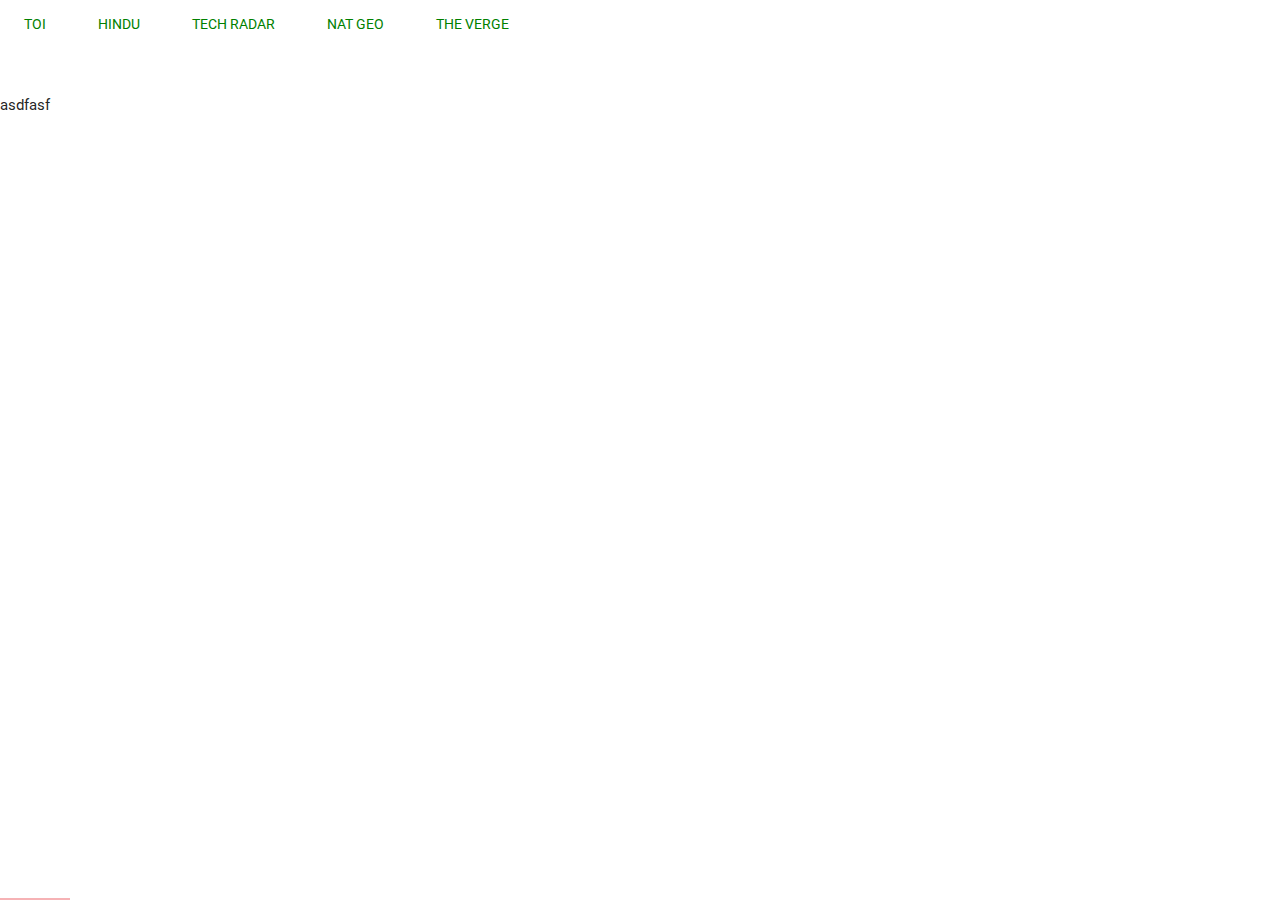
<file: jay7demo/index.html>
<!doctype html><html lang="en"><head><meta charset="utf-8"><title>Jay7Demo0.2</title><base href="./"><meta name="viewport" content="width=device-width,initial-scale=1"><meta name="theme-color" content="#f48c5b"><link rel="icon" type="image/x-icon" href="/assets/favicon/favicon-96x96.png"><link rel="manifest" href="/assets/manifest.json"><link href="http://fonts.googleapis.com/icon?family=Material+Icons" rel="stylesheet"><link href="styles.a2079deda23e93e6eaaa.bundle.css" rel="stylesheet"/></head><body><app-root></app-root><!-- <div class="loading"  id="content">
      <img src="/assets/favicon/favicon-96x96.png" width="256px" alt="JB PWA logo">
      <h1>Jay7Demo PWA</h1>
   </div> --><noscript><p>Sorry, JavaScript must be enabled to use this app</p></noscript><script type="text/javascript" src="inline.318b50c57b4eba3d437b.bundle.js"></script><script type="text/javascript" src="polyfills.bf95165a1d5098766b92.bundle.js"></script><script type="text/javascript" src="scripts.5d4daa63f5be535e9325.bundle.js"></script><script type="text/javascript" src="main.815fd9bb9e9423b94d1e.bundle.js"></script></body></html>
</file>
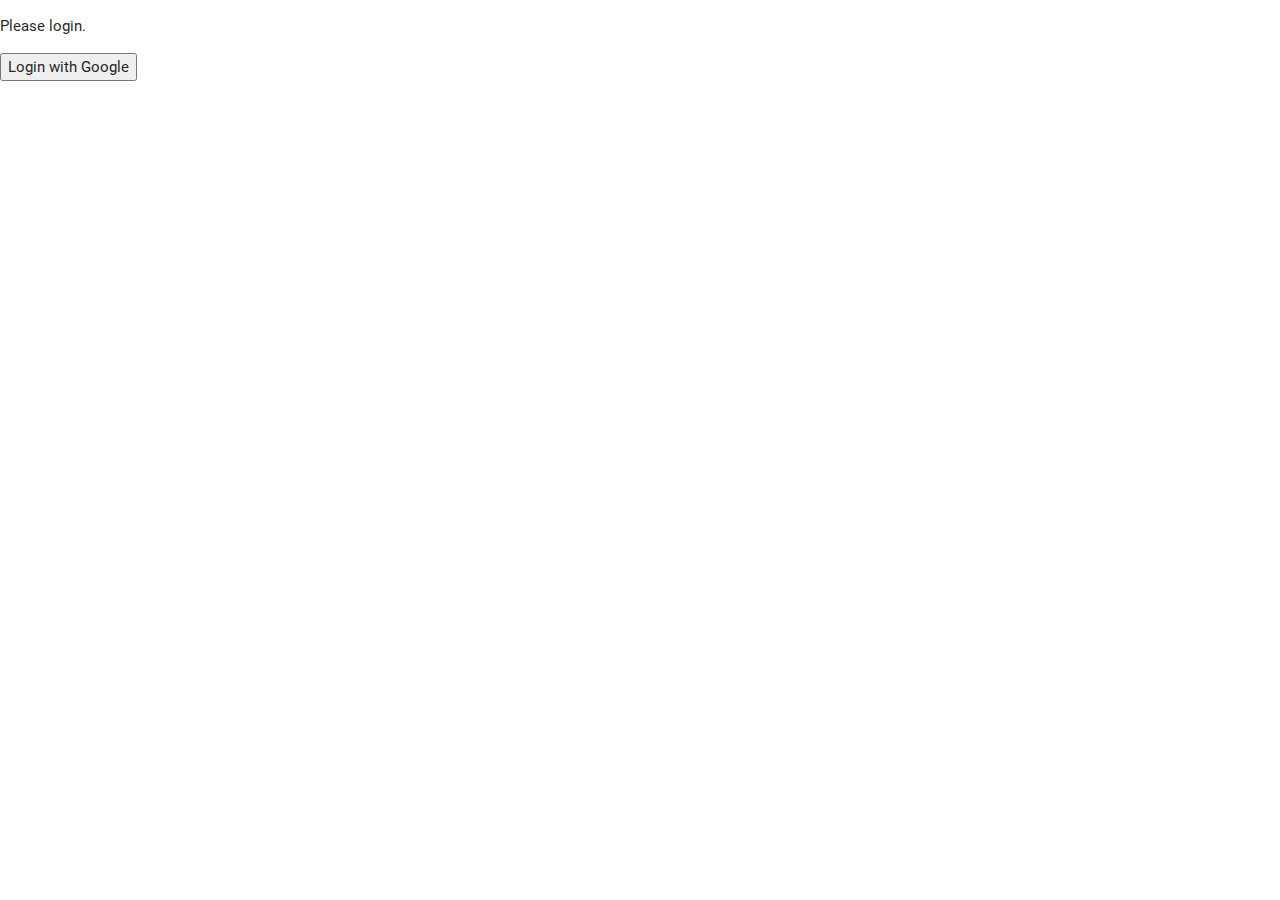
<file: jay7Demo0.2/public/index.html>
<!doctype html><html lang="en"><head><meta charset="utf-8"><title>Jay7Demo0.2</title><base href="./"><meta name="viewport" content="width=device-width,initial-scale=1"><meta name="theme-color" content="lightcoral"><link rel="icon" type="image/x-icon" href="/assets/favicon/android-chrome-192x192.png"><link rel="manifest" href="/assets/manifest.json"><link href="styles.1750299614ccae6594d7.bundle.css" rel="stylesheet"/></head><body><app-root></app-root><noscript><p>Sorry, JavaScript must be enabled to use this app</p></noscript><script type="text/javascript" src="inline.318b50c57b4eba3d437b.bundle.js"></script><script type="text/javascript" src="polyfills.bf95165a1d5098766b92.bundle.js"></script><script type="text/javascript" src="scripts.3ae740438fc21e60abf2.bundle.js"></script><script type="text/javascript" src="main.e796c480da5b82612365.bundle.js"></script></body></html>
</file>
<file: jay7Demo0.2/public/styles.1750299614ccae6594d7.bundle.css>
.carousel .carousel-item{width:100%!important;height:900px!important}.tabs-content.carousel.initialized{height:900px!important}@font-face{font-family:'Material Icons';font-style:normal;font-weight:400;src:url(/assets/font.woff2) format('woff2')}.material-icons{font-family:'Material Icons';font-weight:400;font-style:normal;font-size:24px;line-height:1;letter-spacing:normal;text-transform:none;display:inline-block;white-space:nowrap;word-wrap:normal;direction:ltr;-webkit-font-feature-settings:'liga';-webkit-font-smoothing:antialiased;text-rendering:optimizeLegibility;-webkit-font-feature-settings:'liga';font-feature-settings:'liga'}/*!
 * Materialize v0.100.2 (http://materializecss.com)
 * Copyright 2014-2017 Materialize
 * MIT License (https://raw.githubusercontent.com/Dogfalo/materialize/master/LICENSE)
 */.materialize-red{background-color:#e51c23!important}.materialize-red-text{color:#e51c23!important}.materialize-red.lighten-5{background-color:#fdeaeb!important}.materialize-red-text.text-lighten-5{color:#fdeaeb!important}.materialize-red.lighten-4{background-color:#f8c1c3!important}.materialize-red-text.text-lighten-4{color:#f8c1c3!important}.materialize-red.lighten-3{background-color:#f3989b!important}.materialize-red-text.text-lighten-3{color:#f3989b!important}.materialize-red.lighten-2{background-color:#ee6e73!important}.materialize-red-text.text-lighten-2{color:#ee6e73!important}.materialize-red.lighten-1{background-color:#ea454b!important}.materialize-red-text.text-lighten-1{color:#ea454b!important}.materialize-red.darken-1{background-color:#d0181e!important}.materialize-red-text.text-darken-1{color:#d0181e!important}.materialize-red.darken-2{background-color:#b9151b!important}.materialize-red-text.text-darken-2{color:#b9151b!important}.materialize-red.darken-3{background-color:#a21318!important}.materialize-red-text.text-darken-3{color:#a21318!important}.materialize-red.darken-4{background-color:#8b1014!important}.materialize-red-text.text-darken-4{color:#8b1014!important}.red{background-color:#f44336!important}.red-text{color:#f44336!important}.red.lighten-5{background-color:#ffebee!important}.red-text.text-lighten-5{color:#ffebee!important}.red.lighten-4{background-color:#ffcdd2!important}.red-text.text-lighten-4{color:#ffcdd2!important}.red.lighten-3{background-color:#ef9a9a!important}.red-text.text-lighten-3{color:#ef9a9a!important}.red.lighten-2{background-color:#e57373!important}.red-text.text-lighten-2{color:#e57373!important}.red.lighten-1{background-color:#ef5350!important}.red-text.text-lighten-1{color:#ef5350!important}.red.darken-1{background-color:#e53935!important}.red-text.text-darken-1{color:#e53935!important}.red.darken-2{background-color:#d32f2f!important}.red-text.text-darken-2{color:#d32f2f!important}.red.darken-3{background-color:#c62828!important}.red-text.text-darken-3{color:#c62828!important}.red.darken-4{background-color:#b71c1c!important}.red-text.text-darken-4{color:#b71c1c!important}.red.accent-1{background-color:#ff8a80!important}.red-text.text-accent-1{color:#ff8a80!important}.red.accent-2{background-color:#ff5252!important}.red-text.text-accent-2{color:#ff5252!important}.red.accent-3{background-color:#ff1744!important}.red-text.text-accent-3{color:#ff1744!important}.red.accent-4{background-color:#d50000!important}.red-text.text-accent-4{color:#d50000!important}.pink{background-color:#e91e63!important}.pink-text{color:#e91e63!important}.pink.lighten-5{background-color:#fce4ec!important}.pink-text.text-lighten-5{color:#fce4ec!important}.pink.lighten-4{background-color:#f8bbd0!important}.pink-text.text-lighten-4{color:#f8bbd0!important}.pink.lighten-3{background-color:#f48fb1!important}.pink-text.text-lighten-3{color:#f48fb1!important}.pink.lighten-2{background-color:#f06292!important}.pink-text.text-lighten-2{color:#f06292!important}.pink.lighten-1{background-color:#ec407a!important}.pink-text.text-lighten-1{color:#ec407a!important}.pink.darken-1{background-color:#d81b60!important}.pink-text.text-darken-1{color:#d81b60!important}.pink.darken-2{background-color:#c2185b!important}.pink-text.text-darken-2{color:#c2185b!important}.pink.darken-3{background-color:#ad1457!important}.pink-text.text-darken-3{color:#ad1457!important}.pink.darken-4{background-color:#880e4f!important}.pink-text.text-darken-4{color:#880e4f!important}.pink.accent-1{background-color:#ff80ab!important}.pink-text.text-accent-1{color:#ff80ab!important}.pink.accent-2{background-color:#ff4081!important}.pink-text.text-accent-2{color:#ff4081!important}.pink.accent-3{background-color:#f50057!important}.pink-text.text-accent-3{color:#f50057!important}.pink.accent-4{background-color:#c51162!important}.pink-text.text-accent-4{color:#c51162!important}.purple{background-color:#9c27b0!important}.purple-text{color:#9c27b0!important}.purple.lighten-5{background-color:#f3e5f5!important}.purple-text.text-lighten-5{color:#f3e5f5!important}.purple.lighten-4{background-color:#e1bee7!important}.purple-text.text-lighten-4{color:#e1bee7!important}.purple.lighten-3{background-color:#ce93d8!important}.purple-text.text-lighten-3{color:#ce93d8!important}.purple.lighten-2{background-color:#ba68c8!important}.purple-text.text-lighten-2{color:#ba68c8!important}.purple.lighten-1{background-color:#ab47bc!important}.purple-text.text-lighten-1{color:#ab47bc!important}.purple.darken-1{background-color:#8e24aa!important}.purple-text.text-darken-1{color:#8e24aa!important}.purple.darken-2{background-color:#7b1fa2!important}.purple-text.text-darken-2{color:#7b1fa2!important}.purple.darken-3{background-color:#6a1b9a!important}.purple-text.text-darken-3{color:#6a1b9a!important}.purple.darken-4{background-color:#4a148c!important}.purple-text.text-darken-4{color:#4a148c!important}.purple.accent-1{background-color:#ea80fc!important}.purple-text.text-accent-1{color:#ea80fc!important}.purple.accent-2{background-color:#e040fb!important}.purple-text.text-accent-2{color:#e040fb!important}.purple.accent-3{background-color:#d500f9!important}.purple-text.text-accent-3{color:#d500f9!important}.purple.accent-4{background-color:#a0f!important}.purple-text.text-accent-4{color:#a0f!important}.deep-purple{background-color:#673ab7!important}.deep-purple-text{color:#673ab7!important}.deep-purple.lighten-5{background-color:#ede7f6!important}.deep-purple-text.text-lighten-5{color:#ede7f6!important}.deep-purple.lighten-4{background-color:#d1c4e9!important}.deep-purple-text.text-lighten-4{color:#d1c4e9!important}.deep-purple.lighten-3{background-color:#b39ddb!important}.deep-purple-text.text-lighten-3{color:#b39ddb!important}.deep-purple.lighten-2{background-color:#9575cd!important}.deep-purple-text.text-lighten-2{color:#9575cd!important}.deep-purple.lighten-1{background-color:#7e57c2!important}.deep-purple-text.text-lighten-1{color:#7e57c2!important}.deep-purple.darken-1{background-color:#5e35b1!important}.deep-purple-text.text-darken-1{color:#5e35b1!important}.deep-purple.darken-2{background-color:#512da8!important}.deep-purple-text.text-darken-2{color:#512da8!important}.deep-purple.darken-3{background-color:#4527a0!important}.deep-purple-text.text-darken-3{color:#4527a0!important}.deep-purple.darken-4{background-color:#311b92!important}.deep-purple-text.text-darken-4{color:#311b92!important}.deep-purple.accent-1{background-color:#b388ff!important}.deep-purple-text.text-accent-1{color:#b388ff!important}.deep-purple.accent-2{background-color:#7c4dff!important}.deep-purple-text.text-accent-2{color:#7c4dff!important}.deep-purple.accent-3{background-color:#651fff!important}.deep-purple-text.text-accent-3{color:#651fff!important}.deep-purple.accent-4{background-color:#6200ea!important}.deep-purple-text.text-accent-4{color:#6200ea!important}.indigo{background-color:#3f51b5!important}.indigo-text{color:#3f51b5!important}.indigo.lighten-5{background-color:#e8eaf6!important}.indigo-text.text-lighten-5{color:#e8eaf6!important}.indigo.lighten-4{background-color:#c5cae9!important}.indigo-text.text-lighten-4{color:#c5cae9!important}.indigo.lighten-3{background-color:#9fa8da!important}.indigo-text.text-lighten-3{color:#9fa8da!important}.indigo.lighten-2{background-color:#7986cb!important}.indigo-text.text-lighten-2{color:#7986cb!important}.indigo.lighten-1{background-color:#5c6bc0!important}.indigo-text.text-lighten-1{color:#5c6bc0!important}.indigo.darken-1{background-color:#3949ab!important}.indigo-text.text-darken-1{color:#3949ab!important}.indigo.darken-2{background-color:#303f9f!important}.indigo-text.text-darken-2{color:#303f9f!important}.indigo.darken-3{background-color:#283593!important}.indigo-text.text-darken-3{color:#283593!important}.indigo.darken-4{background-color:#1a237e!important}.indigo-text.text-darken-4{color:#1a237e!important}.indigo.accent-1{background-color:#8c9eff!important}.indigo-text.text-accent-1{color:#8c9eff!important}.indigo.accent-2{background-color:#536dfe!important}.indigo-text.text-accent-2{color:#536dfe!important}.indigo.accent-3{background-color:#3d5afe!important}.indigo-text.text-accent-3{color:#3d5afe!important}.indigo.accent-4{background-color:#304ffe!important}.indigo-text.text-accent-4{color:#304ffe!important}.blue{background-color:#2196f3!important}.blue-text{color:#2196f3!important}.blue.lighten-5{background-color:#e3f2fd!important}.blue-text.text-lighten-5{color:#e3f2fd!important}.blue.lighten-4{background-color:#bbdefb!important}.blue-text.text-lighten-4{color:#bbdefb!important}.blue.lighten-3{background-color:#90caf9!important}.blue-text.text-lighten-3{color:#90caf9!important}.blue.lighten-2{background-color:#64b5f6!important}.blue-text.text-lighten-2{color:#64b5f6!important}.blue.lighten-1{background-color:#42a5f5!important}.blue-text.text-lighten-1{color:#42a5f5!important}.blue.darken-1{background-color:#1e88e5!important}.blue-text.text-darken-1{color:#1e88e5!important}.blue.darken-2{background-color:#1976d2!important}.blue-text.text-darken-2{color:#1976d2!important}.blue.darken-3{background-color:#1565c0!important}.blue-text.text-darken-3{color:#1565c0!important}.blue.darken-4{background-color:#0d47a1!important}.blue-text.text-darken-4{color:#0d47a1!important}.blue.accent-1{background-color:#82b1ff!important}.blue-text.text-accent-1{color:#82b1ff!important}.blue.accent-2{background-color:#448aff!important}.blue-text.text-accent-2{color:#448aff!important}.blue.accent-3{background-color:#2979ff!important}.blue-text.text-accent-3{color:#2979ff!important}.blue.accent-4{background-color:#2962ff!important}.blue-text.text-accent-4{color:#2962ff!important}.light-blue{background-color:#03a9f4!important}.light-blue-text{color:#03a9f4!important}.light-blue.lighten-5{background-color:#e1f5fe!important}.light-blue-text.text-lighten-5{color:#e1f5fe!important}.light-blue.lighten-4{background-color:#b3e5fc!important}.light-blue-text.text-lighten-4{color:#b3e5fc!important}.light-blue.lighten-3{background-color:#81d4fa!important}.light-blue-text.text-lighten-3{color:#81d4fa!important}.light-blue.lighten-2{background-color:#4fc3f7!important}.light-blue-text.text-lighten-2{color:#4fc3f7!important}.light-blue.lighten-1{background-color:#29b6f6!important}.light-blue-text.text-lighten-1{color:#29b6f6!important}.light-blue.darken-1{background-color:#039be5!important}.light-blue-text.text-darken-1{color:#039be5!important}.light-blue.darken-2{background-color:#0288d1!important}.light-blue-text.text-darken-2{color:#0288d1!important}.light-blue.darken-3{background-color:#0277bd!important}.light-blue-text.text-darken-3{color:#0277bd!important}.light-blue.darken-4{background-color:#01579b!important}.light-blue-text.text-darken-4{color:#01579b!important}.light-blue.accent-1{background-color:#80d8ff!important}.light-blue-text.text-accent-1{color:#80d8ff!important}.light-blue.accent-2{background-color:#40c4ff!important}.light-blue-text.text-accent-2{color:#40c4ff!important}.light-blue.accent-3{background-color:#00b0ff!important}.light-blue-text.text-accent-3{color:#00b0ff!important}.light-blue.accent-4{background-color:#0091ea!important}.light-blue-text.text-accent-4{color:#0091ea!important}.cyan{background-color:#00bcd4!important}.cyan-text{color:#00bcd4!important}.cyan.lighten-5{background-color:#e0f7fa!important}.cyan-text.text-lighten-5{color:#e0f7fa!important}.cyan.lighten-4{background-color:#b2ebf2!important}.cyan-text.text-lighten-4{color:#b2ebf2!important}.cyan.lighten-3{background-color:#80deea!important}.cyan-text.text-lighten-3{color:#80deea!important}.cyan.lighten-2{background-color:#4dd0e1!important}.cyan-text.text-lighten-2{color:#4dd0e1!important}.cyan.lighten-1{background-color:#26c6da!important}.cyan-text.text-lighten-1{color:#26c6da!important}.cyan.darken-1{background-color:#00acc1!important}.cyan-text.text-darken-1{color:#00acc1!important}.cyan.darken-2{background-color:#0097a7!important}.cyan-text.text-darken-2{color:#0097a7!important}.cyan.darken-3{background-color:#00838f!important}.cyan-text.text-darken-3{color:#00838f!important}.cyan.darken-4{background-color:#006064!important}.cyan-text.text-darken-4{color:#006064!important}.cyan.accent-1{background-color:#84ffff!important}.cyan-text.text-accent-1{color:#84ffff!important}.cyan.accent-2{background-color:#18ffff!important}.cyan-text.text-accent-2{color:#18ffff!important}.cyan.accent-3{background-color:#00e5ff!important}.cyan-text.text-accent-3{color:#00e5ff!important}.cyan.accent-4{background-color:#00b8d4!important}.cyan-text.text-accent-4{color:#00b8d4!important}.teal{background-color:#009688!important}.teal-text{color:#009688!important}.teal.lighten-5{background-color:#e0f2f1!important}.teal-text.text-lighten-5{color:#e0f2f1!important}.teal.lighten-4{background-color:#b2dfdb!important}.teal-text.text-lighten-4{color:#b2dfdb!important}.teal.lighten-3{background-color:#80cbc4!important}.teal-text.text-lighten-3{color:#80cbc4!important}.teal.lighten-2{background-color:#4db6ac!important}.teal-text.text-lighten-2{color:#4db6ac!important}.teal.lighten-1{background-color:#26a69a!important}.teal-text.text-lighten-1{color:#26a69a!important}.teal.darken-1{background-color:#00897b!important}.teal-text.text-darken-1{color:#00897b!important}.teal.darken-2{background-color:#00796b!important}.teal-text.text-darken-2{color:#00796b!important}.teal.darken-3{background-color:#00695c!important}.teal-text.text-darken-3{color:#00695c!important}.teal.darken-4{background-color:#004d40!important}.teal-text.text-darken-4{color:#004d40!important}.teal.accent-1{background-color:#a7ffeb!important}.teal-text.text-accent-1{color:#a7ffeb!important}.teal.accent-2{background-color:#64ffda!important}.teal-text.text-accent-2{color:#64ffda!important}.teal.accent-3{background-color:#1de9b6!important}.teal-text.text-accent-3{color:#1de9b6!important}.teal.accent-4{background-color:#00bfa5!important}.teal-text.text-accent-4{color:#00bfa5!important}.green{background-color:#4caf50!important}.green-text{color:#4caf50!important}.green.lighten-5{background-color:#e8f5e9!important}.green-text.text-lighten-5{color:#e8f5e9!important}.green.lighten-4{background-color:#c8e6c9!important}.green-text.text-lighten-4{color:#c8e6c9!important}.green.lighten-3{background-color:#a5d6a7!important}.green-text.text-lighten-3{color:#a5d6a7!important}.green.lighten-2{background-color:#81c784!important}.green-text.text-lighten-2{color:#81c784!important}.green.lighten-1{background-color:#66bb6a!important}.green-text.text-lighten-1{color:#66bb6a!important}.green.darken-1{background-color:#43a047!important}.green-text.text-darken-1{color:#43a047!important}.green.darken-2{background-color:#388e3c!important}.green-text.text-darken-2{color:#388e3c!important}.green.darken-3{background-color:#2e7d32!important}.green-text.text-darken-3{color:#2e7d32!important}.green.darken-4{background-color:#1b5e20!important}.green-text.text-darken-4{color:#1b5e20!important}.green.accent-1{background-color:#b9f6ca!important}.green-text.text-accent-1{color:#b9f6ca!important}.green.accent-2{background-color:#69f0ae!important}.green-text.text-accent-2{color:#69f0ae!important}.green.accent-3{background-color:#00e676!important}.green-text.text-accent-3{color:#00e676!important}.green.accent-4{background-color:#00c853!important}.green-text.text-accent-4{color:#00c853!important}.light-green{background-color:#8bc34a!important}.light-green-text{color:#8bc34a!important}.light-green.lighten-5{background-color:#f1f8e9!important}.light-green-text.text-lighten-5{color:#f1f8e9!important}.light-green.lighten-4{background-color:#dcedc8!important}.light-green-text.text-lighten-4{color:#dcedc8!important}.light-green.lighten-3{background-color:#c5e1a5!important}.light-green-text.text-lighten-3{color:#c5e1a5!important}.light-green.lighten-2{background-color:#aed581!important}.light-green-text.text-lighten-2{color:#aed581!important}.light-green.lighten-1{background-color:#9ccc65!important}.light-green-text.text-lighten-1{color:#9ccc65!important}.light-green.darken-1{background-color:#7cb342!important}.light-green-text.text-darken-1{color:#7cb342!important}.light-green.darken-2{background-color:#689f38!important}.light-green-text.text-darken-2{color:#689f38!important}.light-green.darken-3{background-color:#558b2f!important}.light-green-text.text-darken-3{color:#558b2f!important}.light-green.darken-4{background-color:#33691e!important}.light-green-text.text-darken-4{color:#33691e!important}.light-green.accent-1{background-color:#ccff90!important}.light-green-text.text-accent-1{color:#ccff90!important}.light-green.accent-2{background-color:#b2ff59!important}.light-green-text.text-accent-2{color:#b2ff59!important}.light-green.accent-3{background-color:#76ff03!important}.light-green-text.text-accent-3{color:#76ff03!important}.light-green.accent-4{background-color:#64dd17!important}.light-green-text.text-accent-4{color:#64dd17!important}.lime{background-color:#cddc39!important}.lime-text{color:#cddc39!important}.lime.lighten-5{background-color:#f9fbe7!important}.lime-text.text-lighten-5{color:#f9fbe7!important}.lime.lighten-4{background-color:#f0f4c3!important}.lime-text.text-lighten-4{color:#f0f4c3!important}.lime.lighten-3{background-color:#e6ee9c!important}.lime-text.text-lighten-3{color:#e6ee9c!important}.lime.lighten-2{background-color:#dce775!important}.lime-text.text-lighten-2{color:#dce775!important}.lime.lighten-1{background-color:#d4e157!important}.lime-text.text-lighten-1{color:#d4e157!important}.lime.darken-1{background-color:#c0ca33!important}.lime-text.text-darken-1{color:#c0ca33!important}.lime.darken-2{background-color:#afb42b!important}.lime-text.text-darken-2{color:#afb42b!important}.lime.darken-3{background-color:#9e9d24!important}.lime-text.text-darken-3{color:#9e9d24!important}.lime.darken-4{background-color:#827717!important}.lime-text.text-darken-4{color:#827717!important}.lime.accent-1{background-color:#f4ff81!important}.lime-text.text-accent-1{color:#f4ff81!important}.lime.accent-2{background-color:#eeff41!important}.lime-text.text-accent-2{color:#eeff41!important}.lime.accent-3{background-color:#c6ff00!important}.lime-text.text-accent-3{color:#c6ff00!important}.lime.accent-4{background-color:#aeea00!important}.lime-text.text-accent-4{color:#aeea00!important}.yellow{background-color:#ffeb3b!important}.yellow-text{color:#ffeb3b!important}.yellow.lighten-5{background-color:#fffde7!important}.yellow-text.text-lighten-5{color:#fffde7!important}.yellow.lighten-4{background-color:#fff9c4!important}.yellow-text.text-lighten-4{color:#fff9c4!important}.yellow.lighten-3{background-color:#fff59d!important}.yellow-text.text-lighten-3{color:#fff59d!important}.yellow.lighten-2{background-color:#fff176!important}.yellow-text.text-lighten-2{color:#fff176!important}.yellow.lighten-1{background-color:#ffee58!important}.yellow-text.text-lighten-1{color:#ffee58!important}.yellow.darken-1{background-color:#fdd835!important}.yellow-text.text-darken-1{color:#fdd835!important}.yellow.darken-2{background-color:#fbc02d!important}.yellow-text.text-darken-2{color:#fbc02d!important}.yellow.darken-3{background-color:#f9a825!important}.yellow-text.text-darken-3{color:#f9a825!important}.yellow.darken-4{background-color:#f57f17!important}.yellow-text.text-darken-4{color:#f57f17!important}.yellow.accent-1{background-color:#ffff8d!important}.yellow-text.text-accent-1{color:#ffff8d!important}.yellow.accent-2{background-color:#ff0!important}.yellow-text.text-accent-2{color:#ff0!important}.yellow.accent-3{background-color:#ffea00!important}.yellow-text.text-accent-3{color:#ffea00!important}.yellow.accent-4{background-color:#ffd600!important}.yellow-text.text-accent-4{color:#ffd600!important}.amber{background-color:#ffc107!important}.amber-text{color:#ffc107!important}.amber.lighten-5{background-color:#fff8e1!important}.amber-text.text-lighten-5{color:#fff8e1!important}.amber.lighten-4{background-color:#ffecb3!important}.amber-text.text-lighten-4{color:#ffecb3!important}.amber.lighten-3{background-color:#ffe082!important}.amber-text.text-lighten-3{color:#ffe082!important}.amber.lighten-2{background-color:#ffd54f!important}.amber-text.text-lighten-2{color:#ffd54f!important}.amber.lighten-1{background-color:#ffca28!important}.amber-text.text-lighten-1{color:#ffca28!important}.amber.darken-1{background-color:#ffb300!important}.amber-text.text-darken-1{color:#ffb300!important}.amber.darken-2{background-color:#ffa000!important}.amber-text.text-darken-2{color:#ffa000!important}.amber.darken-3{background-color:#ff8f00!important}.amber-text.text-darken-3{color:#ff8f00!important}.amber.darken-4{background-color:#ff6f00!important}.amber-text.text-darken-4{color:#ff6f00!important}.amber.accent-1{background-color:#ffe57f!important}.amber-text.text-accent-1{color:#ffe57f!important}.amber.accent-2{background-color:#ffd740!important}.amber-text.text-accent-2{color:#ffd740!important}.amber.accent-3{background-color:#ffc400!important}.amber-text.text-accent-3{color:#ffc400!important}.amber.accent-4{background-color:#ffab00!important}.amber-text.text-accent-4{color:#ffab00!important}.orange{background-color:#ff9800!important}.orange-text{color:#ff9800!important}.orange.lighten-5{background-color:#fff3e0!important}.orange-text.text-lighten-5{color:#fff3e0!important}.orange.lighten-4{background-color:#ffe0b2!important}.orange-text.text-lighten-4{color:#ffe0b2!important}.orange.lighten-3{background-color:#ffcc80!important}.orange-text.text-lighten-3{color:#ffcc80!important}.orange.lighten-2{background-color:#ffb74d!important}.orange-text.text-lighten-2{color:#ffb74d!important}.orange.lighten-1{background-color:#ffa726!important}.orange-text.text-lighten-1{color:#ffa726!important}.orange.darken-1{background-color:#fb8c00!important}.orange-text.text-darken-1{color:#fb8c00!important}.orange.darken-2{background-color:#f57c00!important}.orange-text.text-darken-2{color:#f57c00!important}.orange.darken-3{background-color:#ef6c00!important}.orange-text.text-darken-3{color:#ef6c00!important}.orange.darken-4{background-color:#e65100!important}.orange-text.text-darken-4{color:#e65100!important}.orange.accent-1{background-color:#ffd180!important}.orange-text.text-accent-1{color:#ffd180!important}.orange.accent-2{background-color:#ffab40!important}.orange-text.text-accent-2{color:#ffab40!important}.orange.accent-3{background-color:#ff9100!important}.orange-text.text-accent-3{color:#ff9100!important}.orange.accent-4{background-color:#ff6d00!important}.orange-text.text-accent-4{color:#ff6d00!important}.deep-orange{background-color:#ff5722!important}.deep-orange-text{color:#ff5722!important}.deep-orange.lighten-5{background-color:#fbe9e7!important}.deep-orange-text.text-lighten-5{color:#fbe9e7!important}.deep-orange.lighten-4{background-color:#ffccbc!important}.deep-orange-text.text-lighten-4{color:#ffccbc!important}.deep-orange.lighten-3{background-color:#ffab91!important}.deep-orange-text.text-lighten-3{color:#ffab91!important}.deep-orange.lighten-2{background-color:#ff8a65!important}.deep-orange-text.text-lighten-2{color:#ff8a65!important}.deep-orange.lighten-1{background-color:#ff7043!important}.deep-orange-text.text-lighten-1{color:#ff7043!important}.deep-orange.darken-1{background-color:#f4511e!important}.deep-orange-text.text-darken-1{color:#f4511e!important}.deep-orange.darken-2{background-color:#e64a19!important}.deep-orange-text.text-darken-2{color:#e64a19!important}.deep-orange.darken-3{background-color:#d84315!important}.deep-orange-text.text-darken-3{color:#d84315!important}.deep-orange.darken-4{background-color:#bf360c!important}.deep-orange-text.text-darken-4{color:#bf360c!important}.deep-orange.accent-1{background-color:#ff9e80!important}.deep-orange-text.text-accent-1{color:#ff9e80!important}.deep-orange.accent-2{background-color:#ff6e40!important}.deep-orange-text.text-accent-2{color:#ff6e40!important}.deep-orange.accent-3{background-color:#ff3d00!important}.deep-orange-text.text-accent-3{color:#ff3d00!important}.deep-orange.accent-4{background-color:#dd2c00!important}.deep-orange-text.text-accent-4{color:#dd2c00!important}.brown{background-color:#795548!important}.brown-text{color:#795548!important}.brown.lighten-5{background-color:#efebe9!important}.brown-text.text-lighten-5{color:#efebe9!important}.brown.lighten-4{background-color:#d7ccc8!important}.brown-text.text-lighten-4{color:#d7ccc8!important}.brown.lighten-3{background-color:#bcaaa4!important}.brown-text.text-lighten-3{color:#bcaaa4!important}.brown.lighten-2{background-color:#a1887f!important}.brown-text.text-lighten-2{color:#a1887f!important}.brown.lighten-1{background-color:#8d6e63!important}.brown-text.text-lighten-1{color:#8d6e63!important}.brown.darken-1{background-color:#6d4c41!important}.brown-text.text-darken-1{color:#6d4c41!important}.brown.darken-2{background-color:#5d4037!important}.brown-text.text-darken-2{color:#5d4037!important}.brown.darken-3{background-color:#4e342e!important}.brown-text.text-darken-3{color:#4e342e!important}.brown.darken-4{background-color:#3e2723!important}.brown-text.text-darken-4{color:#3e2723!important}.blue-grey{background-color:#607d8b!important}.blue-grey-text{color:#607d8b!important}.blue-grey.lighten-5{background-color:#eceff1!important}.blue-grey-text.text-lighten-5{color:#eceff1!important}.blue-grey.lighten-4{background-color:#cfd8dc!important}.blue-grey-text.text-lighten-4{color:#cfd8dc!important}.blue-grey.lighten-3{background-color:#b0bec5!important}.blue-grey-text.text-lighten-3{color:#b0bec5!important}.blue-grey.lighten-2{background-color:#90a4ae!important}.blue-grey-text.text-lighten-2{color:#90a4ae!important}.blue-grey.lighten-1{background-color:#78909c!important}.blue-grey-text.text-lighten-1{color:#78909c!important}.blue-grey.darken-1{background-color:#546e7a!important}.blue-grey-text.text-darken-1{color:#546e7a!important}.blue-grey.darken-2{background-color:#455a64!important}.blue-grey-text.text-darken-2{color:#455a64!important}.blue-grey.darken-3{background-color:#37474f!important}.blue-grey-text.text-darken-3{color:#37474f!important}.blue-grey.darken-4{background-color:#263238!important}.blue-grey-text.text-darken-4{color:#263238!important}.grey{background-color:#9e9e9e!important}.grey-text{color:#9e9e9e!important}.grey.lighten-5{background-color:#fafafa!important}.grey-text.text-lighten-5{color:#fafafa!important}.grey.lighten-4{background-color:#f5f5f5!important}.grey-text.text-lighten-4{color:#f5f5f5!important}.grey.lighten-3{background-color:#eee!important}.grey-text.text-lighten-3{color:#eee!important}.grey.lighten-2{background-color:#e0e0e0!important}.grey-text.text-lighten-2{color:#e0e0e0!important}.grey.lighten-1{background-color:#bdbdbd!important}.grey-text.text-lighten-1{color:#bdbdbd!important}.grey.darken-1{background-color:#757575!important}.grey-text.text-darken-1{color:#757575!important}.grey.darken-2{background-color:#616161!important}.grey-text.text-darken-2{color:#616161!important}.grey.darken-3{background-color:#424242!important}.grey-text.text-darken-3{color:#424242!important}.grey.darken-4{background-color:#212121!important}.grey-text.text-darken-4{color:#212121!important}.black{background-color:#000!important}.black-text{color:#000!important}.white{background-color:#fff!important}.white-text{color:#fff!important}.transparent{background-color:transparent!important}.transparent-text{color:transparent!important}/*! normalize.css v3.0.3 | MIT License | github.com/necolas/normalize.css */body{margin:0}article,aside,details,figcaption,figure,footer,header,hgroup,main,menu,nav,section,summary{display:block}audio,canvas,progress,video{display:inline-block;vertical-align:baseline}audio:not([controls]){display:none;height:0}[hidden],template{display:none}a{background-color:transparent;color:#039be5;-webkit-tap-highlight-color:transparent;text-decoration:none}a:active,a:hover{outline:0}abbr[title]{border-bottom:1px dotted}b,optgroup,strong{font-weight:700}dfn{font-style:italic}mark{background:#ff0;color:#000}sub,sup{font-size:75%;line-height:0;position:relative;vertical-align:baseline}sup{top:-.5em}sub{bottom:-.25em}img{border:0}svg:not(:root){overflow:hidden}figure{margin:1em 40px}hr{-webkit-box-sizing:content-box;box-sizing:content-box;height:0}pre{overflow:auto}code,kbd,pre,samp{font-family:monospace,monospace;font-size:1em}button,input,optgroup,select,textarea{color:inherit;font:inherit;margin:0}button{overflow:visible}button,select{text-transform:none}button,html input[type=button],input[type=reset],input[type=submit]{-webkit-appearance:button;cursor:pointer}button[disabled],html input[disabled]{cursor:default}button::-moz-focus-inner,input::-moz-focus-inner{border:0;padding:0}input{line-height:normal}input[type=checkbox],input[type=radio]{-webkit-box-sizing:border-box;box-sizing:border-box;padding:0}input[type=number]::-webkit-inner-spin-button,input[type=number]::-webkit-outer-spin-button{height:auto}input[type=search]{-webkit-appearance:textfield;-webkit-box-sizing:content-box;box-sizing:content-box}input[type=search]::-webkit-search-cancel-button,input[type=search]::-webkit-search-decoration{-webkit-appearance:none}fieldset{border:1px solid silver;margin:0 2px;padding:.35em .625em .75em}legend{border:0;padding:0}table{border-collapse:collapse;border-spacing:0;width:100%;display:table}html{-ms-text-size-adjust:100%;-webkit-text-size-adjust:100%;-webkit-box-sizing:border-box;box-sizing:border-box}*,:after,:before{-webkit-box-sizing:inherit;box-sizing:inherit}ul:not(.browser-default){padding-left:0;list-style-type:none}ul:not(.browser-default)>li{list-style-type:none}.valign-wrapper{display:-webkit-box;display:-ms-flexbox;display:flex;-webkit-box-align:center;-ms-flex-align:center;align-items:center}.clearfix{clear:both}.z-depth-0{-webkit-box-shadow:none!important;box-shadow:none!important}.btn,.btn-floating,.btn-large,.card,.card-panel,.collapsible,.dropdown-content,.side-nav,.toast,.z-depth-1,nav{-webkit-box-shadow:0 2px 2px 0 rgba(0,0,0,.14),0 1px 5px 0 rgba(0,0,0,.12),0 3px 1px -2px rgba(0,0,0,.2);box-shadow:0 2px 2px 0 rgba(0,0,0,.14),0 1px 5px 0 rgba(0,0,0,.12),0 3px 1px -2px rgba(0,0,0,.2)}.btn-floating:hover,.btn-large:hover,.btn:hover,.z-depth-1-half{-webkit-box-shadow:0 3px 3px 0 rgba(0,0,0,.14),0 1px 7px 0 rgba(0,0,0,.12),0 3px 1px -1px rgba(0,0,0,.2);box-shadow:0 3px 3px 0 rgba(0,0,0,.14),0 1px 7px 0 rgba(0,0,0,.12),0 3px 1px -1px rgba(0,0,0,.2)}.z-depth-2{-webkit-box-shadow:0 4px 5px 0 rgba(0,0,0,.14),0 1px 10px 0 rgba(0,0,0,.12),0 2px 4px -1px rgba(0,0,0,.3);box-shadow:0 4px 5px 0 rgba(0,0,0,.14),0 1px 10px 0 rgba(0,0,0,.12),0 2px 4px -1px rgba(0,0,0,.3)}.z-depth-3{-webkit-box-shadow:0 6px 10px 0 rgba(0,0,0,.14),0 1px 18px 0 rgba(0,0,0,.12),0 3px 5px -1px rgba(0,0,0,.3);box-shadow:0 6px 10px 0 rgba(0,0,0,.14),0 1px 18px 0 rgba(0,0,0,.12),0 3px 5px -1px rgba(0,0,0,.3)}.modal,.z-depth-4{-webkit-box-shadow:0 8px 10px 1px rgba(0,0,0,.14),0 3px 14px 2px rgba(0,0,0,.12),0 5px 5px -3px rgba(0,0,0,.3);box-shadow:0 8px 10px 1px rgba(0,0,0,.14),0 3px 14px 2px rgba(0,0,0,.12),0 5px 5px -3px rgba(0,0,0,.3)}.z-depth-5{-webkit-box-shadow:0 16px 24px 2px rgba(0,0,0,.14),0 6px 30px 5px rgba(0,0,0,.12),0 8px 10px -5px rgba(0,0,0,.3);box-shadow:0 16px 24px 2px rgba(0,0,0,.14),0 6px 30px 5px rgba(0,0,0,.12),0 8px 10px -5px rgba(0,0,0,.3)}.hoverable{-webkit-transition:-webkit-box-shadow .25s;transition:-webkit-box-shadow .25s;transition:box-shadow .25s;transition:box-shadow .25s,-webkit-box-shadow .25s}.hoverable:hover{-webkit-box-shadow:0 8px 17px 0 rgba(0,0,0,.2),0 6px 20px 0 rgba(0,0,0,.19);box-shadow:0 8px 17px 0 rgba(0,0,0,.2),0 6px 20px 0 rgba(0,0,0,.19)}.divider{height:1px;overflow:hidden;background-color:#e0e0e0}blockquote{margin:20px 0;padding-left:1.5rem;border-left:5px solid #ee6e73}i{line-height:inherit}i.left{float:left;margin-right:15px}i.right{float:right;margin-left:15px}i.tiny{font-size:1rem}i.small{font-size:2rem}i.medium{font-size:4rem}i.large{font-size:6rem}img.responsive-img,video.responsive-video{max-width:100%;height:auto}.pagination li{display:inline-block;border-radius:2px;text-align:center;vertical-align:top;height:30px}.pagination li a{color:#444;display:inline-block;font-size:1.2rem;padding:0 10px;line-height:30px}.pagination li.active a{color:#fff}.pagination li.active{background-color:#ee6e73}.pagination li.disabled a{cursor:default;color:#999}.pagination li i{font-size:2rem}.pagination li.pages ul li{display:inline-block;float:none}.breadcrumb{font-size:18px;color:rgba(255,255,255,.7)}.breadcrumb [class*=mdi-],.breadcrumb [class^=mdi-],.breadcrumb i,.breadcrumb i.material-icons{display:inline-block;float:left;font-size:24px}.breadcrumb:before{content:'\E5CC';color:rgba(255,255,255,.7);vertical-align:top;display:inline-block;font-family:'Material Icons';font-weight:400;font-style:normal;font-size:25px;margin:0 10px 0 8px;-webkit-font-smoothing:antialiased}.breadcrumb:first-child:before{display:none}.breadcrumb:last-child{color:#fff}.parallax-container{position:relative;overflow:hidden;height:500px}.parallax-container .parallax{position:absolute;top:0;left:0;right:0;bottom:0;z-index:-1}.parallax-container .parallax img{display:none;position:absolute;left:50%;bottom:0;min-width:100%;min-height:100%;-webkit-transform:translate3d(0,0,0);transform:translate3d(0,0,0);-webkit-transform:translateX(-50%);transform:translateX(-50%)}.pin-bottom,.pin-top{position:relative}.pinned{position:fixed!important}ul.staggered-list li{opacity:0}.fade-in{opacity:0;-webkit-transform-origin:0 50%;transform-origin:0 50%}@media only screen and (max-width:600px){.hide-on-small-and-down,.hide-on-small-only{display:none!important}}@media only screen and (max-width:992px){.pagination{width:100%}.pagination li.next,.pagination li.prev{width:10%}.pagination li.pages{width:80%;overflow:hidden;white-space:nowrap}.hide-on-med-and-down{display:none!important}}@media only screen and (min-width:601px){.hide-on-med-and-up{display:none!important}}@media only screen and (min-width:600px) and (max-width:992px){.hide-on-med-only{display:none!important}}@media only screen and (min-width:993px){.hide-on-large-only{display:none!important}.show-on-large{display:block!important}}@media only screen and (min-width:600px) and (max-width:992px){.show-on-medium{display:block!important}}@media only screen and (min-width:601px){.show-on-medium-and-up{display:block!important}}@media only screen and (max-width:600px){.show-on-small{display:block!important}.center-on-small-only{text-align:center}#toast-container{min-width:100%;bottom:0}}.page-footer{padding-top:20px;color:#fff;background-color:#ee6e73}.page-footer .footer-copyright{overflow:hidden;min-height:50px;display:-webkit-box;display:-ms-flexbox;display:flex;-webkit-box-align:center;-ms-flex-align:center;align-items:center;padding:10px 0;color:rgba(255,255,255,.8);background-color:rgba(51,51,51,.08)}table,td,th{border:none}table.bordered>tbody>tr,table.bordered>thead>tr{border-bottom:1px solid #d0d0d0}table.striped>tbody>tr:nth-child(odd){background-color:#f2f2f2}table.striped>tbody>tr>td{border-radius:0}table.highlight>tbody>tr{-webkit-transition:background-color .25s ease;transition:background-color .25s ease}table.highlight>tbody>tr:hover{background-color:#f2f2f2}table.centered tbody tr td,table.centered thead tr th{text-align:center}thead{border-bottom:1px solid #d0d0d0}td,th{padding:15px 5px;display:table-cell;text-align:left;vertical-align:middle;border-radius:2px}@media only screen and (max-width:992px){.show-on-medium-and-down{display:block!important}table.responsive-table{width:100%;border-collapse:collapse;border-spacing:0;display:block;position:relative}table.responsive-table td:empty:before{content:'\00a0'}table.responsive-table td,table.responsive-table th{margin:0;vertical-align:top}table.responsive-table thead{display:block;float:left;border:0;border-right:1px solid #d0d0d0}table.responsive-table thead tr{display:block;padding:0 10px 0 0}table.responsive-table thead tr th::before{content:"\00a0"}table.responsive-table tbody{display:block;width:auto;position:relative;overflow-x:auto;white-space:nowrap}table.responsive-table tbody tr{display:inline-block;vertical-align:top}table.responsive-table th{display:block;text-align:right}table.responsive-table td{display:block;min-height:1.25em;text-align:left}table.responsive-table tr{padding:0 10px}table.responsive-table.bordered th{border-bottom:0;border-left:0}table.responsive-table.bordered td{border-left:0;border-right:0;border-bottom:0}table.responsive-table.bordered tr{border:0}table.responsive-table.bordered tbody tr{border-right:1px solid #d0d0d0}}.collection{margin:.5rem 0 1rem;border:1px solid #e0e0e0;border-radius:2px;overflow:hidden;position:relative}.collection .collection-item{background-color:#fff;line-height:1.5rem;padding:10px 20px;margin:0;border-bottom:1px solid #e0e0e0}.collection .collection-item.avatar{min-height:84px;padding-left:72px;position:relative}.collection .collection-item.avatar :not(.circle-clipper)>.circle,.collection .collection-item.avatar:not(.circle-clipper)>.circle{position:absolute;width:42px;height:42px;overflow:hidden;left:15px;display:inline-block;vertical-align:middle}.collection .collection-item.avatar i.circle{font-size:18px;line-height:42px;color:#fff;background-color:#999;text-align:center}.collection .collection-item.avatar .title{font-size:16px}.collection .collection-item.avatar p{margin:0}.collection .collection-item.avatar .secondary-content{position:absolute;top:16px;right:16px}.collection .collection-item:last-child{border-bottom:none}.collection .collection-item.active{background-color:#26a69a;color:#eafaf9}.collection .collection-item.active .secondary-content{color:#fff}.collection a.collection-item{display:block;-webkit-transition:.25s;transition:.25s;color:#26a69a}.collection a.collection-item:not(.active):hover{background-color:#ddd}.collection.with-header .collection-header{background-color:#fff;border-bottom:1px solid #e0e0e0;padding:10px 20px}.collection.with-header .collection-item{padding-left:30px}.collection.with-header .collection-item.avatar{padding-left:72px}.secondary-content{float:right;color:#26a69a}.collapsible .collection{margin:0;border:none}.video-container{position:relative;padding-bottom:56.25%;height:0;overflow:hidden}.video-container embed,.video-container iframe,.video-container object{position:absolute;top:0;left:0;width:100%;height:100%}.progress{position:relative;height:4px;display:block;width:100%;background-color:#acece6;border-radius:2px;margin:.5rem 0 1rem;overflow:hidden}.progress .determinate{position:absolute;top:0;left:0;bottom:0;background-color:#26a69a;-webkit-transition:width .3s linear;transition:width .3s linear}.progress .indeterminate{background-color:#26a69a}.progress .indeterminate:before{content:'';position:absolute;background-color:inherit;top:0;left:0;bottom:0;will-change:left,right;-webkit-animation:2.1s cubic-bezier(.65,.815,.735,.395) infinite indeterminate;animation:2.1s cubic-bezier(.65,.815,.735,.395) infinite indeterminate}.progress .indeterminate:after{content:'';position:absolute;background-color:inherit;top:0;left:0;bottom:0;will-change:left,right;-webkit-animation:2.1s cubic-bezier(.165,.84,.44,1) infinite indeterminate-short;animation:2.1s cubic-bezier(.165,.84,.44,1) infinite indeterminate-short;-webkit-animation-delay:1.15s;animation-delay:1.15s}@-webkit-keyframes indeterminate{0%{left:-35%;right:100%}100%,60%{left:100%;right:-90%}}@keyframes indeterminate{0%{left:-35%;right:100%}100%,60%{left:100%;right:-90%}}@-webkit-keyframes indeterminate-short{0%{left:-200%;right:100%}100%,60%{left:107%;right:-8%}}@keyframes indeterminate-short{0%{left:-200%;right:100%}100%,60%{left:107%;right:-8%}}.hide{display:none!important}.left-align{text-align:left}.right-align{text-align:right}.center,.center-align{text-align:center}.left{float:left!important}.right{float:right!important}.no-select,input[type=range],input[type=range]+.thumb{-webkit-user-select:none;-moz-user-select:none;-ms-user-select:none;user-select:none}.circle{border-radius:50%}.center-block{display:block;margin-left:auto;margin-right:auto}.truncate{display:block;white-space:nowrap;overflow:hidden;text-overflow:ellipsis}.no-padding{padding:0!important}span.badge{min-width:3rem;padding:0 6px;margin-left:14px;text-align:center;font-size:1rem;line-height:22px;height:22px;color:#757575;float:right;-webkit-box-sizing:border-box;box-sizing:border-box}span.badge.new{font-weight:300;font-size:.8rem;color:#fff;background-color:#26a69a;border-radius:2px}span.badge.new:after{content:" new"}span.badge[data-badge-caption]::after{content:" " attr(data-badge-caption)}nav ul a span.badge{display:inline-block;float:none;margin-left:4px;line-height:22px;height:22px;-webkit-font-smoothing:auto}.collection-item span.badge{margin-top:calc(.75rem - 11px)}.collapsible span.badge{margin-left:auto}.side-nav span.badge{margin-top:calc(24px - 11px)}.container{margin:0 auto;max-width:1280px;width:90%}@media only screen and (min-width:601px){.container{width:85%}}.container .row{margin-left:-.75rem;margin-right:-.75rem}.section{padding-top:1rem;padding-bottom:1rem}.section.no-pad{padding:0}.section.no-pad-bot{padding-bottom:0}.section.no-pad-top{padding-top:0}.row{margin-left:auto;margin-right:auto;margin-bottom:20px}.row:after{content:"";display:table;clear:both}.row .col{float:left;-webkit-box-sizing:border-box;box-sizing:border-box;padding:0 .75rem;min-height:1px}.row .col[class*=pull-],.row .col[class*=push-]{position:relative}.row .col.s1{width:8.3333333333%;margin-left:auto;left:auto;right:auto}.row .col.s2{width:16.6666666667%;margin-left:auto;left:auto;right:auto}.row .col.s3{width:25%;margin-left:auto;left:auto;right:auto}.row .col.s4{width:33.3333333333%;margin-left:auto;left:auto;right:auto}.row .col.s5{width:41.6666666667%;margin-left:auto;left:auto;right:auto}.row .col.s6{width:50%;margin-left:auto;left:auto;right:auto}.row .col.s7{width:58.3333333333%;margin-left:auto;left:auto;right:auto}.row .col.s8{width:66.6666666667%;margin-left:auto;left:auto;right:auto}.row .col.s9{width:75%;margin-left:auto;left:auto;right:auto}.row .col.s10{width:83.3333333333%;margin-left:auto;left:auto;right:auto}.row .col.s11{width:91.6666666667%;margin-left:auto;left:auto;right:auto}.row .col.s12{width:100%;margin-left:auto;left:auto;right:auto}.row .col.offset-s1{margin-left:8.3333333333%}.row .col.pull-s1{right:8.3333333333%}.row .col.push-s1{left:8.3333333333%}.row .col.offset-s2{margin-left:16.6666666667%}.row .col.pull-s2{right:16.6666666667%}.row .col.push-s2{left:16.6666666667%}.row .col.offset-s3{margin-left:25%}.row .col.pull-s3{right:25%}.row .col.push-s3{left:25%}.row .col.offset-s4{margin-left:33.3333333333%}.row .col.pull-s4{right:33.3333333333%}.row .col.push-s4{left:33.3333333333%}.row .col.offset-s5{margin-left:41.6666666667%}.row .col.pull-s5{right:41.6666666667%}.row .col.push-s5{left:41.6666666667%}.row .col.offset-s6{margin-left:50%}.row .col.pull-s6{right:50%}.row .col.push-s6{left:50%}.row .col.offset-s7{margin-left:58.3333333333%}.row .col.pull-s7{right:58.3333333333%}.row .col.push-s7{left:58.3333333333%}.row .col.offset-s8{margin-left:66.6666666667%}.row .col.pull-s8{right:66.6666666667%}.row .col.push-s8{left:66.6666666667%}.row .col.offset-s9{margin-left:75%}.row .col.pull-s9{right:75%}.row .col.push-s9{left:75%}.row .col.offset-s10{margin-left:83.3333333333%}.row .col.pull-s10{right:83.3333333333%}.row .col.push-s10{left:83.3333333333%}.row .col.offset-s11{margin-left:91.6666666667%}.row .col.pull-s11{right:91.6666666667%}.row .col.push-s11{left:91.6666666667%}.row .col.offset-s12{margin-left:100%}.row .col.pull-s12{right:100%}.row .col.push-s12{left:100%}@media only screen and (min-width:601px){.row .col.m1{width:8.3333333333%;margin-left:auto;left:auto;right:auto}.row .col.m2{width:16.6666666667%;margin-left:auto;left:auto;right:auto}.row .col.m3{width:25%;margin-left:auto;left:auto;right:auto}.row .col.m4{width:33.3333333333%;margin-left:auto;left:auto;right:auto}.row .col.m5{width:41.6666666667%;margin-left:auto;left:auto;right:auto}.row .col.m6{width:50%;margin-left:auto;left:auto;right:auto}.row .col.m7{width:58.3333333333%;margin-left:auto;left:auto;right:auto}.row .col.m8{width:66.6666666667%;margin-left:auto;left:auto;right:auto}.row .col.m9{width:75%;margin-left:auto;left:auto;right:auto}.row .col.m10{width:83.3333333333%;margin-left:auto;left:auto;right:auto}.row .col.m11{width:91.6666666667%;margin-left:auto;left:auto;right:auto}.row .col.m12{width:100%;margin-left:auto;left:auto;right:auto}.row .col.offset-m1{margin-left:8.3333333333%}.row .col.pull-m1{right:8.3333333333%}.row .col.push-m1{left:8.3333333333%}.row .col.offset-m2{margin-left:16.6666666667%}.row .col.pull-m2{right:16.6666666667%}.row .col.push-m2{left:16.6666666667%}.row .col.offset-m3{margin-left:25%}.row .col.pull-m3{right:25%}.row .col.push-m3{left:25%}.row .col.offset-m4{margin-left:33.3333333333%}.row .col.pull-m4{right:33.3333333333%}.row .col.push-m4{left:33.3333333333%}.row .col.offset-m5{margin-left:41.6666666667%}.row .col.pull-m5{right:41.6666666667%}.row .col.push-m5{left:41.6666666667%}.row .col.offset-m6{margin-left:50%}.row .col.pull-m6{right:50%}.row .col.push-m6{left:50%}.row .col.offset-m7{margin-left:58.3333333333%}.row .col.pull-m7{right:58.3333333333%}.row .col.push-m7{left:58.3333333333%}.row .col.offset-m8{margin-left:66.6666666667%}.row .col.pull-m8{right:66.6666666667%}.row .col.push-m8{left:66.6666666667%}.row .col.offset-m9{margin-left:75%}.row .col.pull-m9{right:75%}.row .col.push-m9{left:75%}.row .col.offset-m10{margin-left:83.3333333333%}.row .col.pull-m10{right:83.3333333333%}.row .col.push-m10{left:83.3333333333%}.row .col.offset-m11{margin-left:91.6666666667%}.row .col.pull-m11{right:91.6666666667%}.row .col.push-m11{left:91.6666666667%}.row .col.offset-m12{margin-left:100%}.row .col.pull-m12{right:100%}.row .col.push-m12{left:100%}}@media only screen and (min-width:993px){.container{width:70%}.row .col.l1{width:8.3333333333%;margin-left:auto;left:auto;right:auto}.row .col.l2{width:16.6666666667%;margin-left:auto;left:auto;right:auto}.row .col.l3{width:25%;margin-left:auto;left:auto;right:auto}.row .col.l4{width:33.3333333333%;margin-left:auto;left:auto;right:auto}.row .col.l5{width:41.6666666667%;margin-left:auto;left:auto;right:auto}.row .col.l6{width:50%;margin-left:auto;left:auto;right:auto}.row .col.l7{width:58.3333333333%;margin-left:auto;left:auto;right:auto}.row .col.l8{width:66.6666666667%;margin-left:auto;left:auto;right:auto}.row .col.l9{width:75%;margin-left:auto;left:auto;right:auto}.row .col.l10{width:83.3333333333%;margin-left:auto;left:auto;right:auto}.row .col.l11{width:91.6666666667%;margin-left:auto;left:auto;right:auto}.row .col.l12{width:100%;margin-left:auto;left:auto;right:auto}.row .col.offset-l1{margin-left:8.3333333333%}.row .col.pull-l1{right:8.3333333333%}.row .col.push-l1{left:8.3333333333%}.row .col.offset-l2{margin-left:16.6666666667%}.row .col.pull-l2{right:16.6666666667%}.row .col.push-l2{left:16.6666666667%}.row .col.offset-l3{margin-left:25%}.row .col.pull-l3{right:25%}.row .col.push-l3{left:25%}.row .col.offset-l4{margin-left:33.3333333333%}.row .col.pull-l4{right:33.3333333333%}.row .col.push-l4{left:33.3333333333%}.row .col.offset-l5{margin-left:41.6666666667%}.row .col.pull-l5{right:41.6666666667%}.row .col.push-l5{left:41.6666666667%}.row .col.offset-l6{margin-left:50%}.row .col.pull-l6{right:50%}.row .col.push-l6{left:50%}.row .col.offset-l7{margin-left:58.3333333333%}.row .col.pull-l7{right:58.3333333333%}.row .col.push-l7{left:58.3333333333%}.row .col.offset-l8{margin-left:66.6666666667%}.row .col.pull-l8{right:66.6666666667%}.row .col.push-l8{left:66.6666666667%}.row .col.offset-l9{margin-left:75%}.row .col.pull-l9{right:75%}.row .col.push-l9{left:75%}.row .col.offset-l10{margin-left:83.3333333333%}.row .col.pull-l10{right:83.3333333333%}.row .col.push-l10{left:83.3333333333%}.row .col.offset-l11{margin-left:91.6666666667%}.row .col.pull-l11{right:91.6666666667%}.row .col.push-l11{left:91.6666666667%}.row .col.offset-l12{margin-left:100%}.row .col.pull-l12{right:100%}.row .col.push-l12{left:100%}}@media only screen and (min-width:1201px){.row .col.xl1{width:8.3333333333%;margin-left:auto;left:auto;right:auto}.row .col.xl2{width:16.6666666667%;margin-left:auto;left:auto;right:auto}.row .col.xl3{width:25%;margin-left:auto;left:auto;right:auto}.row .col.xl4{width:33.3333333333%;margin-left:auto;left:auto;right:auto}.row .col.xl5{width:41.6666666667%;margin-left:auto;left:auto;right:auto}.row .col.xl6{width:50%;margin-left:auto;left:auto;right:auto}.row .col.xl7{width:58.3333333333%;margin-left:auto;left:auto;right:auto}.row .col.xl8{width:66.6666666667%;margin-left:auto;left:auto;right:auto}.row .col.xl9{width:75%;margin-left:auto;left:auto;right:auto}.row .col.xl10{width:83.3333333333%;margin-left:auto;left:auto;right:auto}.row .col.xl11{width:91.6666666667%;margin-left:auto;left:auto;right:auto}.row .col.xl12{width:100%;margin-left:auto;left:auto;right:auto}.row .col.offset-xl1{margin-left:8.3333333333%}.row .col.pull-xl1{right:8.3333333333%}.row .col.push-xl1{left:8.3333333333%}.row .col.offset-xl2{margin-left:16.6666666667%}.row .col.pull-xl2{right:16.6666666667%}.row .col.push-xl2{left:16.6666666667%}.row .col.offset-xl3{margin-left:25%}.row .col.pull-xl3{right:25%}.row .col.push-xl3{left:25%}.row .col.offset-xl4{margin-left:33.3333333333%}.row .col.pull-xl4{right:33.3333333333%}.row .col.push-xl4{left:33.3333333333%}.row .col.offset-xl5{margin-left:41.6666666667%}.row .col.pull-xl5{right:41.6666666667%}.row .col.push-xl5{left:41.6666666667%}.row .col.offset-xl6{margin-left:50%}.row .col.pull-xl6{right:50%}.row .col.push-xl6{left:50%}.row .col.offset-xl7{margin-left:58.3333333333%}.row .col.pull-xl7{right:58.3333333333%}.row .col.push-xl7{left:58.3333333333%}.row .col.offset-xl8{margin-left:66.6666666667%}.row .col.pull-xl8{right:66.6666666667%}.row .col.push-xl8{left:66.6666666667%}.row .col.offset-xl9{margin-left:75%}.row .col.pull-xl9{right:75%}.row .col.push-xl9{left:75%}.row .col.offset-xl10{margin-left:83.3333333333%}.row .col.pull-xl10{right:83.3333333333%}.row .col.push-xl10{left:83.3333333333%}.row .col.offset-xl11{margin-left:91.6666666667%}.row .col.pull-xl11{right:91.6666666667%}.row .col.push-xl11{left:91.6666666667%}.row .col.offset-xl12{margin-left:100%}.row .col.pull-xl12{right:100%}.row .col.push-xl12{left:100%}}nav{color:#fff;background-color:#ee6e73;width:100%;height:56px;line-height:56px}nav.nav-extended{height:auto}nav.nav-extended .nav-wrapper{min-height:56px;height:auto}nav.nav-extended .nav-content{position:relative;line-height:normal}nav a{color:#fff}nav [class*=mdi-],nav [class^=mdi-],nav i,nav i.material-icons{display:block;font-size:24px;height:56px;line-height:56px}nav .nav-wrapper{position:relative;height:100%}nav .button-collapse{float:left;position:relative;z-index:1;height:56px;margin:0 18px}nav .button-collapse i{height:56px;line-height:56px}nav .brand-logo{position:absolute;color:#fff;display:inline-block;font-size:2.1rem;padding:0}nav .brand-logo.center{left:50%;-webkit-transform:translateX(-50%);transform:translateX(-50%)}@media only screen and (max-width:992px){nav .brand-logo{left:50%;-webkit-transform:translateX(-50%);transform:translateX(-50%)}nav .brand-logo.left,nav .brand-logo.right{padding:0;-webkit-transform:none;transform:none}nav .brand-logo.left{left:.5rem}nav .brand-logo.right{right:.5rem;left:auto}}nav .brand-logo.right{right:.5rem;padding:0}nav .brand-logo [class*=mdi-],nav .brand-logo [class^=mdi-],nav .brand-logo i,nav .brand-logo i.material-icons{float:left;margin-right:15px}nav .nav-title{display:inline-block;font-size:32px;padding:28px 0}nav ul{margin:0}nav ul li{-webkit-transition:background-color .3s;transition:background-color .3s;float:left;padding:0}nav ul li.active{background-color:rgba(0,0,0,.1)}nav ul a{-webkit-transition:background-color .3s;transition:background-color .3s;font-size:1rem;color:#fff;display:block;padding:0 15px;cursor:pointer}nav ul a.btn,nav ul a.btn-flat,nav ul a.btn-floating,nav ul a.btn-large{margin-top:-2px;margin-left:15px;margin-right:15px}nav ul a.btn-flat>.material-icons,nav ul a.btn-floating>.material-icons,nav ul a.btn-large>.material-icons,nav ul a.btn>.material-icons{height:inherit;line-height:inherit}nav ul a:hover{background-color:rgba(0,0,0,.1)}nav ul.left{float:left}nav form{height:100%}nav .input-field{margin:0;height:100%}nav .input-field input{height:100%;font-size:1.2rem;border:none;padding-left:2rem}nav .input-field input:focus,nav .input-field input[type=date]:valid,nav .input-field input[type=email]:valid,nav .input-field input[type=password]:valid,nav .input-field input[type=text]:valid,nav .input-field input[type=url]:valid{border:none;-webkit-box-shadow:none;box-shadow:none}nav .input-field label{top:0;left:0}nav .input-field label i{color:rgba(255,255,255,.7);-webkit-transition:color .3s;transition:color .3s}nav .input-field label.active i{color:#fff}.navbar-fixed{position:relative;height:56px;z-index:997}.navbar-fixed nav{position:fixed}@media only screen and (min-width:601px){nav.nav-extended .nav-wrapper{min-height:64px}nav,nav .nav-wrapper i,nav a.button-collapse,nav a.button-collapse i{height:64px;line-height:64px}.navbar-fixed{height:64px}}@font-face{font-family:Roboto;src:local(Roboto Thin),url(Roboto-Thin.1f35e6a11d27d2e10d28.woff2) format("woff2"),url(Roboto-Thin.44b78f142603eb69f593.woff) format("woff");font-weight:100}@font-face{font-family:Roboto;src:local(Roboto Light),url(Roboto-Light.3c37aa69cd77e6a53a06.woff2) format("woff2"),url(Roboto-Light.ea36cd9a0e9eee97012a.woff) format("woff");font-weight:300}@font-face{font-family:Roboto;src:local(Roboto Regular),url(Roboto-Regular.5136cbe62a63604402f2.woff2) format("woff2"),url(Roboto-Regular.3cf6adf61054c328b1b0.woff) format("woff");font-weight:400}@font-face{font-family:Roboto;src:local(Roboto Medium),url(Roboto-Medium.1561b424aaef2f704bbd.woff2) format("woff2"),url(Roboto-Medium.cf4d60bc0b1d4b231408.woff) format("woff");font-weight:500}@font-face{font-family:Roboto;src:local(Roboto Bold),url(Roboto-Bold.c0f1e4a4fdfb8048c72e.woff2) format("woff2"),url(Roboto-Bold.eed9aab5449cc9c8430d.woff) format("woff");font-weight:700}html{line-height:1.5;font-family:Roboto,sans-serif;font-weight:400;color:rgba(0,0,0,.87)}@media only screen and (min-width:0){html{font-size:14px}}@media only screen and (min-width:992px){html{font-size:14.5px}}@media only screen and (min-width:1200px){html{font-size:15px}}h1,h2,h3,h4,h5,h6{font-weight:400}h1 a,h2 a,h3 a,h4 a,h5 a,h6 a{font-weight:inherit}h1{font-size:4.2rem;line-height:110%;margin:2.1rem 0 1.68rem}h2{font-size:3.56rem;line-height:110%;margin:1.78rem 0 1.424rem}h3{font-size:2.92rem;line-height:110%;margin:1.46rem 0 1.168rem}h4{font-size:2.28rem;line-height:110%;margin:1.14rem 0 .912rem}h5{font-size:1.64rem;line-height:110%;margin:.82rem 0 .656rem}h6{font-size:1rem;line-height:110%;margin:.5rem 0 .4rem}em{font-style:italic}strong{font-weight:500}small{font-size:75%}.light,.page-footer .footer-copyright{font-weight:300}.thin{font-weight:200}.flow-text{font-weight:300}@media only screen and (min-width:360px){.flow-text{font-size:1.2rem}}@media only screen and (min-width:390px){.flow-text{font-size:1.224rem}}@media only screen and (min-width:420px){.flow-text{font-size:1.248rem}}@media only screen and (min-width:450px){.flow-text{font-size:1.272rem}}@media only screen and (min-width:480px){.flow-text{font-size:1.296rem}}@media only screen and (min-width:510px){.flow-text{font-size:1.32rem}}@media only screen and (min-width:540px){.flow-text{font-size:1.344rem}}@media only screen and (min-width:570px){.flow-text{font-size:1.368rem}}@media only screen and (min-width:600px){.flow-text{font-size:1.392rem}}@media only screen and (min-width:630px){.flow-text{font-size:1.416rem}}@media only screen and (min-width:660px){.flow-text{font-size:1.44rem}}@media only screen and (min-width:690px){.flow-text{font-size:1.464rem}}@media only screen and (min-width:720px){.flow-text{font-size:1.488rem}}@media only screen and (min-width:750px){.flow-text{font-size:1.512rem}}@media only screen and (min-width:780px){.flow-text{font-size:1.536rem}}@media only screen and (min-width:810px){.flow-text{font-size:1.56rem}}@media only screen and (min-width:840px){.flow-text{font-size:1.584rem}}@media only screen and (min-width:870px){.flow-text{font-size:1.608rem}}@media only screen and (min-width:900px){.flow-text{font-size:1.632rem}}@media only screen and (min-width:930px){.flow-text{font-size:1.656rem}}@media only screen and (min-width:960px){.flow-text{font-size:1.68rem}}@media only screen and (max-width:360px){.flow-text{font-size:1.2rem}}.scale-transition{-webkit-transition:-webkit-transform .3s cubic-bezier(.53,.01,.36,1.63)!important;transition:-webkit-transform .3s cubic-bezier(.53,.01,.36,1.63)!important;transition:transform .3s cubic-bezier(.53,.01,.36,1.63)!important;transition:transform .3s cubic-bezier(.53,.01,.36,1.63),-webkit-transform .3s cubic-bezier(.53,.01,.36,1.63)!important}.scale-transition.scale-out{-webkit-transform:scale(0);transform:scale(0);-webkit-transition:-webkit-transform .2s!important;transition:-webkit-transform .2s!important;transition:transform .2s!important;transition:transform .2s,-webkit-transform .2s!important}.scale-transition.scale-in{-webkit-transform:scale(1);transform:scale(1)}.card-panel{-webkit-transition:-webkit-box-shadow .25s;transition:-webkit-box-shadow .25s;transition:box-shadow .25s;transition:box-shadow .25s,-webkit-box-shadow .25s;padding:24px;margin:.5rem 0 1rem;border-radius:2px;background-color:#fff}.card{position:relative;margin:.5rem 0 1rem;background-color:#fff;-webkit-transition:-webkit-box-shadow .25s;transition:-webkit-box-shadow .25s;transition:box-shadow .25s;transition:box-shadow .25s,-webkit-box-shadow .25s;border-radius:2px}.card .card-title{font-size:24px;font-weight:300}.card .card-title.activator{cursor:pointer}.card.large,.card.medium,.card.small{position:relative}.card.large .card-image,.card.medium .card-image,.card.small .card-image{max-height:60%;overflow:hidden}.card.large .card-image+.card-content,.card.medium .card-image+.card-content,.card.small .card-image+.card-content{max-height:40%}.card.large .card-content,.card.medium .card-content,.card.small .card-content{max-height:100%;overflow:hidden}.card.large .card-action,.card.medium .card-action,.card.small .card-action{position:absolute;bottom:0;left:0;right:0}.card.small{height:300px}.card.medium{height:400px}.card.large{height:500px}.card.horizontal{display:-webkit-box;display:-ms-flexbox;display:flex}.card.horizontal.large .card-image,.card.horizontal.medium .card-image,.card.horizontal.small .card-image{height:100%;max-height:none;overflow:visible}.card.horizontal.large .card-image img,.card.horizontal.medium .card-image img,.card.horizontal.small .card-image img{height:100%}.card.horizontal .card-image{max-width:50%}.card.horizontal .card-image img{border-radius:2px 0 0 2px;max-width:100%;width:auto}.card.horizontal .card-stacked{display:-webkit-box;display:-ms-flexbox;display:flex;-webkit-box-orient:vertical;-webkit-box-direction:normal;-ms-flex-direction:column;flex-direction:column;-webkit-box-flex:1;-ms-flex:1;flex:1;position:relative}.card.horizontal .card-stacked .card-content{-webkit-box-flex:1;-ms-flex-positive:1;flex-grow:1}.card.sticky-action .card-action{z-index:2}.card.sticky-action .card-reveal{z-index:1;padding-bottom:64px}.card .card-image{position:relative}.card .card-image img{display:block;border-radius:2px 2px 0 0;position:relative;left:0;right:0;top:0;bottom:0;width:100%}.card .card-image .card-title{color:#fff;position:absolute;bottom:0;left:0;max-width:100%;padding:24px}.card .card-content{padding:24px;border-radius:0 0 2px 2px}.card .card-content p{margin:0;color:inherit}.card .card-content .card-title{display:block;line-height:32px;margin-bottom:8px}.card .card-content .card-title i{line-height:32px}.card .card-action{position:relative;background-color:inherit;border-top:1px solid rgba(160,160,160,.2);padding:16px 24px}.card .card-action:last-child{border-radius:0 0 2px 2px}.card .card-action a:not(.btn):not(.btn-large):not(.btn-large):not(.btn-floating){color:#ffab40;margin-right:24px;-webkit-transition:color .3s ease;transition:color .3s ease;text-transform:uppercase}.card .card-action a:not(.btn):not(.btn-large):not(.btn-large):not(.btn-floating):hover{color:#ffd8a6}.card .card-reveal{padding:24px;position:absolute;background-color:#fff;width:100%;overflow-y:auto;left:0;top:100%;height:100%;z-index:3;display:none}.card .card-reveal .card-title{cursor:pointer;display:block}#toast-container{display:block;position:fixed;z-index:10000}@media only screen and (min-width:601px) and (max-width:992px){#toast-container{left:5%;bottom:7%;max-width:90%}}@media only screen and (min-width:993px){nav a.button-collapse{display:none}#toast-container{top:10%;right:7%;max-width:86%}}.toast{border-radius:2px;top:35px;width:auto;margin-top:10px;position:relative;max-width:100%;height:auto;min-height:48px;line-height:1.5em;word-break:break-all;background-color:#323232;padding:10px 25px;font-size:1.1rem;font-weight:300;color:#fff;display:-webkit-box;display:-ms-flexbox;display:flex;-webkit-box-align:center;-ms-flex-align:center;align-items:center;-webkit-box-pack:justify;-ms-flex-pack:justify;justify-content:space-between;cursor:default}.toast .toast-action{color:#eeff41;font-weight:500;margin-right:-25px;margin-left:3rem}.toast.rounded{border-radius:24px}@media only screen and (max-width:600px){.toast{width:100%;border-radius:0}}.tabs{position:relative;overflow-x:auto;overflow-y:hidden;height:48px;width:100%;background-color:#fff;margin:0 auto;white-space:nowrap}.tabs.tabs-transparent{background-color:transparent}.tabs.tabs-transparent .tab a,.tabs.tabs-transparent .tab.disabled a,.tabs.tabs-transparent .tab.disabled a:hover{color:rgba(255,255,255,.7)}.tabs.tabs-transparent .tab a.active,.tabs.tabs-transparent .tab a:hover{color:#fff}.tabs.tabs-transparent .indicator{background-color:#fff}.tabs.tabs-fixed-width{display:-webkit-box;display:-ms-flexbox;display:flex}.tabs.tabs-fixed-width .tab{-webkit-box-flex:1;-ms-flex-positive:1;flex-grow:1}.tabs .tab{display:inline-block;text-align:center;line-height:48px;height:48px;padding:0;margin:0;text-transform:uppercase}.tabs .tab a{color:rgba(238,110,115,.7);display:block;width:100%;height:100%;padding:0 24px;font-size:14px;text-overflow:ellipsis;overflow:hidden;-webkit-transition:color .28s ease;transition:color .28s ease}.tabs .tab a.active,.tabs .tab a:hover{background-color:transparent;color:#ee6e73}.tabs .tab.disabled a,.tabs .tab.disabled a:hover{color:rgba(238,110,115,.7);cursor:default}.tabs .indicator{position:absolute;bottom:0;height:2px;background-color:#f6b2b5;will-change:left,right}@media only screen and (max-width:992px){.tabs{display:-webkit-box;display:-ms-flexbox;display:flex}.tabs .tab{-webkit-box-flex:1;-ms-flex-positive:1;flex-grow:1}.tabs .tab a{padding:0 12px}}.material-tooltip{padding:10px 8px;font-size:1rem;z-index:2000;background-color:transparent;border-radius:2px;color:#fff;min-height:36px;line-height:120%;opacity:0;position:absolute;text-align:center;max-width:calc(100% - 4px);overflow:hidden;left:0;top:0;pointer-events:none;visibility:hidden}.backdrop{position:absolute;opacity:0;height:7px;width:14px;border-radius:0 0 50% 50%;background-color:#323232;z-index:-1;-webkit-transform-origin:50% 0;transform-origin:50% 0;visibility:hidden}.btn,.btn-flat,.btn-large{border:none;border-radius:2px;display:inline-block;height:36px;line-height:36px;padding:0 2rem;text-transform:uppercase;vertical-align:middle;-webkit-tap-highlight-color:transparent}.btn-flat.disabled,.btn-flat:disabled,.btn-flat[disabled],.btn-floating.disabled,.btn-floating:disabled,.btn-floating[disabled],.btn-large.disabled,.btn-large:disabled,.btn-large[disabled],.btn.disabled,.btn:disabled,.btn[disabled],.disabled.btn-large,[disabled].btn-large{pointer-events:none;background-color:#dfdfdf!important;-webkit-box-shadow:none;box-shadow:none;color:#9f9f9f!important;cursor:default}.btn-flat.disabled:hover,.btn-flat:disabled:hover,.btn-flat[disabled]:hover,.btn-floating.disabled:hover,.btn-floating:disabled:hover,.btn-floating[disabled]:hover,.btn-large.disabled:hover,.btn-large:disabled:hover,.btn-large[disabled]:hover,.btn.disabled:hover,.btn:disabled:hover,.btn[disabled]:hover,.disabled.btn-large:hover,[disabled].btn-large:hover{background-color:#dfdfdf!important;color:#9f9f9f!important}.btn,.btn-flat,.btn-floating,.btn-large{font-size:1rem;outline:0}.btn i,.btn-flat i,.btn-floating i,.btn-large i{font-size:1.3rem;line-height:inherit}.btn-floating:focus,.btn-large:focus,.btn:focus{background-color:#1d7d74}.btn,.btn-large{text-decoration:none;color:#fff;background-color:#26a69a;text-align:center;letter-spacing:.5px;-webkit-transition:.2s ease-out;transition:.2s ease-out;cursor:pointer}.btn-large:hover,.btn:hover{background-color:#2bbbad}.btn-floating{display:inline-block;color:#fff;position:relative;overflow:hidden;z-index:1;width:40px;height:40px;line-height:40px;padding:0;background-color:#26a69a;border-radius:50%;-webkit-transition:.3s;transition:.3s;cursor:pointer;vertical-align:middle}.btn-floating:hover{background-color:#26a69a}.btn-floating:before{border-radius:0}.btn-floating.btn-large{width:56px;height:56px}.btn-floating.btn-large.halfway-fab{bottom:-28px}.btn-floating.btn-large i{line-height:56px}.btn-floating.halfway-fab{position:absolute;right:24px;bottom:-20px}.btn-floating.halfway-fab.left{right:auto;left:24px}.btn-floating i{width:inherit;display:inline-block;text-align:center;color:#fff;font-size:1.6rem;line-height:40px}button.btn-floating{border:none}.fixed-action-btn{position:fixed;right:23px;bottom:23px;padding-top:15px;margin-bottom:0;z-index:997}.fixed-action-btn.active ul{visibility:visible}.fixed-action-btn.horizontal{padding:0 0 0 15px}.fixed-action-btn.horizontal ul{text-align:right;right:64px;top:50%;-webkit-transform:translateY(-50%);transform:translateY(-50%);height:100%;left:auto;width:500px}.fixed-action-btn.horizontal ul li{display:inline-block;margin:15px 15px 0 0}.fixed-action-btn.toolbar{padding:0;height:56px}.fixed-action-btn.toolbar.active>a i{opacity:0}.fixed-action-btn.toolbar ul{display:-webkit-box;display:-ms-flexbox;display:flex;top:0;bottom:0;z-index:1}.fixed-action-btn.toolbar ul li{-webkit-box-flex:1;-ms-flex:1;flex:1;display:inline-block;margin:0;height:100%;-webkit-transition:none;transition:none}.fixed-action-btn.toolbar ul li a{display:block;overflow:hidden;position:relative;width:100%;height:100%;background-color:transparent;-webkit-box-shadow:none;box-shadow:none;color:#fff;line-height:56px;z-index:1}.fixed-action-btn.toolbar ul li a i{line-height:inherit}.fixed-action-btn ul{left:0;right:0;text-align:center;position:absolute;bottom:64px;margin:0;visibility:hidden}.fixed-action-btn ul li{margin-bottom:15px}.fixed-action-btn ul a.btn-floating{opacity:0}.fixed-action-btn .fab-backdrop{position:absolute;top:0;left:0;z-index:-1;width:40px;height:40px;background-color:#26a69a;border-radius:50%;-webkit-transform:scale(0);transform:scale(0)}.btn-flat{-webkit-box-shadow:none;box-shadow:none;background-color:transparent;color:#343434;cursor:pointer;-webkit-transition:background-color .2s;transition:background-color .2s}.btn-flat:focus,.btn-flat:hover{-webkit-box-shadow:none;box-shadow:none}.btn-flat:focus{background-color:rgba(0,0,0,.1)}.btn-flat.disabled{background-color:transparent!important;color:#b3b2b2!important;cursor:default}.btn-large{height:54px;line-height:54px}.btn-large i{font-size:1.6rem}.btn-block{display:block}.dropdown-content{background-color:#fff;margin:0;display:none;min-width:100px;max-height:650px;overflow-y:auto;opacity:0;position:absolute;z-index:999;will-change:width,height}.dropdown-content li{clear:both;color:rgba(0,0,0,.87);cursor:pointer;min-height:50px;line-height:1.5rem;width:100%;text-align:left;text-transform:none}.dropdown-content li.active,.dropdown-content li.selected,.dropdown-content li:hover{background-color:#eee}.dropdown-content li.active.selected{background-color:#e1e1e1}.dropdown-content li.divider{min-height:0;height:1px}.dropdown-content li>a,.dropdown-content li>span{font-size:16px;color:#26a69a;display:block;line-height:22px;padding:14px 16px}.dropdown-content li>span>label{top:1px;left:0;height:18px}.dropdown-content li>a>i{height:inherit;line-height:inherit;float:left;margin:0 24px 0 0;width:24px}.input-field.col .dropdown-content [type=checkbox]+label{top:1px;left:0;height:18px}/*!
 * Waves v0.6.0
 * http://fian.my.id/Waves
 *
 * Copyright 2014 Alfiana E. Sibuea and other contributors
 * Released under the MIT license
 * https://github.com/fians/Waves/blob/master/LICENSE
 */.waves-effect{position:relative;cursor:pointer;display:inline-block;overflow:hidden;-webkit-user-select:none;-moz-user-select:none;-ms-user-select:none;user-select:none;-webkit-tap-highlight-color:transparent;vertical-align:middle;z-index:1;-webkit-transition:.3s ease-out;transition:.3s ease-out}.waves-effect .waves-ripple{position:absolute;border-radius:50%;width:20px;height:20px;margin-top:-10px;margin-left:-10px;opacity:0;background:rgba(0,0,0,.2);-webkit-transition:all .7s ease-out;transition:all .7s ease-out;-webkit-transition-property:opacity,-webkit-transform;transition-property:opacity,-webkit-transform;transition-property:transform,opacity;transition-property:transform,opacity,-webkit-transform;-webkit-transform:scale(0);transform:scale(0);pointer-events:none}.waves-effect.waves-light .waves-ripple{background-color:rgba(255,255,255,.45)}.waves-effect.waves-red .waves-ripple{background-color:rgba(244,67,54,.7)}.waves-effect.waves-yellow .waves-ripple{background-color:rgba(255,235,59,.7)}.waves-effect.waves-orange .waves-ripple{background-color:rgba(255,152,0,.7)}.waves-effect.waves-purple .waves-ripple{background-color:rgba(156,39,176,.7)}.waves-effect.waves-green .waves-ripple{background-color:rgba(76,175,80,.7)}.waves-effect.waves-teal .waves-ripple{background-color:rgba(0,150,136,.7)}.waves-effect input[type=button],.waves-effect input[type=reset],.waves-effect input[type=submit]{border:0;font-style:normal;font-size:inherit;text-transform:inherit;background:0 0}.waves-effect img{position:relative;z-index:-1}.waves-notransition{-webkit-transition:none!important;transition:none!important}.waves-input-wrapper{border-radius:.2em;vertical-align:bottom}.waves-input-wrapper .waves-button-input{position:relative;top:0;left:0;z-index:1}.waves-circle{-webkit-transform:translateZ(0);transform:translateZ(0);-webkit-mask-image:-webkit-radial-gradient(circle,#fff 100%,#000 100%);text-align:center;width:2.5em;height:2.5em;line-height:2.5em;border-radius:50%;-webkit-mask-image:none}.waves-block{display:block}.waves-effect .waves-ripple{z-index:-1}.modal{display:none;position:fixed;left:0;right:0;background-color:#fafafa;padding:0;max-height:70%;width:55%;margin:auto;overflow-y:auto;border-radius:2px;will-change:top,opacity}@media only screen and (max-width:992px){.modal{width:80%}}.modal h1,.modal h2,.modal h3,.modal h4{margin-top:0}.modal .modal-content{padding:24px}.modal .modal-close{cursor:pointer}.modal .modal-footer{border-radius:0 0 2px 2px;background-color:#fafafa;padding:4px 6px;height:56px;width:100%;text-align:right}.modal .modal-footer .btn,.modal .modal-footer .btn-flat,.modal .modal-footer .btn-large{margin:6px 0}.modal-overlay{position:fixed;z-index:999;top:-25%;left:0;bottom:0;right:0;height:125%;width:100%;background:#000;display:none;will-change:opacity}.modal.modal-fixed-footer{padding:0;height:70%}.modal.modal-fixed-footer .modal-content{position:absolute;height:calc(100% - 56px);max-height:100%;width:100%;overflow-y:auto}.modal.modal-fixed-footer .modal-footer{border-top:1px solid rgba(0,0,0,.1);position:absolute;bottom:0}.modal.bottom-sheet{top:auto;bottom:-100%;margin:0;width:100%;max-height:45%;border-radius:0;will-change:bottom,opacity}.collapsible{border-top:1px solid #ddd;border-right:1px solid #ddd;border-left:1px solid #ddd;margin:.5rem 0 1rem}.collapsible-header{display:-webkit-box;display:-ms-flexbox;display:flex;cursor:pointer;-webkit-tap-highlight-color:transparent;line-height:1.5;padding:1rem;background-color:#fff;border-bottom:1px solid #ddd}.collapsible-header i{width:2rem;font-size:1.6rem;display:inline-block;text-align:center;margin-right:1rem}.collapsible-body{display:none;border-bottom:1px solid #ddd;-webkit-box-sizing:border-box;box-sizing:border-box;padding:2rem}.side-nav .collapsible,.side-nav.fixed .collapsible{border:none;-webkit-box-shadow:none;box-shadow:none}.side-nav .collapsible li,.side-nav.fixed .collapsible li{padding:0}.side-nav .collapsible-header,.side-nav.fixed .collapsible-header{background-color:transparent;border:none;line-height:inherit;height:inherit;padding:0 16px}.side-nav .collapsible-header:hover,.side-nav.fixed .collapsible-header:hover{background-color:rgba(0,0,0,.05)}.side-nav .collapsible-header i,.side-nav.fixed .collapsible-header i{line-height:inherit}.side-nav .collapsible-body,.side-nav.fixed .collapsible-body{border:0;background-color:#fff}.side-nav .collapsible-body li a,.side-nav.fixed .collapsible-body li a{padding:0 23.5px 0 31px}.collapsible.popout{border:none;-webkit-box-shadow:none;box-shadow:none}.collapsible.popout>li{-webkit-box-shadow:0 2px 5px 0 rgba(0,0,0,.16),0 2px 10px 0 rgba(0,0,0,.12);box-shadow:0 2px 5px 0 rgba(0,0,0,.16),0 2px 10px 0 rgba(0,0,0,.12);margin:0 24px;-webkit-transition:margin .35s cubic-bezier(.25,.46,.45,.94);transition:margin .35s cubic-bezier(.25,.46,.45,.94)}.collapsible.popout>li.active{-webkit-box-shadow:0 5px 11px 0 rgba(0,0,0,.18),0 4px 15px 0 rgba(0,0,0,.15);box-shadow:0 5px 11px 0 rgba(0,0,0,.18),0 4px 15px 0 rgba(0,0,0,.15);margin:16px 0}.chip{display:inline-block;height:32px;font-size:13px;font-weight:500;color:rgba(0,0,0,.6);line-height:32px;padding:0 12px;border-radius:16px;background-color:#e4e4e4;margin-bottom:5px;margin-right:5px}.chip>img{float:left;margin:0 8px 0 -12px;height:32px;width:32px;border-radius:50%}.chip .close{cursor:pointer;float:right;font-size:16px;line-height:32px;padding-left:8px}.chips{border:none;border-bottom:1px solid #9e9e9e;-webkit-box-shadow:none;box-shadow:none;margin:0 0 20px;min-height:45px;outline:0;-webkit-transition:all .3s;transition:all .3s}.chips.focus{border-bottom:1px solid #26a69a;-webkit-box-shadow:0 1px 0 0 #26a69a;box-shadow:0 1px 0 0 #26a69a}.chips:hover{cursor:text}.chips .chip.selected{background-color:#26a69a;color:#fff}.chips .input{background:0 0;border:0;color:rgba(0,0,0,.6);display:inline-block;font-size:1rem;height:3rem;line-height:32px;outline:0;margin:0;padding:0!important;width:120px!important}.chips .input:focus{border:0!important;-webkit-box-shadow:none!important;box-shadow:none!important}.chips .autocomplete-content{margin-top:0;margin-bottom:0}.prefix~.chips{margin-left:3rem;width:92%;width:calc(100% - 3rem)}.chips:empty~label{font-size:.8rem;-webkit-transform:translateY(-140%);transform:translateY(-140%)}.materialboxed{display:block;cursor:-webkit-zoom-in;cursor:zoom-in;position:relative;-webkit-transition:opacity .4s;transition:opacity .4s;-webkit-backface-visibility:hidden}.materialboxed:hover:not(.active){opacity:.8}.materialboxed.active{cursor:-webkit-zoom-out;cursor:zoom-out}#materialbox-overlay{position:fixed;top:0;right:0;bottom:0;left:0;background-color:#292929;z-index:1000;will-change:opacity}.materialbox-caption{position:fixed;display:none;color:#fff;line-height:50px;bottom:0;left:0;width:100%;text-align:center;padding:0 15%;height:50px;z-index:1000;-webkit-font-smoothing:antialiased}select:focus{outline:#c9f3ef solid 1px}button:focus{outline:0;background-color:#2ab7a9}label{font-size:.8rem;color:#9e9e9e}::-webkit-input-placeholder{color:#d1d1d1}:-ms-input-placeholder{color:#d1d1d1}::-ms-input-placeholder{color:#d1d1d1}::placeholder{color:#d1d1d1}input:not([type]),input[type=date]:not(.browser-default),input[type=datetime-local]:not(.browser-default),input[type=datetime]:not(.browser-default),input[type=email]:not(.browser-default),input[type=number]:not(.browser-default),input[type=password]:not(.browser-default),input[type=search]:not(.browser-default),input[type=tel]:not(.browser-default),input[type=text]:not(.browser-default),input[type=time]:not(.browser-default),input[type=url]:not(.browser-default),textarea.materialize-textarea{background-color:transparent;border:none;border-bottom:1px solid #9e9e9e;border-radius:0;outline:0;height:3rem;width:100%;font-size:1rem;margin:0 0 20px;padding:0;-webkit-box-shadow:none;box-shadow:none;-webkit-box-sizing:content-box;box-sizing:content-box;-webkit-transition:all .3s;transition:all .3s}input:not([type]):disabled,input:not([type])[readonly=readonly],input[type=date]:not(.browser-default):disabled,input[type=date]:not(.browser-default)[readonly=readonly],input[type=datetime-local]:not(.browser-default):disabled,input[type=datetime-local]:not(.browser-default)[readonly=readonly],input[type=datetime]:not(.browser-default):disabled,input[type=datetime]:not(.browser-default)[readonly=readonly],input[type=email]:not(.browser-default):disabled,input[type=email]:not(.browser-default)[readonly=readonly],input[type=number]:not(.browser-default):disabled,input[type=number]:not(.browser-default)[readonly=readonly],input[type=password]:not(.browser-default):disabled,input[type=password]:not(.browser-default)[readonly=readonly],input[type=search]:not(.browser-default):disabled,input[type=search]:not(.browser-default)[readonly=readonly],input[type=tel]:not(.browser-default):disabled,input[type=tel]:not(.browser-default)[readonly=readonly],input[type=text]:not(.browser-default):disabled,input[type=text]:not(.browser-default)[readonly=readonly],input[type=time]:not(.browser-default):disabled,input[type=time]:not(.browser-default)[readonly=readonly],input[type=url]:not(.browser-default):disabled,input[type=url]:not(.browser-default)[readonly=readonly],textarea.materialize-textarea:disabled,textarea.materialize-textarea[readonly=readonly]{color:rgba(0,0,0,.42);border-bottom:1px dotted rgba(0,0,0,.42)}input:not([type]):disabled+label,input:not([type])[readonly=readonly]+label,input[type=date]:not(.browser-default):disabled+label,input[type=date]:not(.browser-default)[readonly=readonly]+label,input[type=datetime-local]:not(.browser-default):disabled+label,input[type=datetime-local]:not(.browser-default)[readonly=readonly]+label,input[type=datetime]:not(.browser-default):disabled+label,input[type=datetime]:not(.browser-default)[readonly=readonly]+label,input[type=email]:not(.browser-default):disabled+label,input[type=email]:not(.browser-default)[readonly=readonly]+label,input[type=number]:not(.browser-default):disabled+label,input[type=number]:not(.browser-default)[readonly=readonly]+label,input[type=password]:not(.browser-default):disabled+label,input[type=password]:not(.browser-default)[readonly=readonly]+label,input[type=search]:not(.browser-default):disabled+label,input[type=search]:not(.browser-default)[readonly=readonly]+label,input[type=tel]:not(.browser-default):disabled+label,input[type=tel]:not(.browser-default)[readonly=readonly]+label,input[type=text]:not(.browser-default):disabled+label,input[type=text]:not(.browser-default)[readonly=readonly]+label,input[type=time]:not(.browser-default):disabled+label,input[type=time]:not(.browser-default)[readonly=readonly]+label,input[type=url]:not(.browser-default):disabled+label,input[type=url]:not(.browser-default)[readonly=readonly]+label,textarea.materialize-textarea:disabled+label,textarea.materialize-textarea[readonly=readonly]+label{color:rgba(0,0,0,.42)}input:not([type]):focus:not([readonly]),input[type=date]:not(.browser-default):focus:not([readonly]),input[type=datetime-local]:not(.browser-default):focus:not([readonly]),input[type=datetime]:not(.browser-default):focus:not([readonly]),input[type=email]:not(.browser-default):focus:not([readonly]),input[type=number]:not(.browser-default):focus:not([readonly]),input[type=password]:not(.browser-default):focus:not([readonly]),input[type=search]:not(.browser-default):focus:not([readonly]),input[type=tel]:not(.browser-default):focus:not([readonly]),input[type=text]:not(.browser-default):focus:not([readonly]),input[type=time]:not(.browser-default):focus:not([readonly]),input[type=url]:not(.browser-default):focus:not([readonly]),textarea.materialize-textarea:focus:not([readonly]){border-bottom:1px solid #26a69a;-webkit-box-shadow:0 1px 0 0 #26a69a;box-shadow:0 1px 0 0 #26a69a}input:not([type]):focus:not([readonly])+label,input[type=date]:not(.browser-default):focus:not([readonly])+label,input[type=datetime-local]:not(.browser-default):focus:not([readonly])+label,input[type=datetime]:not(.browser-default):focus:not([readonly])+label,input[type=email]:not(.browser-default):focus:not([readonly])+label,input[type=number]:not(.browser-default):focus:not([readonly])+label,input[type=password]:not(.browser-default):focus:not([readonly])+label,input[type=search]:not(.browser-default):focus:not([readonly])+label,input[type=tel]:not(.browser-default):focus:not([readonly])+label,input[type=text]:not(.browser-default):focus:not([readonly])+label,input[type=time]:not(.browser-default):focus:not([readonly])+label,input[type=url]:not(.browser-default):focus:not([readonly])+label,textarea.materialize-textarea:focus:not([readonly])+label{color:#26a69a}input:not([type]).validate+label,input[type=date]:not(.browser-default).validate+label,input[type=datetime-local]:not(.browser-default).validate+label,input[type=datetime]:not(.browser-default).validate+label,input[type=email]:not(.browser-default).validate+label,input[type=number]:not(.browser-default).validate+label,input[type=password]:not(.browser-default).validate+label,input[type=search]:not(.browser-default).validate+label,input[type=tel]:not(.browser-default).validate+label,input[type=text]:not(.browser-default).validate+label,input[type=time]:not(.browser-default).validate+label,input[type=url]:not(.browser-default).validate+label,textarea.materialize-textarea.validate+label{width:100%}input:not([type]).invalid+label:after,input:not([type]).valid+label:after,input[type=date]:not(.browser-default).invalid+label:after,input[type=date]:not(.browser-default).valid+label:after,input[type=datetime-local]:not(.browser-default).invalid+label:after,input[type=datetime-local]:not(.browser-default).valid+label:after,input[type=datetime]:not(.browser-default).invalid+label:after,input[type=datetime]:not(.browser-default).valid+label:after,input[type=email]:not(.browser-default).invalid+label:after,input[type=email]:not(.browser-default).valid+label:after,input[type=number]:not(.browser-default).invalid+label:after,input[type=number]:not(.browser-default).valid+label:after,input[type=password]:not(.browser-default).invalid+label:after,input[type=password]:not(.browser-default).valid+label:after,input[type=search]:not(.browser-default).invalid+label:after,input[type=search]:not(.browser-default).valid+label:after,input[type=tel]:not(.browser-default).invalid+label:after,input[type=tel]:not(.browser-default).valid+label:after,input[type=text]:not(.browser-default).invalid+label:after,input[type=text]:not(.browser-default).valid+label:after,input[type=time]:not(.browser-default).invalid+label:after,input[type=time]:not(.browser-default).valid+label:after,input[type=url]:not(.browser-default).invalid+label:after,input[type=url]:not(.browser-default).valid+label:after,textarea.materialize-textarea.invalid+label:after,textarea.materialize-textarea.valid+label:after{display:none}input:not([type]).invalid+label.active:after,input:not([type]).valid+label.active:after,input[type=date]:not(.browser-default).invalid+label.active:after,input[type=date]:not(.browser-default).valid+label.active:after,input[type=datetime-local]:not(.browser-default).invalid+label.active:after,input[type=datetime-local]:not(.browser-default).valid+label.active:after,input[type=datetime]:not(.browser-default).invalid+label.active:after,input[type=datetime]:not(.browser-default).valid+label.active:after,input[type=email]:not(.browser-default).invalid+label.active:after,input[type=email]:not(.browser-default).valid+label.active:after,input[type=number]:not(.browser-default).invalid+label.active:after,input[type=number]:not(.browser-default).valid+label.active:after,input[type=password]:not(.browser-default).invalid+label.active:after,input[type=password]:not(.browser-default).valid+label.active:after,input[type=search]:not(.browser-default).invalid+label.active:after,input[type=search]:not(.browser-default).valid+label.active:after,input[type=tel]:not(.browser-default).invalid+label.active:after,input[type=tel]:not(.browser-default).valid+label.active:after,input[type=text]:not(.browser-default).invalid+label.active:after,input[type=text]:not(.browser-default).valid+label.active:after,input[type=time]:not(.browser-default).invalid+label.active:after,input[type=time]:not(.browser-default).valid+label.active:after,input[type=url]:not(.browser-default).invalid+label.active:after,input[type=url]:not(.browser-default).valid+label.active:after,textarea.materialize-textarea.invalid+label.active:after,textarea.materialize-textarea.valid+label.active:after{display:block}.select-wrapper.valid>input.select-dropdown,input.valid:not([type]),input.valid:not([type]):focus,input[type=date].valid:not(.browser-default),input[type=date].valid:not(.browser-default):focus,input[type=datetime-local].valid:not(.browser-default),input[type=datetime-local].valid:not(.browser-default):focus,input[type=datetime].valid:not(.browser-default),input[type=datetime].valid:not(.browser-default):focus,input[type=email].valid:not(.browser-default),input[type=email].valid:not(.browser-default):focus,input[type=number].valid:not(.browser-default),input[type=number].valid:not(.browser-default):focus,input[type=password].valid:not(.browser-default),input[type=password].valid:not(.browser-default):focus,input[type=search].valid:not(.browser-default),input[type=search].valid:not(.browser-default):focus,input[type=tel].valid:not(.browser-default),input[type=tel].valid:not(.browser-default):focus,input[type=text].valid:not(.browser-default),input[type=text].valid:not(.browser-default):focus,input[type=time].valid:not(.browser-default),input[type=time].valid:not(.browser-default):focus,input[type=url].valid:not(.browser-default),input[type=url].valid:not(.browser-default):focus,textarea.materialize-textarea.valid,textarea.materialize-textarea.valid:focus{border-bottom:1px solid #4caf50;-webkit-box-shadow:0 1px 0 0 #4caf50;box-shadow:0 1px 0 0 #4caf50}.select-wrapper.invalid>input.select-dropdown,input.invalid:not([type]),input.invalid:not([type]):focus,input[type=date].invalid:not(.browser-default),input[type=date].invalid:not(.browser-default):focus,input[type=datetime-local].invalid:not(.browser-default),input[type=datetime-local].invalid:not(.browser-default):focus,input[type=datetime].invalid:not(.browser-default),input[type=datetime].invalid:not(.browser-default):focus,input[type=email].invalid:not(.browser-default),input[type=email].invalid:not(.browser-default):focus,input[type=number].invalid:not(.browser-default),input[type=number].invalid:not(.browser-default):focus,input[type=password].invalid:not(.browser-default),input[type=password].invalid:not(.browser-default):focus,input[type=search].invalid:not(.browser-default),input[type=search].invalid:not(.browser-default):focus,input[type=tel].invalid:not(.browser-default),input[type=tel].invalid:not(.browser-default):focus,input[type=text].invalid:not(.browser-default),input[type=text].invalid:not(.browser-default):focus,input[type=time].invalid:not(.browser-default),input[type=time].invalid:not(.browser-default):focus,input[type=url].invalid:not(.browser-default),input[type=url].invalid:not(.browser-default):focus,textarea.materialize-textarea.invalid,textarea.materialize-textarea.invalid:focus{border-bottom:1px solid #f44336;-webkit-box-shadow:0 1px 0 0 #f44336;box-shadow:0 1px 0 0 #f44336}.select-wrapper.valid+label:after,input:not([type]).valid+label:after,input:not([type]):focus.valid+label:after,input[type=date]:not(.browser-default).valid+label:after,input[type=date]:not(.browser-default):focus.valid+label:after,input[type=datetime-local]:not(.browser-default).valid+label:after,input[type=datetime-local]:not(.browser-default):focus.valid+label:after,input[type=datetime]:not(.browser-default).valid+label:after,input[type=datetime]:not(.browser-default):focus.valid+label:after,input[type=email]:not(.browser-default).valid+label:after,input[type=email]:not(.browser-default):focus.valid+label:after,input[type=number]:not(.browser-default).valid+label:after,input[type=number]:not(.browser-default):focus.valid+label:after,input[type=password]:not(.browser-default).valid+label:after,input[type=password]:not(.browser-default):focus.valid+label:after,input[type=search]:not(.browser-default).valid+label:after,input[type=search]:not(.browser-default):focus.valid+label:after,input[type=tel]:not(.browser-default).valid+label:after,input[type=tel]:not(.browser-default):focus.valid+label:after,input[type=text]:not(.browser-default).valid+label:after,input[type=text]:not(.browser-default):focus.valid+label:after,input[type=time]:not(.browser-default).valid+label:after,input[type=time]:not(.browser-default):focus.valid+label:after,input[type=url]:not(.browser-default).valid+label:after,input[type=url]:not(.browser-default):focus.valid+label:after,textarea.materialize-textarea.valid+label:after,textarea.materialize-textarea:focus.valid+label:after{content:attr(data-success);color:#4caf50;opacity:1;-webkit-transform:translateY(9px);transform:translateY(9px)}.select-wrapper.invalid+label:after,input:not([type]).invalid+label:after,input:not([type]):focus.invalid+label:after,input[type=date]:not(.browser-default).invalid+label:after,input[type=date]:not(.browser-default):focus.invalid+label:after,input[type=datetime-local]:not(.browser-default).invalid+label:after,input[type=datetime-local]:not(.browser-default):focus.invalid+label:after,input[type=datetime]:not(.browser-default).invalid+label:after,input[type=datetime]:not(.browser-default):focus.invalid+label:after,input[type=email]:not(.browser-default).invalid+label:after,input[type=email]:not(.browser-default):focus.invalid+label:after,input[type=number]:not(.browser-default).invalid+label:after,input[type=number]:not(.browser-default):focus.invalid+label:after,input[type=password]:not(.browser-default).invalid+label:after,input[type=password]:not(.browser-default):focus.invalid+label:after,input[type=search]:not(.browser-default).invalid+label:after,input[type=search]:not(.browser-default):focus.invalid+label:after,input[type=tel]:not(.browser-default).invalid+label:after,input[type=tel]:not(.browser-default):focus.invalid+label:after,input[type=text]:not(.browser-default).invalid+label:after,input[type=text]:not(.browser-default):focus.invalid+label:after,input[type=time]:not(.browser-default).invalid+label:after,input[type=time]:not(.browser-default):focus.invalid+label:after,input[type=url]:not(.browser-default).invalid+label:after,input[type=url]:not(.browser-default):focus.invalid+label:after,textarea.materialize-textarea.invalid+label:after,textarea.materialize-textarea:focus.invalid+label:after{content:attr(data-error);color:#f44336;opacity:1;-webkit-transform:translateY(9px);transform:translateY(9px)}.select-wrapper+label:after,input:not([type])+label:after,input[type=date]:not(.browser-default)+label:after,input[type=datetime-local]:not(.browser-default)+label:after,input[type=datetime]:not(.browser-default)+label:after,input[type=email]:not(.browser-default)+label:after,input[type=number]:not(.browser-default)+label:after,input[type=password]:not(.browser-default)+label:after,input[type=search]:not(.browser-default)+label:after,input[type=tel]:not(.browser-default)+label:after,input[type=text]:not(.browser-default)+label:after,input[type=time]:not(.browser-default)+label:after,input[type=url]:not(.browser-default)+label:after,textarea.materialize-textarea+label:after{display:block;content:"";position:absolute;top:100%;left:0;opacity:0;-webkit-transition:.2s opacity ease-out,.2s color ease-out;transition:.2s opacity ease-out,.2s color ease-out}.input-field{position:relative;margin-top:1rem}.input-field.inline{display:inline-block;vertical-align:middle;margin-left:5px}.input-field.inline .select-dropdown,.input-field.inline input{margin-bottom:1rem}.input-field.col label{left:.75rem}.input-field.col .prefix~.validate~label,.input-field.col .prefix~label{width:calc(100% - 3rem - 1.5rem)}.input-field label{color:#9e9e9e;position:absolute;top:0;left:0;height:100%;font-size:1rem;cursor:text;-webkit-transition:-webkit-transform .2s ease-out;transition:-webkit-transform .2s ease-out;transition:transform .2s ease-out;transition:transform .2s ease-out,-webkit-transform .2s ease-out;-webkit-transform-origin:0 100%;transform-origin:0 100%;text-align:initial;-webkit-transform:translateY(12px);transform:translateY(12px);pointer-events:none}.input-field label:not(.label-icon).active{-webkit-transform:translateY(-14px) scale(.8);transform:translateY(-14px) scale(.8);-webkit-transform-origin:0 0;transform-origin:0 0}.input-field .prefix{position:absolute;width:3rem;font-size:2rem;-webkit-transition:color .2s;transition:color .2s}.input-field .prefix.active{color:#26a69a}.input-field .prefix~.autocomplete-content,.input-field .prefix~.validate~label,.input-field .prefix~input,.input-field .prefix~label,.input-field .prefix~textarea{margin-left:3rem;width:92%;width:calc(100% - 3rem)}.input-field .prefix~label{margin-left:3rem}@media only screen and (max-width:992px){.input-field .prefix~input{width:86%;width:calc(100% - 3rem)}}@media only screen and (max-width:600px){.input-field .prefix~input{width:80%;width:calc(100% - 3rem)}}.input-field input[type=search]{display:block;line-height:inherit}.nav-wrapper .input-field input[type=search]{height:inherit;padding-left:4rem;width:calc(100% - 4rem);border:0;-webkit-box-shadow:none;box-shadow:none}.input-field input[type=search]:focus{background-color:#fff;border:0;-webkit-box-shadow:none;box-shadow:none;color:#444}.input-field input[type=search]:focus+label i,.input-field input[type=search]:focus~.material-icons,.input-field input[type=search]:focus~.mdi-navigation-close{color:#444}.input-field input[type=search]+label{left:1rem}.input-field input[type=search]~.material-icons,.input-field input[type=search]~.mdi-navigation-close{position:absolute;top:0;right:1rem;color:transparent;cursor:pointer;font-size:2rem;-webkit-transition:.3s color;transition:.3s color}textarea{overflow:auto;width:100%;height:3rem;background-color:transparent}textarea.materialize-textarea{overflow-y:hidden;padding:.8rem 0 1.6rem;resize:none;min-height:3rem}textarea.materialize-textarea.validate+label{height:100%}textarea.materialize-textarea.validate+label::after{top:calc(100% - 12px)}textarea.materialize-textarea.validate+label:not(.label-icon).active{-webkit-transform:translateY(-25px);transform:translateY(-25px)}.hiddendiv{display:none;white-space:pre-wrap;word-wrap:break-word;overflow-wrap:break-word;padding-top:1.2rem;position:absolute;top:0}.autocomplete-content{margin-top:-20px;margin-bottom:20px;display:block;opacity:1;position:static}.autocomplete-content li .highlight{color:#444}.autocomplete-content li img{height:40px;width:40px;margin:5px 15px}[type=radio]:checked,[type=radio]:not(:checked){position:absolute;opacity:0;pointer-events:none}[type=radio]:checked+label,[type=radio]:not(:checked)+label{position:relative;padding-left:35px;cursor:pointer;display:inline-block;height:25px;line-height:25px;font-size:1rem;-webkit-transition:.28s ease;transition:.28s ease;-webkit-user-select:none;-moz-user-select:none;-ms-user-select:none;user-select:none}[type=radio]+label:after,[type=radio]+label:before{content:'';position:absolute;left:0;top:0;margin:4px;width:16px;height:16px;z-index:0;-webkit-transition:.28s ease;transition:.28s ease}[type=radio].with-gap:checked+label:after,[type=radio].with-gap:checked+label:before,[type=radio]:checked+label:after,[type=radio]:checked+label:before,[type=radio]:not(:checked)+label:after,[type=radio]:not(:checked)+label:before{border-radius:50%}[type=radio]:not(:checked)+label:after,[type=radio]:not(:checked)+label:before{border:2px solid #5a5a5a}[type=radio]:not(:checked)+label:after{-webkit-transform:scale(0);transform:scale(0)}[type=radio]:checked+label:before{border:2px solid transparent}[type=radio].with-gap:checked+label:after,[type=radio].with-gap:checked+label:before,[type=radio]:checked+label:after{border:2px solid #26a69a}[type=radio].with-gap:checked+label:after,[type=radio]:checked+label:after{background-color:#26a69a}[type=radio]:checked+label:after{-webkit-transform:scale(1.02);transform:scale(1.02)}[type=radio].with-gap:checked+label:after{-webkit-transform:scale(.5);transform:scale(.5)}[type=radio].tabbed:focus+label:before{-webkit-box-shadow:0 0 0 10px rgba(0,0,0,.1);box-shadow:0 0 0 10px rgba(0,0,0,.1)}[type=radio].with-gap:disabled:checked+label:before{border:2px solid rgba(0,0,0,.42)}[type=radio].with-gap:disabled:checked+label:after{border:none;background-color:rgba(0,0,0,.42)}[type=radio]:disabled:checked+label:before,[type=radio]:disabled:not(:checked)+label:before{background-color:transparent;border-color:rgba(0,0,0,.42)}[type=radio]:disabled+label{color:rgba(0,0,0,.42)}[type=radio]:disabled:not(:checked)+label:before{border-color:rgba(0,0,0,.42)}[type=radio]:disabled:checked+label:after{background-color:rgba(0,0,0,.42);border-color:#949494}form p{margin-bottom:10px;text-align:left}form p:last-child{margin-bottom:0}[type=checkbox]:checked,[type=checkbox]:not(:checked){position:absolute;opacity:0;pointer-events:none}[type=checkbox]+label{position:relative;padding-left:35px;cursor:pointer;display:inline-block;height:25px;line-height:25px;font-size:1rem;-webkit-user-select:none;-moz-user-select:none;-ms-user-select:none;user-select:none}[type=checkbox]+label:before,[type=checkbox]:not(.filled-in)+label:after{content:'';position:absolute;top:0;left:0;width:18px;height:18px;z-index:0;border:2px solid #5a5a5a;border-radius:1px;margin-top:2px;-webkit-transition:.2s;transition:.2s}[type=checkbox]:not(.filled-in)+label:after{border:0;-webkit-transform:scale(0);transform:scale(0)}[type=checkbox]:not(:checked):disabled+label:before{border:none;background-color:rgba(0,0,0,.42)}[type=checkbox].tabbed:focus+label:after{-webkit-transform:scale(1);transform:scale(1);border:0;border-radius:50%;-webkit-box-shadow:0 0 0 10px rgba(0,0,0,.1);box-shadow:0 0 0 10px rgba(0,0,0,.1);background-color:rgba(0,0,0,.1)}[type=checkbox]:checked+label:before{top:-4px;left:-5px;width:12px;height:22px;border-top:2px solid transparent;border-left:2px solid transparent;border-right:2px solid #26a69a;border-bottom:2px solid #26a69a;-webkit-transform:rotate(40deg);transform:rotate(40deg);-webkit-backface-visibility:hidden;backface-visibility:hidden;-webkit-transform-origin:100% 100%;transform-origin:100% 100%}[type=checkbox]:checked:disabled+label:before{border-right:2px solid rgba(0,0,0,.42);border-bottom:2px solid rgba(0,0,0,.42)}[type=checkbox]:indeterminate+label:before{top:-11px;left:-12px;width:10px;height:22px;border-top:none;border-left:none;border-right:2px solid #26a69a;border-bottom:none;-webkit-transform:rotate(90deg);transform:rotate(90deg);-webkit-backface-visibility:hidden;backface-visibility:hidden;-webkit-transform-origin:100% 100%;transform-origin:100% 100%}[type=checkbox]:indeterminate:disabled+label:before{border-right:2px solid rgba(0,0,0,.42);background-color:transparent}[type=checkbox].filled-in+label:after{border-radius:2px}[type=checkbox].filled-in+label:after,[type=checkbox].filled-in+label:before{content:'';left:0;position:absolute;-webkit-transition:border .25s,background-color .25s,width .2s .1s,height .2s .1s,top .2s .1s,left .2s .1s;transition:border .25s,background-color .25s,width .2s .1s,height .2s .1s,top .2s .1s,left .2s .1s;z-index:1}[type=checkbox].filled-in:not(:checked)+label:before{width:0;height:0;border:3px solid transparent;left:6px;top:10px;-webkit-transform:rotateZ(37deg);transform:rotateZ(37deg);-webkit-transform-origin:100% 100%;transform-origin:100% 100%}[type=checkbox].filled-in:not(:checked)+label:after{height:20px;width:20px;background-color:transparent;border:2px solid #5a5a5a;top:0;z-index:0}[type=checkbox].filled-in:checked+label:before{top:0;left:1px;width:8px;height:13px;border-top:2px solid transparent;border-left:2px solid transparent;border-right:2px solid #fff;border-bottom:2px solid #fff;-webkit-transform:rotateZ(37deg);transform:rotateZ(37deg);-webkit-transform-origin:100% 100%;transform-origin:100% 100%}[type=checkbox].filled-in:checked+label:after{top:0;width:20px;height:20px;border:2px solid #26a69a;background-color:#26a69a;z-index:0}[type=checkbox].filled-in.tabbed:focus+label:after{border-radius:2px;border-color:#5a5a5a;background-color:rgba(0,0,0,.1)}[type=checkbox].filled-in.tabbed:checked:focus+label:after{border-radius:2px;background-color:#26a69a;border-color:#26a69a}[type=checkbox].filled-in:disabled:not(:checked)+label:before{background-color:transparent;border:2px solid transparent}[type=checkbox].filled-in:disabled:not(:checked)+label:after{border-color:transparent;background-color:#949494}[type=checkbox].filled-in:disabled:checked+label:before{background-color:transparent}[type=checkbox].filled-in:disabled:checked+label:after{background-color:#949494;border-color:#949494}.switch,.switch *{-webkit-tap-highlight-color:transparent;-webkit-user-select:none;-moz-user-select:none;-ms-user-select:none;user-select:none}.switch label{cursor:pointer}.switch label input[type=checkbox]{opacity:0;width:0;height:0}.switch label input[type=checkbox]:checked+.lever{background-color:#84c7c1}.switch label input[type=checkbox]:checked+.lever:after,.switch label input[type=checkbox]:checked+.lever:before{left:18px}.switch label input[type=checkbox]:checked+.lever:after{background-color:#26a69a}.switch label .lever{content:"";display:inline-block;position:relative;width:36px;height:14px;background-color:rgba(0,0,0,.38);border-radius:15px;-webkit-transition:background .3s ease;transition:background .3s ease;vertical-align:middle;margin:0 16px}.switch label .lever:after,.switch label .lever:before{content:"";position:absolute;display:inline-block;width:20px;height:20px;border-radius:50%;left:0;top:-3px;-webkit-transition:left .3s ease,background .3s ease,-webkit-box-shadow .1s ease,-webkit-transform .1s ease;transition:left .3s ease,background .3s ease,-webkit-box-shadow .1s ease,-webkit-transform .1s ease;transition:left .3s ease,background .3s ease,box-shadow .1s ease,transform .1s ease;transition:left .3s ease,background .3s ease,box-shadow .1s ease,transform .1s ease,-webkit-box-shadow .1s ease,-webkit-transform .1s ease}.switch label .lever:before{background-color:rgba(38,166,154,.15)}.switch label .lever:after{background-color:#f1f1f1;-webkit-box-shadow:0 3px 1px -2px rgba(0,0,0,.2),0 2px 2px 0 rgba(0,0,0,.14),0 1px 5px 0 rgba(0,0,0,.12);box-shadow:0 3px 1px -2px rgba(0,0,0,.2),0 2px 2px 0 rgba(0,0,0,.14),0 1px 5px 0 rgba(0,0,0,.12)}input[type=checkbox]:checked:not(:disabled).tabbed:focus~.lever::before,input[type=checkbox]:checked:not(:disabled)~.lever:active::before{-webkit-transform:scale(2.4);transform:scale(2.4);background-color:rgba(38,166,154,.15)}input[type=checkbox]:not(:disabled).tabbed:focus~.lever::before,input[type=checkbox]:not(:disabled)~.lever:active:before{-webkit-transform:scale(2.4);transform:scale(2.4);background-color:rgba(0,0,0,.08)}.switch input[type=checkbox][disabled]+.lever{cursor:default;background-color:rgba(0,0,0,.12)}.switch label input[type=checkbox][disabled]+.lever:after,.switch label input[type=checkbox][disabled]:checked+.lever:after{background-color:#949494}select{display:none;background-color:rgba(255,255,255,.9);width:100%;padding:5px;border:1px solid #f2f2f2;border-radius:2px;height:3rem}select.browser-default{display:block}.input-field>select{display:block;position:absolute;width:0;pointer-events:none;height:0;top:0;left:0;opacity:0}.select-label{position:absolute}.select-wrapper{position:relative}.select-wrapper.invalid+label,.select-wrapper.valid+label{width:100%;pointer-events:none}.select-wrapper input.select-dropdown{position:relative;cursor:pointer;background-color:transparent;border:none;border-bottom:1px solid #9e9e9e;outline:0;height:3rem;line-height:3rem;width:100%;font-size:1rem;margin:0 0 20px;padding:0;display:block;-webkit-user-select:none;-moz-user-select:none;-ms-user-select:none;user-select:none}.select-wrapper span.caret{color:initial;position:absolute;right:0;top:0;bottom:0;height:10px;margin:auto 0;font-size:10px;line-height:10px}.select-wrapper+label{position:absolute;top:-26px;font-size:.8rem}.select-wrapper.disabled span.caret,.select-wrapper.disabled+label,select:disabled{color:rgba(0,0,0,.42)}.select-wrapper input.select-dropdown:disabled{color:rgba(0,0,0,.42);cursor:default;-webkit-user-select:none;-moz-user-select:none;-ms-user-select:none;user-select:none}.select-wrapper i{color:rgba(0,0,0,.3)}.select-dropdown li.disabled,.select-dropdown li.disabled>span,.select-dropdown li.optgroup{color:rgba(0,0,0,.3);background-color:transparent}.select-dropdown.dropdown-content li.active{background-color:transparent}.select-dropdown.dropdown-content li:hover{background-color:rgba(0,0,0,.06)}.select-dropdown.dropdown-content li.selected{background-color:rgba(0,0,0,.03)}.prefix~.select-wrapper{margin-left:3rem;width:92%;width:calc(100% - 3rem)}.prefix~label{margin-left:3rem}.select-dropdown li img{height:40px;width:40px;margin:5px 15px;float:right}.select-dropdown li.optgroup{border-top:1px solid #eee}.select-dropdown li.optgroup.selected>span{color:rgba(0,0,0,.7)}.select-dropdown li.optgroup>span{color:rgba(0,0,0,.4)}.select-dropdown li.optgroup~li.optgroup-option{padding-left:1rem}.file-field{position:relative}.file-field .file-path-wrapper{overflow:hidden;padding-left:10px}.file-field input.file-path{width:100%}.file-field .btn,.file-field .btn-large{float:left;height:3rem;line-height:3rem}.file-field span{cursor:pointer}.file-field input[type=file]{position:absolute;top:0;right:0;left:0;bottom:0;width:100%;margin:0;padding:0;font-size:20px;cursor:pointer;opacity:0;filter:alpha(opacity=0)}.file-field input[type=file]::-webkit-file-upload-button{display:none}.range-field{position:relative}input[type=range],input[type=range]+.thumb{cursor:pointer}input[type=range]{position:relative;background-color:transparent;outline:0;width:100%;margin:15px 0;padding:0}input[type=range]:focus{outline:0}input[type=range]+.thumb{position:absolute;top:10px;left:0;border:none;height:0;width:0;border-radius:50%;background-color:#26a69a;margin-left:7px;-webkit-transform-origin:50% 50%;transform-origin:50% 50%;-webkit-transform:rotate(-45deg);transform:rotate(-45deg)}input[type=range]+.thumb .value{display:block;width:30px;text-align:center;color:#26a69a;font-size:0;-webkit-transform:rotate(45deg);transform:rotate(45deg)}input[type=range]+.thumb.active{border-radius:50% 50% 50% 0}input[type=range]+.thumb.active .value{color:#fff;margin-left:-1px;margin-top:8px;font-size:10px}input[type=range]::-webkit-slider-runnable-track{height:3px;background:#c2c0c2;border:none}input[type=range]::-webkit-slider-thumb{-webkit-appearance:none;border:none;height:14px;width:14px;border-radius:50%;background-color:#26a69a;-webkit-transform-origin:50% 50%;transform-origin:50% 50%;margin:-5px 0 0;-webkit-transition:.3s;transition:.3s}input[type=range]:focus::-webkit-slider-runnable-track{background:#ccc}input[type=range]{-webkit-appearance:none;border:1px solid #fff}input[type=range]::-moz-range-track{height:3px;background:#ddd;border:none}input[type=range]::-moz-range-thumb{border:none;height:14px;width:14px;border-radius:50%;background:#26a69a;margin-top:-5px}input[type=range]:-moz-focusring{outline:#fff solid 1px;outline-offset:-1px}input[type=range]:focus::-moz-range-track{background:#ccc}input[type=range]::-ms-track{height:3px;background:0 0;border-color:transparent;border-width:6px 0;color:transparent}input[type=range]::-ms-fill-lower{background:#777}input[type=range]::-ms-fill-upper{background:#ddd}input[type=range]::-ms-thumb{border:none;height:14px;width:14px;border-radius:50%;background:#26a69a}input[type=range]:focus::-ms-fill-lower{background:#888}input[type=range]:focus::-ms-fill-upper{background:#ccc}.table-of-contents.fixed{position:fixed}.table-of-contents li{padding:2px 0}.table-of-contents a{font-weight:300;color:#757575;padding-left:20px;height:1.5rem;line-height:1.5rem;letter-spacing:.4;display:inline-block}.table-of-contents a:hover{color:#a8a8a8;padding-left:19px;border-left:1px solid #ee6e73}.table-of-contents a.active{font-weight:500;padding-left:18px;border-left:2px solid #ee6e73}.side-nav{position:fixed;width:300px;left:0;top:0;margin:0;height:100%;height:calc(100% + 60px);height:-moz-calc(100%);padding-bottom:60px;background-color:#fff;z-index:999;overflow-y:auto;will-change:transform;-webkit-backface-visibility:hidden;backface-visibility:hidden;-webkit-transform:translateX(-105%);transform:translateX(-105%)}.side-nav.right-aligned{right:0;left:auto;-webkit-transform:translateX(100%);transform:translateX(100%)}.side-nav .collapsible{margin:0}.side-nav li{float:none;line-height:48px}.side-nav li.active{background-color:rgba(0,0,0,.05)}.side-nav li>a{color:rgba(0,0,0,.87);display:block;font-size:14px;font-weight:500;height:48px;line-height:48px;padding:0 32px}.side-nav li>a:hover{background-color:rgba(0,0,0,.05)}.side-nav li>a.btn,.side-nav li>a.btn-flat,.side-nav li>a.btn-floating,.side-nav li>a.btn-large{margin:10px 15px}.side-nav li>a.btn,.side-nav li>a.btn-floating,.side-nav li>a.btn-large{color:#fff}.side-nav li>a.btn-flat{color:#343434}.side-nav li>a.btn-large:hover,.side-nav li>a.btn:hover{background-color:#2bbbad}.side-nav li>a.btn-floating:hover{background-color:#26a69a}.side-nav li>a li>a>[class*=mdi-],.side-nav li>a>[class^=mdi-],.side-nav li>a>i,.side-nav li>a>i.material-icons{float:left;height:48px;line-height:48px;margin:0 32px 0 0;width:24px;color:rgba(0,0,0,.54)}.side-nav .divider{margin:8px 0 0}.side-nav .subheader{cursor:initial;pointer-events:none;color:rgba(0,0,0,.54);font-size:14px;font-weight:500;line-height:48px}.side-nav .subheader:hover{background-color:transparent}.side-nav .user-view,.side-nav .userView{position:relative;padding:32px 32px 0;margin-bottom:8px}.side-nav .user-view>a,.side-nav .userView>a{height:auto;padding:0}.side-nav .user-view>a:hover,.side-nav .userView>a:hover{background-color:transparent}.side-nav .user-view .background,.side-nav .userView .background{overflow:hidden;position:absolute;top:0;right:0;bottom:0;left:0;z-index:-1}.side-nav .user-view .circle,.side-nav .user-view .email,.side-nav .user-view .name,.side-nav .userView .circle,.side-nav .userView .email,.side-nav .userView .name{display:block}.side-nav .user-view .circle,.side-nav .userView .circle{height:64px;width:64px}.side-nav .user-view .email,.side-nav .user-view .name,.side-nav .userView .email,.side-nav .userView .name{font-size:14px;line-height:24px}.side-nav .user-view .name,.side-nav .userView .name{margin-top:16px;font-weight:500}.side-nav .user-view .email,.side-nav .userView .email{padding-bottom:16px;font-weight:400}.drag-target{height:100%;width:10px;position:fixed;top:0;z-index:998}.side-nav.fixed{left:0;-webkit-transform:translateX(0);transform:translateX(0);position:fixed}.side-nav.fixed.right-aligned{right:0;left:auto}@media only screen and (max-width:992px){.side-nav.fixed{-webkit-transform:translateX(-105%);transform:translateX(-105%)}.side-nav.fixed.right-aligned{-webkit-transform:translateX(105%);transform:translateX(105%)}.side-nav a{padding:0 16px}.side-nav .user-view,.side-nav .userView{padding:16px 16px 0}}.side-nav .collapsible-body>ul:not(.collapsible)>li.active,.side-nav.fixed .collapsible-body>ul:not(.collapsible)>li.active{background-color:#ee6e73}.side-nav .collapsible-body>ul:not(.collapsible)>li.active a,.side-nav.fixed .collapsible-body>ul:not(.collapsible)>li.active a{color:#fff}.side-nav .collapsible-body{padding:0}#sidenav-overlay{position:fixed;top:0;left:0;right:0;height:120vh;background-color:rgba(0,0,0,.5);z-index:997;will-change:opacity}.preloader-wrapper{display:inline-block;position:relative;width:50px;height:50px}.preloader-wrapper.small{width:36px;height:36px}.preloader-wrapper.big{width:64px;height:64px}.preloader-wrapper.active{-webkit-animation:1568ms linear infinite container-rotate;animation:1568ms linear infinite container-rotate}@-webkit-keyframes container-rotate{to{-webkit-transform:rotate(360deg)}}@keyframes container-rotate{to{-webkit-transform:rotate(360deg);transform:rotate(360deg)}}.spinner-layer{position:absolute;width:100%;height:100%;opacity:0;border-color:#26a69a}.spinner-blue,.spinner-blue-only{border-color:#4285f4}.spinner-red,.spinner-red-only{border-color:#db4437}.spinner-yellow,.spinner-yellow-only{border-color:#f4b400}.spinner-green,.spinner-green-only{border-color:#0f9d58}.active .spinner-layer.spinner-blue{-webkit-animation:5332ms cubic-bezier(.4,0,.2,1) infinite both fill-unfill-rotate,5332ms cubic-bezier(.4,0,.2,1) infinite both blue-fade-in-out;animation:5332ms cubic-bezier(.4,0,.2,1) infinite both fill-unfill-rotate,5332ms cubic-bezier(.4,0,.2,1) infinite both blue-fade-in-out}.active .spinner-layer.spinner-red{-webkit-animation:5332ms cubic-bezier(.4,0,.2,1) infinite both fill-unfill-rotate,5332ms cubic-bezier(.4,0,.2,1) infinite both red-fade-in-out;animation:5332ms cubic-bezier(.4,0,.2,1) infinite both fill-unfill-rotate,5332ms cubic-bezier(.4,0,.2,1) infinite both red-fade-in-out}.active .spinner-layer.spinner-yellow{-webkit-animation:5332ms cubic-bezier(.4,0,.2,1) infinite both fill-unfill-rotate,5332ms cubic-bezier(.4,0,.2,1) infinite both yellow-fade-in-out;animation:5332ms cubic-bezier(.4,0,.2,1) infinite both fill-unfill-rotate,5332ms cubic-bezier(.4,0,.2,1) infinite both yellow-fade-in-out}.active .spinner-layer.spinner-green{-webkit-animation:5332ms cubic-bezier(.4,0,.2,1) infinite both fill-unfill-rotate,5332ms cubic-bezier(.4,0,.2,1) infinite both green-fade-in-out;animation:5332ms cubic-bezier(.4,0,.2,1) infinite both fill-unfill-rotate,5332ms cubic-bezier(.4,0,.2,1) infinite both green-fade-in-out}.active .spinner-layer,.active .spinner-layer.spinner-blue-only,.active .spinner-layer.spinner-green-only,.active .spinner-layer.spinner-red-only,.active .spinner-layer.spinner-yellow-only{opacity:1;-webkit-animation:5332ms cubic-bezier(.4,0,.2,1) infinite both fill-unfill-rotate;animation:5332ms cubic-bezier(.4,0,.2,1) infinite both fill-unfill-rotate}@-webkit-keyframes fill-unfill-rotate{12.5%{-webkit-transform:rotate(135deg)}25%{-webkit-transform:rotate(270deg)}37.5%{-webkit-transform:rotate(405deg)}50%{-webkit-transform:rotate(540deg)}62.5%{-webkit-transform:rotate(675deg)}75%{-webkit-transform:rotate(810deg)}87.5%{-webkit-transform:rotate(945deg)}to{-webkit-transform:rotate(1080deg)}}@keyframes fill-unfill-rotate{12.5%{-webkit-transform:rotate(135deg);transform:rotate(135deg)}25%{-webkit-transform:rotate(270deg);transform:rotate(270deg)}37.5%{-webkit-transform:rotate(405deg);transform:rotate(405deg)}50%{-webkit-transform:rotate(540deg);transform:rotate(540deg)}62.5%{-webkit-transform:rotate(675deg);transform:rotate(675deg)}75%{-webkit-transform:rotate(810deg);transform:rotate(810deg)}87.5%{-webkit-transform:rotate(945deg);transform:rotate(945deg)}to{-webkit-transform:rotate(1080deg);transform:rotate(1080deg)}}@-webkit-keyframes blue-fade-in-out{100%,25%,90%,from{opacity:1}26%,89%{opacity:0}}@keyframes blue-fade-in-out{100%,25%,90%,from{opacity:1}26%,89%{opacity:0}}@-webkit-keyframes red-fade-in-out{15%,51%,from{opacity:0}25%,50%{opacity:1}}@keyframes red-fade-in-out{15%,51%,from{opacity:0}25%,50%{opacity:1}}@-webkit-keyframes yellow-fade-in-out{40%,76%,from{opacity:0}50%,75%{opacity:1}}@keyframes yellow-fade-in-out{40%,76%,from{opacity:0}50%,75%{opacity:1}}@-webkit-keyframes green-fade-in-out{100%,65%,from{opacity:0}75%,90%{opacity:1}}@keyframes green-fade-in-out{100%,65%,from{opacity:0}75%,90%{opacity:1}}.gap-patch{position:absolute;top:0;left:45%;width:10%;height:100%;overflow:hidden;border-color:inherit}.gap-patch .circle{width:1000%;left:-450%}.circle-clipper{display:inline-block;position:relative;width:50%;height:100%;overflow:hidden;border-color:inherit}.circle-clipper .circle{width:200%;height:100%;border-width:3px;border-style:solid;border-color:inherit;border-bottom-color:transparent!important;border-radius:50%;-webkit-animation:none;animation:none;position:absolute;top:0;right:0;bottom:0}.circle-clipper.left .circle{left:0;border-right-color:transparent!important;-webkit-transform:rotate(129deg);transform:rotate(129deg)}.circle-clipper.right .circle{left:-100%;border-left-color:transparent!important;-webkit-transform:rotate(-129deg);transform:rotate(-129deg)}.active .circle-clipper.left .circle{-webkit-animation:1333ms cubic-bezier(.4,0,.2,1) infinite both left-spin;animation:1333ms cubic-bezier(.4,0,.2,1) infinite both left-spin}.active .circle-clipper.right .circle{-webkit-animation:1333ms cubic-bezier(.4,0,.2,1) infinite both right-spin;animation:1333ms cubic-bezier(.4,0,.2,1) infinite both right-spin}@-webkit-keyframes left-spin{from,to{-webkit-transform:rotate(130deg)}50%{-webkit-transform:rotate(-5deg)}}@keyframes left-spin{from,to{-webkit-transform:rotate(130deg);transform:rotate(130deg)}50%{-webkit-transform:rotate(-5deg);transform:rotate(-5deg)}}@-webkit-keyframes right-spin{from,to{-webkit-transform:rotate(-130deg)}50%{-webkit-transform:rotate(5deg)}}@keyframes right-spin{from,to{-webkit-transform:rotate(-130deg);transform:rotate(-130deg)}50%{-webkit-transform:rotate(5deg);transform:rotate(5deg)}}#spinnerContainer.cooldown{-webkit-animation:1568ms linear infinite container-rotate,.4s cubic-bezier(.4,0,.2,1) fade-out;animation:1568ms linear infinite container-rotate,.4s cubic-bezier(.4,0,.2,1) fade-out}@-webkit-keyframes fade-out{from{opacity:1}to{opacity:0}}@keyframes fade-out{from{opacity:1}to{opacity:0}}.slider{position:relative;height:400px;width:100%}.slider.fullscreen{height:100%;width:100%;position:absolute;top:0;left:0;right:0;bottom:0}.slider.fullscreen ul.slides{height:100%}.slider.fullscreen ul.indicators{z-index:2;bottom:30px}.slider .slides{background-color:#9e9e9e;margin:0;height:400px}.slider .slides li{opacity:0;position:absolute;top:0;left:0;z-index:1;width:100%;height:inherit;overflow:hidden}.slider .slides li img{height:100%;width:100%;background-size:cover;background-position:center}.slider .slides li .caption{color:#fff;position:absolute;top:15%;left:15%;width:70%;opacity:0}.slider .slides li .caption p{color:#e0e0e0}.slider .slides li.active{z-index:2}.slider .indicators{position:absolute;text-align:center;left:0;right:0;bottom:0;margin:0}.slider .indicators .indicator-item{display:inline-block;position:relative;cursor:pointer;height:16px;width:16px;margin:0 12px;background-color:#e0e0e0;-webkit-transition:background-color .3s;transition:background-color .3s;border-radius:50%}.slider .indicators .indicator-item.active{background-color:#4caf50}.carousel{overflow:hidden;position:relative;width:100%;height:400px;-webkit-perspective:500px;perspective:500px;-webkit-transform-style:preserve-3d;transform-style:preserve-3d;-webkit-transform-origin:0 50%;transform-origin:0 50%}.carousel.carousel-slider{top:0;left:0}.carousel.carousel-slider .carousel-fixed-item{position:absolute;left:0;right:0;bottom:20px;z-index:1}.carousel.carousel-slider .carousel-fixed-item.with-indicators{bottom:68px}.carousel.carousel-slider .carousel-item{width:100%;height:100%;min-height:400px;position:absolute;top:0;left:0}.carousel.carousel-slider .carousel-item h2{font-size:24px;font-weight:500;line-height:32px}.carousel.carousel-slider .carousel-item p{font-size:15px}.carousel .carousel-item{display:none;position:absolute;top:0;left:0}.carousel .carousel-item>img{width:100%}.carousel .indicators{position:absolute;text-align:center;left:0;right:0;bottom:0;margin:0}.carousel .indicators .indicator-item{display:inline-block;position:relative;cursor:pointer;height:8px;width:8px;margin:24px 4px;background-color:rgba(255,255,255,.5);-webkit-transition:background-color .3s;transition:background-color .3s;border-radius:50%}.carousel .indicators .indicator-item.active{background-color:#fff}.carousel .carousel-item:not(.active) .materialboxed,.carousel.scrolling .carousel-item .materialboxed{pointer-events:none}.tap-target-wrapper{width:800px;height:800px;position:fixed;z-index:1000;visibility:hidden;-webkit-transition:visibility 0s .3s;transition:visibility 0s .3s}.tap-target-wrapper.open{visibility:visible;-webkit-transition:visibility 0s;transition:visibility 0s}.tap-target-wrapper.open .tap-target{-webkit-transform:scale(1);transform:scale(1);opacity:.95;-webkit-transition:opacity .3s cubic-bezier(.42,0,.58,1),-webkit-transform .3s cubic-bezier(.42,0,.58,1);transition:opacity .3s cubic-bezier(.42,0,.58,1),-webkit-transform .3s cubic-bezier(.42,0,.58,1);transition:transform .3s cubic-bezier(.42,0,.58,1),opacity .3s cubic-bezier(.42,0,.58,1);transition:transform .3s cubic-bezier(.42,0,.58,1),opacity .3s cubic-bezier(.42,0,.58,1),-webkit-transform .3s cubic-bezier(.42,0,.58,1)}.tap-target-wrapper.open .tap-target-wave::before{-webkit-transform:scale(1);transform:scale(1)}.tap-target-wrapper.open .tap-target-wave::after{visibility:visible;-webkit-animation:1s cubic-bezier(.24,0,.38,1) infinite pulse-animation;animation:1s cubic-bezier(.24,0,.38,1) infinite pulse-animation;-webkit-transition:opacity .3s, visibility 0s 1s, -webkit-transform .3s;transition:opacity .3s, visibility 0s 1s, -webkit-transform .3s;transition:opacity .3s, transform .3s, visibility 0s 1s;transition:opacity .3s, transform .3s, visibility 0s 1s, -webkit-transform .3s}.tap-target{position:absolute;font-size:1rem;border-radius:50%;background-color:#ee6e73;-webkit-box-shadow:0 20px 20px 0 rgba(0,0,0,.14),0 10px 50px 0 rgba(0,0,0,.12),0 30px 10px -20px rgba(0,0,0,.2);box-shadow:0 20px 20px 0 rgba(0,0,0,.14),0 10px 50px 0 rgba(0,0,0,.12),0 30px 10px -20px rgba(0,0,0,.2);width:100%;height:100%;opacity:0;-webkit-transform:scale(0);transform:scale(0);-webkit-transition:opacity .3s cubic-bezier(.42,0,.58,1),-webkit-transform .3s cubic-bezier(.42,0,.58,1);transition:opacity .3s cubic-bezier(.42,0,.58,1),-webkit-transform .3s cubic-bezier(.42,0,.58,1);transition:transform .3s cubic-bezier(.42,0,.58,1),opacity .3s cubic-bezier(.42,0,.58,1);transition:transform .3s cubic-bezier(.42,0,.58,1),opacity .3s cubic-bezier(.42,0,.58,1),-webkit-transform .3s cubic-bezier(.42,0,.58,1)}.tap-target-content{position:relative;display:table-cell}.tap-target-wave{position:absolute;border-radius:50%;z-index:10001}.tap-target-wave::after,.tap-target-wave::before{content:'';display:block;position:absolute;width:100%;height:100%;border-radius:50%;background-color:#fff}.tap-target-wave::before{-webkit-transform:scale(0);transform:scale(0);-webkit-transition:-webkit-transform .3s;transition:-webkit-transform .3s;transition:transform .3s;transition:transform .3s,-webkit-transform .3s}.tap-target-wave::after{visibility:hidden;-webkit-transition:opacity .3s, visibility 0s, -webkit-transform .3s;transition:opacity .3s, visibility 0s, -webkit-transform .3s;transition:opacity .3s, transform .3s, visibility 0s;transition:opacity .3s, transform .3s, visibility 0s, -webkit-transform .3s;z-index:-1}.tap-target-origin{top:50%;left:50%;-webkit-transform:translate(-50%,-50%);transform:translate(-50%,-50%);z-index:10002;position:absolute!important}.tap-target-origin:not(.btn):not(.btn-large),.tap-target-origin:not(.btn):not(.btn-large):hover{background:0 0}@media only screen and (max-width:600px){.tap-target,.tap-target-wrapper{width:600px;height:600px}}.pulse{overflow:initial;position:relative}.pulse::before{content:'';display:block;position:absolute;width:100%;height:100%;top:0;left:0;background-color:inherit;border-radius:inherit;-webkit-transition:opacity .3s,-webkit-transform .3s;transition:opacity .3s,-webkit-transform .3s;transition:opacity .3s,transform .3s;transition:opacity .3s,transform .3s,-webkit-transform .3s;-webkit-animation:1s cubic-bezier(.24,0,.38,1) infinite pulse-animation;animation:1s cubic-bezier(.24,0,.38,1) infinite pulse-animation;z-index:-1}@-webkit-keyframes pulse-animation{0%{opacity:1;-webkit-transform:scale(1);transform:scale(1)}100%,50%{opacity:0;-webkit-transform:scale(1.5);transform:scale(1.5)}}@keyframes pulse-animation{0%{opacity:1;-webkit-transform:scale(1);transform:scale(1)}100%,50%{opacity:0;-webkit-transform:scale(1.5);transform:scale(1.5)}}.picker{font-size:16px;text-align:left;line-height:1.2;color:#000;position:absolute;z-index:10000;-webkit-user-select:none;-moz-user-select:none;-ms-user-select:none;user-select:none;outline:0}.picker__input{cursor:default}.picker__holder{width:100%;overflow-y:auto;-webkit-overflow-scrolling:touch;position:fixed;-webkit-transition:background .15s ease-out,top 0s .15s;transition:background .15s ease-out,top 0s .15s;-webkit-backface-visibility:hidden}/*!
 * Default mobile-first, responsive styling for pickadate.js
 * Demo: http://amsul.github.io/pickadate.js
 */.picker__frame,.picker__holder{bottom:0;left:0;right:0;top:100%}.picker__frame{position:absolute;min-width:256px;width:300px;max-height:350px;-ms-filter:"progid:DXImageTransform.Microsoft.Alpha(Opacity=0)";filter:alpha(opacity=0);-moz-opacity:0;opacity:0;-webkit-transition:all .15s ease-out;transition:all .15s ease-out}@media (min-height:40.125em){.picker__frame{margin-bottom:7.5%}}.picker__wrap{display:table;width:100%;height:100%}@media (min-height:28.875em){.picker__frame{overflow:visible;top:auto;bottom:-100%;max-height:80%}.picker__wrap{display:block}}.picker__box{background:#fff;display:table-cell;vertical-align:middle}@media (min-height:28.875em){.picker__box{display:block;border:1px solid #777;border-top-color:#898989;border-bottom-width:0;border-radius:5px 5px 0 0;-webkit-box-shadow:0 12px 36px 16px rgba(0,0,0,.24);box-shadow:0 12px 36px 16px rgba(0,0,0,.24)}}.picker--opened .picker__holder{top:0;background:rgba(0,0,0,.32);-ms-filter:"progid:DXImageTransform.Microsoft.gradient(startColorstr=#1E000000,endColorstr=#1E000000)";zoom:1;-webkit-transition:background .15s ease-out;transition:background .15s ease-out}.picker--opened .picker__frame{top:0;-ms-filter:"progid:DXImageTransform.Microsoft.Alpha(Opacity=100)";filter:alpha(opacity=100);-moz-opacity:1;opacity:1}@media (min-height:35.875em){.picker--opened .picker__frame{top:10%;bottom:auto}}.picker__input.picker__input--active{border-color:#e3f2fd}.picker__frame{margin:0 auto;max-width:325px}@media (min-height:38.875em){.picker--opened .picker__frame{top:10%;bottom:auto}}@media only screen and (min-width:601px){.picker__box{display:-webkit-box;display:-ms-flexbox;display:flex}.picker__frame{width:80%;max-width:600px}}.picker__box{padding:0;border-radius:2px;overflow:hidden}.picker__header{text-align:center;position:relative;margin-top:.75em}.picker__month,.picker__year{display:inline-block;margin-left:.25em;margin-right:.25em}.picker__select--month,.picker__select--year{height:2em;padding:0;margin-left:.25em;margin-right:.25em}.picker__select--month.browser-default{display:inline;background-color:#fff;width:40%}.picker__select--year.browser-default{display:inline;background-color:#fff;width:26%}.picker__select--month:focus,.picker__select--year:focus{border-color:rgba(0,0,0,.05)}.picker__nav--next,.picker__nav--prev{position:absolute;padding:.5em 1.25em;width:1em;height:1em;-webkit-box-sizing:content-box;box-sizing:content-box;top:-.25em}.picker__nav--prev{left:-1em;padding-right:1.25em}.picker__nav--next{right:-1em;padding-left:1.25em}.picker__nav--disabled,.picker__nav--disabled:before,.picker__nav--disabled:before:hover,.picker__nav--disabled:hover{cursor:default;background:0 0;border-right-color:#f5f5f5;border-left-color:#f5f5f5}.picker__table{text-align:center;border-collapse:collapse;border-spacing:0;table-layout:fixed;font-size:1rem;width:100%}.picker__table td,.picker__table th{text-align:center}.picker__table td{margin:0;padding:0}.picker__weekday{width:14.285714286%;padding-bottom:.25em;color:#999;font-weight:500}@media (min-height:33.875em){.picker__weekday{padding-bottom:.5em}}.picker__day--today{position:relative;color:#595959;letter-spacing:-.3;padding:.75rem 0;font-weight:400;border:1px solid transparent}.picker__day--disabled:before{border-top-color:#aaa}.picker__day--infocus:hover{cursor:pointer;color:#000;font-weight:500}.picker__day--outfocus{display:none;padding:.75rem 0;color:#fff}.picker__day--outfocus:hover{cursor:pointer;color:#ddd;font-weight:500}.picker--focused .picker__day--highlighted,.picker__day--highlighted:hover{cursor:pointer}.picker--focused .picker__day--selected,.picker__day--selected,.picker__day--selected:hover{background:#0089ec}.picker--focused .picker__day--disabled,.picker__day--disabled,.picker__day--disabled:hover{background:#f5f5f5;border-color:#f5f5f5;color:#ddd;cursor:default}.picker__day--highlighted.picker__day--disabled,.picker__day--highlighted.picker__day--disabled:hover{background:#bbb}.picker__button--clear,.picker__button--close,.picker__button--today{border:1px solid #fff;background:#fff;font-size:.8em;padding:.66em 0;font-weight:700;width:33%;display:inline-block;vertical-align:bottom}.picker__button--clear:hover,.picker__button--close:hover,.picker__button--today:hover{cursor:pointer;color:#000;background:#b1dcfb;border-bottom-color:#b1dcfb}.picker__button--clear:focus,.picker__button--close:focus,.picker__button--today:focus{background:#b1dcfb;border-color:rgba(0,0,0,.05);outline:0}.picker__button--clear:before,.picker__button--close:before,.picker__button--today:before{position:relative;display:inline-block;height:0}.picker__button--clear:before,.picker__button--today:before{content:" ";margin-right:.45em}.picker__button--today:before{top:-.05em;width:0;border-top:.66em solid #0059bc;border-left:.66em solid transparent}.picker__button--clear:before{top:-.25em;width:.66em;border-top:3px solid #e20}.picker__button--close:before{content:"\D7";top:-.1em;vertical-align:top;font-size:1.1em;margin-right:.35em;color:#777}.picker__button--today[disabled],.picker__button--today[disabled]:hover{background:#f5f5f5;border-color:#f5f5f5;color:#ddd;cursor:default}.picker__button--today[disabled]:before{border-top-color:#aaa}.picker__date-display{text-align:left;background-color:#26a69a;color:#fff;padding:18px;font-weight:300}.picker__nav--next:hover,.picker__nav--prev:hover{cursor:pointer;color:#000;background:#a1ded8}.picker__weekday-display{font-weight:500;font-size:2.8rem;margin-right:5px;margin-top:4px}.picker__month-display{font-size:2.8rem;font-weight:500}.picker__day-display{font-size:2.8rem;font-weight:500;margin-right:5px}.picker__year-display{font-size:1.5rem;font-weight:500;color:rgba(255,255,255,.7)}.picker__calendar-container{padding:0 1rem}.picker__calendar-container thead{border:none}.picker__table{margin-top:0;margin-bottom:.5em}.picker__day--infocus{color:rgba(0,0,0,.87);letter-spacing:-.3px;padding:.75rem 0;font-weight:400;border:1px solid transparent}@media only screen and (min-width:601px){.picker__date-display{-webkit-box-flex:1;-ms-flex:1;flex:1}.picker__weekday-display{display:block}.picker__container__wrapper{-webkit-box-flex:2;-ms-flex:2;flex:2}.picker__day--infocus{padding:1.1rem 0}}.picker__day.picker__day--today{color:#26a69a}.picker__day.picker__day--today.picker__day--selected{color:#fff}.picker__weekday{font-size:.9rem}.picker--focused .picker__day--selected,.picker__day--selected,.picker__day--selected:hover{border-radius:50%;-webkit-transform:scale(.9);transform:scale(.9);background-color:#26a69a;color:#fff}.picker--focused .picker__day--selected.picker__day--outfocus,.picker__day--selected.picker__day--outfocus,.picker__day--selected:hover.picker__day--outfocus{background-color:#a1ded8}.picker__footer{text-align:right;padding:5px 10px}.picker__clear,.picker__close,.picker__today{font-size:1.1rem;padding:0 1rem;color:#26a69a}.picker__clear{color:#f44336;float:left}.picker__nav--next:before,.picker__nav--prev:before{content:" ";border-top:.5em solid transparent;border-bottom:.5em solid transparent;border-right:.75em solid #676767;width:0;height:0;display:block;margin:0 auto}.picker__nav--next:before{border-right:0;border-left:.75em solid #676767}button.picker__clear:focus,button.picker__close:focus,button.picker__today:focus{background-color:#a1ded8}.picker__list{list-style:none;padding:.75em 0 4.2em;margin:0}.picker__list-item{border-bottom:1px solid #ddd;border-top:1px solid #ddd;margin-bottom:-1px;position:relative;background:#fff;padding:.75em 1.25em}@media (min-height:46.75em){.picker__list-item{padding:.5em 1em}}.picker__list-item:hover{cursor:pointer;color:#000;background:#b1dcfb;border-color:#0089ec;z-index:10}.picker__list-item--highlighted{border-color:#0089ec;z-index:10}.picker--focused .picker__list-item--highlighted,.picker__list-item--highlighted:hover{cursor:pointer;color:#000;background:#b1dcfb}.picker--focused .picker__list-item--selected,.picker__list-item--selected,.picker__list-item--selected:hover{background:#0089ec;color:#fff;z-index:10}.picker--focused .picker__list-item--disabled,.picker__list-item--disabled,.picker__list-item--disabled:hover{background:#f5f5f5;border-color:#ddd;color:#ddd;cursor:default;z-index:auto}.picker--time .picker__button--clear{display:block;width:80%;margin:1em auto 0;padding:1em 1.25em;background:0 0;border:0;font-weight:500;font-size:.67em;text-align:center;text-transform:uppercase;color:rgba(0,0,0,.87)}.picker--time .picker__button--clear:focus,.picker--time .picker__button--clear:hover{background:#e20;border-color:#e20;cursor:pointer;color:#fff;outline:0}.picker--time .picker__button--clear:before{top:-.25em;color:rgba(0,0,0,.87);font-size:1.25em;font-weight:700}.picker--time .picker__button--clear:focus:before,.picker--time .picker__button--clear:hover:before{color:#fff}.picker--time .picker__frame{min-width:256px;max-width:320px}.picker--time .picker__box{font-size:1em;background:#f2f2f2;padding:0}@media (min-height:40.125em){.picker--time .picker__box{margin-bottom:5em}}.clockpicker-display{font-size:4rem;text-align:center;color:rgba(255,255,255,.6);font-weight:400;clear:both;position:relative}.clockpicker-span-am-pm{font-size:1.3rem;position:absolute;right:1rem;bottom:.3rem;line-height:2rem;font-weight:500}@media only screen and (min-width:601px){.clockpicker-display{top:32%}.clockpicker-span-am-pm{position:relative;right:auto;bottom:auto;text-align:center;margin-top:1.2rem}}.text-primary{color:#fff}.clockpicker-span-hours{margin-right:3px}.clockpicker-span-minutes{margin-left:3px}.clockpicker-span-am-pm div,.clockpicker-span-hours,.clockpicker-span-minutes{cursor:pointer}.clockpicker-moving{cursor:move}.clockpicker-plate{background-color:#eee;border-radius:50%;width:270px;height:270px;overflow:visible;position:relative;margin:25px auto 5px;-webkit-user-select:none;-moz-user-select:none;-ms-user-select:none;user-select:none}.clockpicker-canvas,.clockpicker-dial{width:270px;height:270px;position:absolute;left:-1px;top:-1px}.clockpicker-minutes{visibility:hidden}.clockpicker-tick{border-radius:50%;color:rgba(0,0,0,.87);line-height:40px;text-align:center;width:40px;height:40px;position:absolute;cursor:pointer}.clockpicker-tick.active,.clockpicker-tick:hover{background-color:rgba(38,166,154,.25)}.clockpicker-dial{-webkit-transition:-webkit-transform 350ms,opacity 350ms;-webkit-transition:opacity 350ms,-webkit-transform 350ms;transition:opacity 350ms,-webkit-transform 350ms;transition:transform 350ms,opacity 350ms;transition:transform 350ms,opacity 350ms,-webkit-transform 350ms}.clockpicker-dial-out{opacity:0}.clockpicker-hours.clockpicker-dial-out{-webkit-transform:scale(1.2,1.2);transform:scale(1.2,1.2)}.clockpicker-minutes.clockpicker-dial-out{-webkit-transform:scale(.8,.8);transform:scale(.8,.8)}.clockpicker-canvas{-webkit-transition:opacity 175ms;transition:opacity 175ms}.clockpicker-canvas-out{opacity:.25}.clockpicker-canvas-bearing,.clockpicker-canvas-bg{stroke:none;fill:#26a69a}.clockpicker-canvas-bg-trans{fill:#26a69a}.clockpicker-canvas line{stroke:#26a69a;stroke-width:4;stroke-linecap:round}
</file>
<file: jay7demo/styles.a2079deda23e93e6eaaa.bundle.css>
.carousel .carousel-item{width:100%!important;height:900px!important}.tabs-content.carousel.initialized{height:900px!important}/*!
 * Materialize v0.100.2 (http://materializecss.com)
 * Copyright 2014-2017 Materialize
 * MIT License (https://raw.githubusercontent.com/Dogfalo/materialize/master/LICENSE)
 */.materialize-red{background-color:#e51c23!important}.materialize-red-text{color:#e51c23!important}.materialize-red.lighten-5{background-color:#fdeaeb!important}.materialize-red-text.text-lighten-5{color:#fdeaeb!important}.materialize-red.lighten-4{background-color:#f8c1c3!important}.materialize-red-text.text-lighten-4{color:#f8c1c3!important}.materialize-red.lighten-3{background-color:#f3989b!important}.materialize-red-text.text-lighten-3{color:#f3989b!important}.materialize-red.lighten-2{background-color:#ee6e73!important}.materialize-red-text.text-lighten-2{color:#ee6e73!important}.materialize-red.lighten-1{background-color:#ea454b!important}.materialize-red-text.text-lighten-1{color:#ea454b!important}.materialize-red.darken-1{background-color:#d0181e!important}.materialize-red-text.text-darken-1{color:#d0181e!important}.materialize-red.darken-2{background-color:#b9151b!important}.materialize-red-text.text-darken-2{color:#b9151b!important}.materialize-red.darken-3{background-color:#a21318!important}.materialize-red-text.text-darken-3{color:#a21318!important}.materialize-red.darken-4{background-color:#8b1014!important}.materialize-red-text.text-darken-4{color:#8b1014!important}.red{background-color:#f44336!important}.red-text{color:#f44336!important}.red.lighten-5{background-color:#ffebee!important}.red-text.text-lighten-5{color:#ffebee!important}.red.lighten-4{background-color:#ffcdd2!important}.red-text.text-lighten-4{color:#ffcdd2!important}.red.lighten-3{background-color:#ef9a9a!important}.red-text.text-lighten-3{color:#ef9a9a!important}.red.lighten-2{background-color:#e57373!important}.red-text.text-lighten-2{color:#e57373!important}.red.lighten-1{background-color:#ef5350!important}.red-text.text-lighten-1{color:#ef5350!important}.red.darken-1{background-color:#e53935!important}.red-text.text-darken-1{color:#e53935!important}.red.darken-2{background-color:#d32f2f!important}.red-text.text-darken-2{color:#d32f2f!important}.red.darken-3{background-color:#c62828!important}.red-text.text-darken-3{color:#c62828!important}.red.darken-4{background-color:#b71c1c!important}.red-text.text-darken-4{color:#b71c1c!important}.red.accent-1{background-color:#ff8a80!important}.red-text.text-accent-1{color:#ff8a80!important}.red.accent-2{background-color:#ff5252!important}.red-text.text-accent-2{color:#ff5252!important}.red.accent-3{background-color:#ff1744!important}.red-text.text-accent-3{color:#ff1744!important}.red.accent-4{background-color:#d50000!important}.red-text.text-accent-4{color:#d50000!important}.pink{background-color:#e91e63!important}.pink-text{color:#e91e63!important}.pink.lighten-5{background-color:#fce4ec!important}.pink-text.text-lighten-5{color:#fce4ec!important}.pink.lighten-4{background-color:#f8bbd0!important}.pink-text.text-lighten-4{color:#f8bbd0!important}.pink.lighten-3{background-color:#f48fb1!important}.pink-text.text-lighten-3{color:#f48fb1!important}.pink.lighten-2{background-color:#f06292!important}.pink-text.text-lighten-2{color:#f06292!important}.pink.lighten-1{background-color:#ec407a!important}.pink-text.text-lighten-1{color:#ec407a!important}.pink.darken-1{background-color:#d81b60!important}.pink-text.text-darken-1{color:#d81b60!important}.pink.darken-2{background-color:#c2185b!important}.pink-text.text-darken-2{color:#c2185b!important}.pink.darken-3{background-color:#ad1457!important}.pink-text.text-darken-3{color:#ad1457!important}.pink.darken-4{background-color:#880e4f!important}.pink-text.text-darken-4{color:#880e4f!important}.pink.accent-1{background-color:#ff80ab!important}.pink-text.text-accent-1{color:#ff80ab!important}.pink.accent-2{background-color:#ff4081!important}.pink-text.text-accent-2{color:#ff4081!important}.pink.accent-3{background-color:#f50057!important}.pink-text.text-accent-3{color:#f50057!important}.pink.accent-4{background-color:#c51162!important}.pink-text.text-accent-4{color:#c51162!important}.purple{background-color:#9c27b0!important}.purple-text{color:#9c27b0!important}.purple.lighten-5{background-color:#f3e5f5!important}.purple-text.text-lighten-5{color:#f3e5f5!important}.purple.lighten-4{background-color:#e1bee7!important}.purple-text.text-lighten-4{color:#e1bee7!important}.purple.lighten-3{background-color:#ce93d8!important}.purple-text.text-lighten-3{color:#ce93d8!important}.purple.lighten-2{background-color:#ba68c8!important}.purple-text.text-lighten-2{color:#ba68c8!important}.purple.lighten-1{background-color:#ab47bc!important}.purple-text.text-lighten-1{color:#ab47bc!important}.purple.darken-1{background-color:#8e24aa!important}.purple-text.text-darken-1{color:#8e24aa!important}.purple.darken-2{background-color:#7b1fa2!important}.purple-text.text-darken-2{color:#7b1fa2!important}.purple.darken-3{background-color:#6a1b9a!important}.purple-text.text-darken-3{color:#6a1b9a!important}.purple.darken-4{background-color:#4a148c!important}.purple-text.text-darken-4{color:#4a148c!important}.purple.accent-1{background-color:#ea80fc!important}.purple-text.text-accent-1{color:#ea80fc!important}.purple.accent-2{background-color:#e040fb!important}.purple-text.text-accent-2{color:#e040fb!important}.purple.accent-3{background-color:#d500f9!important}.purple-text.text-accent-3{color:#d500f9!important}.purple.accent-4{background-color:#a0f!important}.purple-text.text-accent-4{color:#a0f!important}.deep-purple{background-color:#673ab7!important}.deep-purple-text{color:#673ab7!important}.deep-purple.lighten-5{background-color:#ede7f6!important}.deep-purple-text.text-lighten-5{color:#ede7f6!important}.deep-purple.lighten-4{background-color:#d1c4e9!important}.deep-purple-text.text-lighten-4{color:#d1c4e9!important}.deep-purple.lighten-3{background-color:#b39ddb!important}.deep-purple-text.text-lighten-3{color:#b39ddb!important}.deep-purple.lighten-2{background-color:#9575cd!important}.deep-purple-text.text-lighten-2{color:#9575cd!important}.deep-purple.lighten-1{background-color:#7e57c2!important}.deep-purple-text.text-lighten-1{color:#7e57c2!important}.deep-purple.darken-1{background-color:#5e35b1!important}.deep-purple-text.text-darken-1{color:#5e35b1!important}.deep-purple.darken-2{background-color:#512da8!important}.deep-purple-text.text-darken-2{color:#512da8!important}.deep-purple.darken-3{background-color:#4527a0!important}.deep-purple-text.text-darken-3{color:#4527a0!important}.deep-purple.darken-4{background-color:#311b92!important}.deep-purple-text.text-darken-4{color:#311b92!important}.deep-purple.accent-1{background-color:#b388ff!important}.deep-purple-text.text-accent-1{color:#b388ff!important}.deep-purple.accent-2{background-color:#7c4dff!important}.deep-purple-text.text-accent-2{color:#7c4dff!important}.deep-purple.accent-3{background-color:#651fff!important}.deep-purple-text.text-accent-3{color:#651fff!important}.deep-purple.accent-4{background-color:#6200ea!important}.deep-purple-text.text-accent-4{color:#6200ea!important}.indigo{background-color:#3f51b5!important}.indigo-text{color:#3f51b5!important}.indigo.lighten-5{background-color:#e8eaf6!important}.indigo-text.text-lighten-5{color:#e8eaf6!important}.indigo.lighten-4{background-color:#c5cae9!important}.indigo-text.text-lighten-4{color:#c5cae9!important}.indigo.lighten-3{background-color:#9fa8da!important}.indigo-text.text-lighten-3{color:#9fa8da!important}.indigo.lighten-2{background-color:#7986cb!important}.indigo-text.text-lighten-2{color:#7986cb!important}.indigo.lighten-1{background-color:#5c6bc0!important}.indigo-text.text-lighten-1{color:#5c6bc0!important}.indigo.darken-1{background-color:#3949ab!important}.indigo-text.text-darken-1{color:#3949ab!important}.indigo.darken-2{background-color:#303f9f!important}.indigo-text.text-darken-2{color:#303f9f!important}.indigo.darken-3{background-color:#283593!important}.indigo-text.text-darken-3{color:#283593!important}.indigo.darken-4{background-color:#1a237e!important}.indigo-text.text-darken-4{color:#1a237e!important}.indigo.accent-1{background-color:#8c9eff!important}.indigo-text.text-accent-1{color:#8c9eff!important}.indigo.accent-2{background-color:#536dfe!important}.indigo-text.text-accent-2{color:#536dfe!important}.indigo.accent-3{background-color:#3d5afe!important}.indigo-text.text-accent-3{color:#3d5afe!important}.indigo.accent-4{background-color:#304ffe!important}.indigo-text.text-accent-4{color:#304ffe!important}.blue{background-color:#2196f3!important}.blue-text{color:#2196f3!important}.blue.lighten-5{background-color:#e3f2fd!important}.blue-text.text-lighten-5{color:#e3f2fd!important}.blue.lighten-4{background-color:#bbdefb!important}.blue-text.text-lighten-4{color:#bbdefb!important}.blue.lighten-3{background-color:#90caf9!important}.blue-text.text-lighten-3{color:#90caf9!important}.blue.lighten-2{background-color:#64b5f6!important}.blue-text.text-lighten-2{color:#64b5f6!important}.blue.lighten-1{background-color:#42a5f5!important}.blue-text.text-lighten-1{color:#42a5f5!important}.blue.darken-1{background-color:#1e88e5!important}.blue-text.text-darken-1{color:#1e88e5!important}.blue.darken-2{background-color:#1976d2!important}.blue-text.text-darken-2{color:#1976d2!important}.blue.darken-3{background-color:#1565c0!important}.blue-text.text-darken-3{color:#1565c0!important}.blue.darken-4{background-color:#0d47a1!important}.blue-text.text-darken-4{color:#0d47a1!important}.blue.accent-1{background-color:#82b1ff!important}.blue-text.text-accent-1{color:#82b1ff!important}.blue.accent-2{background-color:#448aff!important}.blue-text.text-accent-2{color:#448aff!important}.blue.accent-3{background-color:#2979ff!important}.blue-text.text-accent-3{color:#2979ff!important}.blue.accent-4{background-color:#2962ff!important}.blue-text.text-accent-4{color:#2962ff!important}.light-blue{background-color:#03a9f4!important}.light-blue-text{color:#03a9f4!important}.light-blue.lighten-5{background-color:#e1f5fe!important}.light-blue-text.text-lighten-5{color:#e1f5fe!important}.light-blue.lighten-4{background-color:#b3e5fc!important}.light-blue-text.text-lighten-4{color:#b3e5fc!important}.light-blue.lighten-3{background-color:#81d4fa!important}.light-blue-text.text-lighten-3{color:#81d4fa!important}.light-blue.lighten-2{background-color:#4fc3f7!important}.light-blue-text.text-lighten-2{color:#4fc3f7!important}.light-blue.lighten-1{background-color:#29b6f6!important}.light-blue-text.text-lighten-1{color:#29b6f6!important}.light-blue.darken-1{background-color:#039be5!important}.light-blue-text.text-darken-1{color:#039be5!important}.light-blue.darken-2{background-color:#0288d1!important}.light-blue-text.text-darken-2{color:#0288d1!important}.light-blue.darken-3{background-color:#0277bd!important}.light-blue-text.text-darken-3{color:#0277bd!important}.light-blue.darken-4{background-color:#01579b!important}.light-blue-text.text-darken-4{color:#01579b!important}.light-blue.accent-1{background-color:#80d8ff!important}.light-blue-text.text-accent-1{color:#80d8ff!important}.light-blue.accent-2{background-color:#40c4ff!important}.light-blue-text.text-accent-2{color:#40c4ff!important}.light-blue.accent-3{background-color:#00b0ff!important}.light-blue-text.text-accent-3{color:#00b0ff!important}.light-blue.accent-4{background-color:#0091ea!important}.light-blue-text.text-accent-4{color:#0091ea!important}.cyan{background-color:#00bcd4!important}.cyan-text{color:#00bcd4!important}.cyan.lighten-5{background-color:#e0f7fa!important}.cyan-text.text-lighten-5{color:#e0f7fa!important}.cyan.lighten-4{background-color:#b2ebf2!important}.cyan-text.text-lighten-4{color:#b2ebf2!important}.cyan.lighten-3{background-color:#80deea!important}.cyan-text.text-lighten-3{color:#80deea!important}.cyan.lighten-2{background-color:#4dd0e1!important}.cyan-text.text-lighten-2{color:#4dd0e1!important}.cyan.lighten-1{background-color:#26c6da!important}.cyan-text.text-lighten-1{color:#26c6da!important}.cyan.darken-1{background-color:#00acc1!important}.cyan-text.text-darken-1{color:#00acc1!important}.cyan.darken-2{background-color:#0097a7!important}.cyan-text.text-darken-2{color:#0097a7!important}.cyan.darken-3{background-color:#00838f!important}.cyan-text.text-darken-3{color:#00838f!important}.cyan.darken-4{background-color:#006064!important}.cyan-text.text-darken-4{color:#006064!important}.cyan.accent-1{background-color:#84ffff!important}.cyan-text.text-accent-1{color:#84ffff!important}.cyan.accent-2{background-color:#18ffff!important}.cyan-text.text-accent-2{color:#18ffff!important}.cyan.accent-3{background-color:#00e5ff!important}.cyan-text.text-accent-3{color:#00e5ff!important}.cyan.accent-4{background-color:#00b8d4!important}.cyan-text.text-accent-4{color:#00b8d4!important}.teal{background-color:#009688!important}.teal-text{color:#009688!important}.teal.lighten-5{background-color:#e0f2f1!important}.teal-text.text-lighten-5{color:#e0f2f1!important}.teal.lighten-4{background-color:#b2dfdb!important}.teal-text.text-lighten-4{color:#b2dfdb!important}.teal.lighten-3{background-color:#80cbc4!important}.teal-text.text-lighten-3{color:#80cbc4!important}.teal.lighten-2{background-color:#4db6ac!important}.teal-text.text-lighten-2{color:#4db6ac!important}.teal.lighten-1{background-color:#26a69a!important}.teal-text.text-lighten-1{color:#26a69a!important}.teal.darken-1{background-color:#00897b!important}.teal-text.text-darken-1{color:#00897b!important}.teal.darken-2{background-color:#00796b!important}.teal-text.text-darken-2{color:#00796b!important}.teal.darken-3{background-color:#00695c!important}.teal-text.text-darken-3{color:#00695c!important}.teal.darken-4{background-color:#004d40!important}.teal-text.text-darken-4{color:#004d40!important}.teal.accent-1{background-color:#a7ffeb!important}.teal-text.text-accent-1{color:#a7ffeb!important}.teal.accent-2{background-color:#64ffda!important}.teal-text.text-accent-2{color:#64ffda!important}.teal.accent-3{background-color:#1de9b6!important}.teal-text.text-accent-3{color:#1de9b6!important}.teal.accent-4{background-color:#00bfa5!important}.teal-text.text-accent-4{color:#00bfa5!important}.green{background-color:#4caf50!important}.green-text{color:#4caf50!important}.green.lighten-5{background-color:#e8f5e9!important}.green-text.text-lighten-5{color:#e8f5e9!important}.green.lighten-4{background-color:#c8e6c9!important}.green-text.text-lighten-4{color:#c8e6c9!important}.green.lighten-3{background-color:#a5d6a7!important}.green-text.text-lighten-3{color:#a5d6a7!important}.green.lighten-2{background-color:#81c784!important}.green-text.text-lighten-2{color:#81c784!important}.green.lighten-1{background-color:#66bb6a!important}.green-text.text-lighten-1{color:#66bb6a!important}.green.darken-1{background-color:#43a047!important}.green-text.text-darken-1{color:#43a047!important}.green.darken-2{background-color:#388e3c!important}.green-text.text-darken-2{color:#388e3c!important}.green.darken-3{background-color:#2e7d32!important}.green-text.text-darken-3{color:#2e7d32!important}.green.darken-4{background-color:#1b5e20!important}.green-text.text-darken-4{color:#1b5e20!important}.green.accent-1{background-color:#b9f6ca!important}.green-text.text-accent-1{color:#b9f6ca!important}.green.accent-2{background-color:#69f0ae!important}.green-text.text-accent-2{color:#69f0ae!important}.green.accent-3{background-color:#00e676!important}.green-text.text-accent-3{color:#00e676!important}.green.accent-4{background-color:#00c853!important}.green-text.text-accent-4{color:#00c853!important}.light-green{background-color:#8bc34a!important}.light-green-text{color:#8bc34a!important}.light-green.lighten-5{background-color:#f1f8e9!important}.light-green-text.text-lighten-5{color:#f1f8e9!important}.light-green.lighten-4{background-color:#dcedc8!important}.light-green-text.text-lighten-4{color:#dcedc8!important}.light-green.lighten-3{background-color:#c5e1a5!important}.light-green-text.text-lighten-3{color:#c5e1a5!important}.light-green.lighten-2{background-color:#aed581!important}.light-green-text.text-lighten-2{color:#aed581!important}.light-green.lighten-1{background-color:#9ccc65!important}.light-green-text.text-lighten-1{color:#9ccc65!important}.light-green.darken-1{background-color:#7cb342!important}.light-green-text.text-darken-1{color:#7cb342!important}.light-green.darken-2{background-color:#689f38!important}.light-green-text.text-darken-2{color:#689f38!important}.light-green.darken-3{background-color:#558b2f!important}.light-green-text.text-darken-3{color:#558b2f!important}.light-green.darken-4{background-color:#33691e!important}.light-green-text.text-darken-4{color:#33691e!important}.light-green.accent-1{background-color:#ccff90!important}.light-green-text.text-accent-1{color:#ccff90!important}.light-green.accent-2{background-color:#b2ff59!important}.light-green-text.text-accent-2{color:#b2ff59!important}.light-green.accent-3{background-color:#76ff03!important}.light-green-text.text-accent-3{color:#76ff03!important}.light-green.accent-4{background-color:#64dd17!important}.light-green-text.text-accent-4{color:#64dd17!important}.lime{background-color:#cddc39!important}.lime-text{color:#cddc39!important}.lime.lighten-5{background-color:#f9fbe7!important}.lime-text.text-lighten-5{color:#f9fbe7!important}.lime.lighten-4{background-color:#f0f4c3!important}.lime-text.text-lighten-4{color:#f0f4c3!important}.lime.lighten-3{background-color:#e6ee9c!important}.lime-text.text-lighten-3{color:#e6ee9c!important}.lime.lighten-2{background-color:#dce775!important}.lime-text.text-lighten-2{color:#dce775!important}.lime.lighten-1{background-color:#d4e157!important}.lime-text.text-lighten-1{color:#d4e157!important}.lime.darken-1{background-color:#c0ca33!important}.lime-text.text-darken-1{color:#c0ca33!important}.lime.darken-2{background-color:#afb42b!important}.lime-text.text-darken-2{color:#afb42b!important}.lime.darken-3{background-color:#9e9d24!important}.lime-text.text-darken-3{color:#9e9d24!important}.lime.darken-4{background-color:#827717!important}.lime-text.text-darken-4{color:#827717!important}.lime.accent-1{background-color:#f4ff81!important}.lime-text.text-accent-1{color:#f4ff81!important}.lime.accent-2{background-color:#eeff41!important}.lime-text.text-accent-2{color:#eeff41!important}.lime.accent-3{background-color:#c6ff00!important}.lime-text.text-accent-3{color:#c6ff00!important}.lime.accent-4{background-color:#aeea00!important}.lime-text.text-accent-4{color:#aeea00!important}.yellow{background-color:#ffeb3b!important}.yellow-text{color:#ffeb3b!important}.yellow.lighten-5{background-color:#fffde7!important}.yellow-text.text-lighten-5{color:#fffde7!important}.yellow.lighten-4{background-color:#fff9c4!important}.yellow-text.text-lighten-4{color:#fff9c4!important}.yellow.lighten-3{background-color:#fff59d!important}.yellow-text.text-lighten-3{color:#fff59d!important}.yellow.lighten-2{background-color:#fff176!important}.yellow-text.text-lighten-2{color:#fff176!important}.yellow.lighten-1{background-color:#ffee58!important}.yellow-text.text-lighten-1{color:#ffee58!important}.yellow.darken-1{background-color:#fdd835!important}.yellow-text.text-darken-1{color:#fdd835!important}.yellow.darken-2{background-color:#fbc02d!important}.yellow-text.text-darken-2{color:#fbc02d!important}.yellow.darken-3{background-color:#f9a825!important}.yellow-text.text-darken-3{color:#f9a825!important}.yellow.darken-4{background-color:#f57f17!important}.yellow-text.text-darken-4{color:#f57f17!important}.yellow.accent-1{background-color:#ffff8d!important}.yellow-text.text-accent-1{color:#ffff8d!important}.yellow.accent-2{background-color:#ff0!important}.yellow-text.text-accent-2{color:#ff0!important}.yellow.accent-3{background-color:#ffea00!important}.yellow-text.text-accent-3{color:#ffea00!important}.yellow.accent-4{background-color:#ffd600!important}.yellow-text.text-accent-4{color:#ffd600!important}.amber{background-color:#ffc107!important}.amber-text{color:#ffc107!important}.amber.lighten-5{background-color:#fff8e1!important}.amber-text.text-lighten-5{color:#fff8e1!important}.amber.lighten-4{background-color:#ffecb3!important}.amber-text.text-lighten-4{color:#ffecb3!important}.amber.lighten-3{background-color:#ffe082!important}.amber-text.text-lighten-3{color:#ffe082!important}.amber.lighten-2{background-color:#ffd54f!important}.amber-text.text-lighten-2{color:#ffd54f!important}.amber.lighten-1{background-color:#ffca28!important}.amber-text.text-lighten-1{color:#ffca28!important}.amber.darken-1{background-color:#ffb300!important}.amber-text.text-darken-1{color:#ffb300!important}.amber.darken-2{background-color:#ffa000!important}.amber-text.text-darken-2{color:#ffa000!important}.amber.darken-3{background-color:#ff8f00!important}.amber-text.text-darken-3{color:#ff8f00!important}.amber.darken-4{background-color:#ff6f00!important}.amber-text.text-darken-4{color:#ff6f00!important}.amber.accent-1{background-color:#ffe57f!important}.amber-text.text-accent-1{color:#ffe57f!important}.amber.accent-2{background-color:#ffd740!important}.amber-text.text-accent-2{color:#ffd740!important}.amber.accent-3{background-color:#ffc400!important}.amber-text.text-accent-3{color:#ffc400!important}.amber.accent-4{background-color:#ffab00!important}.amber-text.text-accent-4{color:#ffab00!important}.orange{background-color:#ff9800!important}.orange-text{color:#ff9800!important}.orange.lighten-5{background-color:#fff3e0!important}.orange-text.text-lighten-5{color:#fff3e0!important}.orange.lighten-4{background-color:#ffe0b2!important}.orange-text.text-lighten-4{color:#ffe0b2!important}.orange.lighten-3{background-color:#ffcc80!important}.orange-text.text-lighten-3{color:#ffcc80!important}.orange.lighten-2{background-color:#ffb74d!important}.orange-text.text-lighten-2{color:#ffb74d!important}.orange.lighten-1{background-color:#ffa726!important}.orange-text.text-lighten-1{color:#ffa726!important}.orange.darken-1{background-color:#fb8c00!important}.orange-text.text-darken-1{color:#fb8c00!important}.orange.darken-2{background-color:#f57c00!important}.orange-text.text-darken-2{color:#f57c00!important}.orange.darken-3{background-color:#ef6c00!important}.orange-text.text-darken-3{color:#ef6c00!important}.orange.darken-4{background-color:#e65100!important}.orange-text.text-darken-4{color:#e65100!important}.orange.accent-1{background-color:#ffd180!important}.orange-text.text-accent-1{color:#ffd180!important}.orange.accent-2{background-color:#ffab40!important}.orange-text.text-accent-2{color:#ffab40!important}.orange.accent-3{background-color:#ff9100!important}.orange-text.text-accent-3{color:#ff9100!important}.orange.accent-4{background-color:#ff6d00!important}.orange-text.text-accent-4{color:#ff6d00!important}.deep-orange{background-color:#ff5722!important}.deep-orange-text{color:#ff5722!important}.deep-orange.lighten-5{background-color:#fbe9e7!important}.deep-orange-text.text-lighten-5{color:#fbe9e7!important}.deep-orange.lighten-4{background-color:#ffccbc!important}.deep-orange-text.text-lighten-4{color:#ffccbc!important}.deep-orange.lighten-3{background-color:#ffab91!important}.deep-orange-text.text-lighten-3{color:#ffab91!important}.deep-orange.lighten-2{background-color:#ff8a65!important}.deep-orange-text.text-lighten-2{color:#ff8a65!important}.deep-orange.lighten-1{background-color:#ff7043!important}.deep-orange-text.text-lighten-1{color:#ff7043!important}.deep-orange.darken-1{background-color:#f4511e!important}.deep-orange-text.text-darken-1{color:#f4511e!important}.deep-orange.darken-2{background-color:#e64a19!important}.deep-orange-text.text-darken-2{color:#e64a19!important}.deep-orange.darken-3{background-color:#d84315!important}.deep-orange-text.text-darken-3{color:#d84315!important}.deep-orange.darken-4{background-color:#bf360c!important}.deep-orange-text.text-darken-4{color:#bf360c!important}.deep-orange.accent-1{background-color:#ff9e80!important}.deep-orange-text.text-accent-1{color:#ff9e80!important}.deep-orange.accent-2{background-color:#ff6e40!important}.deep-orange-text.text-accent-2{color:#ff6e40!important}.deep-orange.accent-3{background-color:#ff3d00!important}.deep-orange-text.text-accent-3{color:#ff3d00!important}.deep-orange.accent-4{background-color:#dd2c00!important}.deep-orange-text.text-accent-4{color:#dd2c00!important}.brown{background-color:#795548!important}.brown-text{color:#795548!important}.brown.lighten-5{background-color:#efebe9!important}.brown-text.text-lighten-5{color:#efebe9!important}.brown.lighten-4{background-color:#d7ccc8!important}.brown-text.text-lighten-4{color:#d7ccc8!important}.brown.lighten-3{background-color:#bcaaa4!important}.brown-text.text-lighten-3{color:#bcaaa4!important}.brown.lighten-2{background-color:#a1887f!important}.brown-text.text-lighten-2{color:#a1887f!important}.brown.lighten-1{background-color:#8d6e63!important}.brown-text.text-lighten-1{color:#8d6e63!important}.brown.darken-1{background-color:#6d4c41!important}.brown-text.text-darken-1{color:#6d4c41!important}.brown.darken-2{background-color:#5d4037!important}.brown-text.text-darken-2{color:#5d4037!important}.brown.darken-3{background-color:#4e342e!important}.brown-text.text-darken-3{color:#4e342e!important}.brown.darken-4{background-color:#3e2723!important}.brown-text.text-darken-4{color:#3e2723!important}.blue-grey{background-color:#607d8b!important}.blue-grey-text{color:#607d8b!important}.blue-grey.lighten-5{background-color:#eceff1!important}.blue-grey-text.text-lighten-5{color:#eceff1!important}.blue-grey.lighten-4{background-color:#cfd8dc!important}.blue-grey-text.text-lighten-4{color:#cfd8dc!important}.blue-grey.lighten-3{background-color:#b0bec5!important}.blue-grey-text.text-lighten-3{color:#b0bec5!important}.blue-grey.lighten-2{background-color:#90a4ae!important}.blue-grey-text.text-lighten-2{color:#90a4ae!important}.blue-grey.lighten-1{background-color:#78909c!important}.blue-grey-text.text-lighten-1{color:#78909c!important}.blue-grey.darken-1{background-color:#546e7a!important}.blue-grey-text.text-darken-1{color:#546e7a!important}.blue-grey.darken-2{background-color:#455a64!important}.blue-grey-text.text-darken-2{color:#455a64!important}.blue-grey.darken-3{background-color:#37474f!important}.blue-grey-text.text-darken-3{color:#37474f!important}.blue-grey.darken-4{background-color:#263238!important}.blue-grey-text.text-darken-4{color:#263238!important}.grey{background-color:#9e9e9e!important}.grey-text{color:#9e9e9e!important}.grey.lighten-5{background-color:#fafafa!important}.grey-text.text-lighten-5{color:#fafafa!important}.grey.lighten-4{background-color:#f5f5f5!important}.grey-text.text-lighten-4{color:#f5f5f5!important}.grey.lighten-3{background-color:#eee!important}.grey-text.text-lighten-3{color:#eee!important}.grey.lighten-2{background-color:#e0e0e0!important}.grey-text.text-lighten-2{color:#e0e0e0!important}.grey.lighten-1{background-color:#bdbdbd!important}.grey-text.text-lighten-1{color:#bdbdbd!important}.grey.darken-1{background-color:#757575!important}.grey-text.text-darken-1{color:#757575!important}.grey.darken-2{background-color:#616161!important}.grey-text.text-darken-2{color:#616161!important}.grey.darken-3{background-color:#424242!important}.grey-text.text-darken-3{color:#424242!important}.grey.darken-4{background-color:#212121!important}.grey-text.text-darken-4{color:#212121!important}.black{background-color:#000!important}.black-text{color:#000!important}.white{background-color:#fff!important}.white-text{color:#fff!important}.transparent{background-color:transparent!important}.transparent-text{color:transparent!important}/*! normalize.css v3.0.3 | MIT License | github.com/necolas/normalize.css */body{margin:0}article,aside,details,figcaption,figure,footer,header,hgroup,main,menu,nav,section,summary{display:block}audio,canvas,progress,video{display:inline-block;vertical-align:baseline}audio:not([controls]){display:none;height:0}[hidden],template{display:none}a{background-color:transparent;color:#039be5;-webkit-tap-highlight-color:transparent;text-decoration:none}a:active,a:hover{outline:0}abbr[title]{border-bottom:1px dotted}b,optgroup,strong{font-weight:700}dfn{font-style:italic}mark{background:#ff0;color:#000}sub,sup{font-size:75%;line-height:0;position:relative;vertical-align:baseline}sup{top:-.5em}sub{bottom:-.25em}img{border:0}svg:not(:root){overflow:hidden}figure{margin:1em 40px}hr{-webkit-box-sizing:content-box;box-sizing:content-box;height:0}pre{overflow:auto}code,kbd,pre,samp{font-family:monospace,monospace;font-size:1em}button,input,optgroup,select,textarea{color:inherit;font:inherit;margin:0}button{overflow:visible}button,select{text-transform:none}button,html input[type=button],input[type=reset],input[type=submit]{-webkit-appearance:button;cursor:pointer}button[disabled],html input[disabled]{cursor:default}button::-moz-focus-inner,input::-moz-focus-inner{border:0;padding:0}input{line-height:normal}input[type=checkbox],input[type=radio]{-webkit-box-sizing:border-box;box-sizing:border-box;padding:0}input[type=number]::-webkit-inner-spin-button,input[type=number]::-webkit-outer-spin-button{height:auto}input[type=search]{-webkit-appearance:textfield;-webkit-box-sizing:content-box;box-sizing:content-box}input[type=search]::-webkit-search-cancel-button,input[type=search]::-webkit-search-decoration{-webkit-appearance:none}fieldset{border:1px solid silver;margin:0 2px;padding:.35em .625em .75em}legend{border:0;padding:0}table{border-collapse:collapse;border-spacing:0;width:100%;display:table}html{-ms-text-size-adjust:100%;-webkit-text-size-adjust:100%;-webkit-box-sizing:border-box;box-sizing:border-box}*,:after,:before{-webkit-box-sizing:inherit;box-sizing:inherit}ul:not(.browser-default){padding-left:0;list-style-type:none}ul:not(.browser-default)>li{list-style-type:none}.valign-wrapper{display:-webkit-box;display:-ms-flexbox;display:flex;-webkit-box-align:center;-ms-flex-align:center;align-items:center}.clearfix{clear:both}.z-depth-0{-webkit-box-shadow:none!important;box-shadow:none!important}.btn,.btn-floating,.btn-large,.card,.card-panel,.collapsible,.dropdown-content,.side-nav,.toast,.z-depth-1,nav{-webkit-box-shadow:0 2px 2px 0 rgba(0,0,0,.14),0 1px 5px 0 rgba(0,0,0,.12),0 3px 1px -2px rgba(0,0,0,.2);box-shadow:0 2px 2px 0 rgba(0,0,0,.14),0 1px 5px 0 rgba(0,0,0,.12),0 3px 1px -2px rgba(0,0,0,.2)}.btn-floating:hover,.btn-large:hover,.btn:hover,.z-depth-1-half{-webkit-box-shadow:0 3px 3px 0 rgba(0,0,0,.14),0 1px 7px 0 rgba(0,0,0,.12),0 3px 1px -1px rgba(0,0,0,.2);box-shadow:0 3px 3px 0 rgba(0,0,0,.14),0 1px 7px 0 rgba(0,0,0,.12),0 3px 1px -1px rgba(0,0,0,.2)}.z-depth-2{-webkit-box-shadow:0 4px 5px 0 rgba(0,0,0,.14),0 1px 10px 0 rgba(0,0,0,.12),0 2px 4px -1px rgba(0,0,0,.3);box-shadow:0 4px 5px 0 rgba(0,0,0,.14),0 1px 10px 0 rgba(0,0,0,.12),0 2px 4px -1px rgba(0,0,0,.3)}.z-depth-3{-webkit-box-shadow:0 6px 10px 0 rgba(0,0,0,.14),0 1px 18px 0 rgba(0,0,0,.12),0 3px 5px -1px rgba(0,0,0,.3);box-shadow:0 6px 10px 0 rgba(0,0,0,.14),0 1px 18px 0 rgba(0,0,0,.12),0 3px 5px -1px rgba(0,0,0,.3)}.modal,.z-depth-4{-webkit-box-shadow:0 8px 10px 1px rgba(0,0,0,.14),0 3px 14px 2px rgba(0,0,0,.12),0 5px 5px -3px rgba(0,0,0,.3);box-shadow:0 8px 10px 1px rgba(0,0,0,.14),0 3px 14px 2px rgba(0,0,0,.12),0 5px 5px -3px rgba(0,0,0,.3)}.z-depth-5{-webkit-box-shadow:0 16px 24px 2px rgba(0,0,0,.14),0 6px 30px 5px rgba(0,0,0,.12),0 8px 10px -5px rgba(0,0,0,.3);box-shadow:0 16px 24px 2px rgba(0,0,0,.14),0 6px 30px 5px rgba(0,0,0,.12),0 8px 10px -5px rgba(0,0,0,.3)}.hoverable{-webkit-transition:-webkit-box-shadow .25s;transition:-webkit-box-shadow .25s;transition:box-shadow .25s;transition:box-shadow .25s,-webkit-box-shadow .25s}.hoverable:hover{-webkit-box-shadow:0 8px 17px 0 rgba(0,0,0,.2),0 6px 20px 0 rgba(0,0,0,.19);box-shadow:0 8px 17px 0 rgba(0,0,0,.2),0 6px 20px 0 rgba(0,0,0,.19)}.divider{height:1px;overflow:hidden;background-color:#e0e0e0}blockquote{margin:20px 0;padding-left:1.5rem;border-left:5px solid #ee6e73}i{line-height:inherit}i.left{float:left;margin-right:15px}i.right{float:right;margin-left:15px}i.tiny{font-size:1rem}i.small{font-size:2rem}i.medium{font-size:4rem}i.large{font-size:6rem}img.responsive-img,video.responsive-video{max-width:100%;height:auto}.pagination li{display:inline-block;border-radius:2px;text-align:center;vertical-align:top;height:30px}.pagination li a{color:#444;display:inline-block;font-size:1.2rem;padding:0 10px;line-height:30px}.pagination li.active a{color:#fff}.pagination li.active{background-color:#ee6e73}.pagination li.disabled a{cursor:default;color:#999}.pagination li i{font-size:2rem}.pagination li.pages ul li{display:inline-block;float:none}.breadcrumb{font-size:18px;color:rgba(255,255,255,.7)}.breadcrumb [class*=mdi-],.breadcrumb [class^=mdi-],.breadcrumb i,.breadcrumb i.material-icons{display:inline-block;float:left;font-size:24px}.breadcrumb:before{content:'\E5CC';color:rgba(255,255,255,.7);vertical-align:top;display:inline-block;font-family:'Material Icons';font-weight:400;font-style:normal;font-size:25px;margin:0 10px 0 8px;-webkit-font-smoothing:antialiased}.breadcrumb:first-child:before{display:none}.breadcrumb:last-child{color:#fff}.parallax-container{position:relative;overflow:hidden;height:500px}.parallax-container .parallax{position:absolute;top:0;left:0;right:0;bottom:0;z-index:-1}.parallax-container .parallax img{display:none;position:absolute;left:50%;bottom:0;min-width:100%;min-height:100%;-webkit-transform:translate3d(0,0,0);transform:translate3d(0,0,0);-webkit-transform:translateX(-50%);transform:translateX(-50%)}.pin-bottom,.pin-top{position:relative}.pinned{position:fixed!important}ul.staggered-list li{opacity:0}.fade-in{opacity:0;-webkit-transform-origin:0 50%;transform-origin:0 50%}@media only screen and (max-width:600px){.hide-on-small-and-down,.hide-on-small-only{display:none!important}}@media only screen and (max-width:992px){.pagination{width:100%}.pagination li.next,.pagination li.prev{width:10%}.pagination li.pages{width:80%;overflow:hidden;white-space:nowrap}.hide-on-med-and-down{display:none!important}}@media only screen and (min-width:601px){.hide-on-med-and-up{display:none!important}}@media only screen and (min-width:600px) and (max-width:992px){.hide-on-med-only{display:none!important}}@media only screen and (min-width:993px){.hide-on-large-only{display:none!important}.show-on-large{display:block!important}}@media only screen and (min-width:600px) and (max-width:992px){.show-on-medium{display:block!important}}@media only screen and (min-width:601px){.show-on-medium-and-up{display:block!important}}@media only screen and (max-width:600px){.show-on-small{display:block!important}.center-on-small-only{text-align:center}#toast-container{min-width:100%;bottom:0}}.page-footer{padding-top:20px;color:#fff;background-color:#ee6e73}.page-footer .footer-copyright{overflow:hidden;min-height:50px;display:-webkit-box;display:-ms-flexbox;display:flex;-webkit-box-align:center;-ms-flex-align:center;align-items:center;padding:10px 0;color:rgba(255,255,255,.8);background-color:rgba(51,51,51,.08)}table,td,th{border:none}table.bordered>tbody>tr,table.bordered>thead>tr{border-bottom:1px solid #d0d0d0}table.striped>tbody>tr:nth-child(odd){background-color:#f2f2f2}table.striped>tbody>tr>td{border-radius:0}table.highlight>tbody>tr{-webkit-transition:background-color .25s ease;transition:background-color .25s ease}table.highlight>tbody>tr:hover{background-color:#f2f2f2}table.centered tbody tr td,table.centered thead tr th{text-align:center}thead{border-bottom:1px solid #d0d0d0}td,th{padding:15px 5px;display:table-cell;text-align:left;vertical-align:middle;border-radius:2px}@media only screen and (max-width:992px){.show-on-medium-and-down{display:block!important}table.responsive-table{width:100%;border-collapse:collapse;border-spacing:0;display:block;position:relative}table.responsive-table td:empty:before{content:'\00a0'}table.responsive-table td,table.responsive-table th{margin:0;vertical-align:top}table.responsive-table thead{display:block;float:left;border:0;border-right:1px solid #d0d0d0}table.responsive-table thead tr{display:block;padding:0 10px 0 0}table.responsive-table thead tr th::before{content:"\00a0"}table.responsive-table tbody{display:block;width:auto;position:relative;overflow-x:auto;white-space:nowrap}table.responsive-table tbody tr{display:inline-block;vertical-align:top}table.responsive-table th{display:block;text-align:right}table.responsive-table td{display:block;min-height:1.25em;text-align:left}table.responsive-table tr{padding:0 10px}table.responsive-table.bordered th{border-bottom:0;border-left:0}table.responsive-table.bordered td{border-left:0;border-right:0;border-bottom:0}table.responsive-table.bordered tr{border:0}table.responsive-table.bordered tbody tr{border-right:1px solid #d0d0d0}}.collection{margin:.5rem 0 1rem;border:1px solid #e0e0e0;border-radius:2px;overflow:hidden;position:relative}.collection .collection-item{background-color:#fff;line-height:1.5rem;padding:10px 20px;margin:0;border-bottom:1px solid #e0e0e0}.collection .collection-item.avatar{min-height:84px;padding-left:72px;position:relative}.collection .collection-item.avatar :not(.circle-clipper)>.circle,.collection .collection-item.avatar:not(.circle-clipper)>.circle{position:absolute;width:42px;height:42px;overflow:hidden;left:15px;display:inline-block;vertical-align:middle}.collection .collection-item.avatar i.circle{font-size:18px;line-height:42px;color:#fff;background-color:#999;text-align:center}.collection .collection-item.avatar .title{font-size:16px}.collection .collection-item.avatar p{margin:0}.collection .collection-item.avatar .secondary-content{position:absolute;top:16px;right:16px}.collection .collection-item:last-child{border-bottom:none}.collection .collection-item.active{background-color:#26a69a;color:#eafaf9}.collection .collection-item.active .secondary-content{color:#fff}.collection a.collection-item{display:block;-webkit-transition:.25s;transition:.25s;color:#26a69a}.collection a.collection-item:not(.active):hover{background-color:#ddd}.collection.with-header .collection-header{background-color:#fff;border-bottom:1px solid #e0e0e0;padding:10px 20px}.collection.with-header .collection-item{padding-left:30px}.collection.with-header .collection-item.avatar{padding-left:72px}.secondary-content{float:right;color:#26a69a}.collapsible .collection{margin:0;border:none}.video-container{position:relative;padding-bottom:56.25%;height:0;overflow:hidden}.video-container embed,.video-container iframe,.video-container object{position:absolute;top:0;left:0;width:100%;height:100%}.progress{position:relative;height:4px;display:block;width:100%;background-color:#acece6;border-radius:2px;margin:.5rem 0 1rem;overflow:hidden}.progress .determinate{position:absolute;top:0;left:0;bottom:0;background-color:#26a69a;-webkit-transition:width .3s linear;transition:width .3s linear}.progress .indeterminate{background-color:#26a69a}.progress .indeterminate:before{content:'';position:absolute;background-color:inherit;top:0;left:0;bottom:0;will-change:left,right;-webkit-animation:2.1s cubic-bezier(.65,.815,.735,.395) infinite indeterminate;animation:2.1s cubic-bezier(.65,.815,.735,.395) infinite indeterminate}.progress .indeterminate:after{content:'';position:absolute;background-color:inherit;top:0;left:0;bottom:0;will-change:left,right;-webkit-animation:2.1s cubic-bezier(.165,.84,.44,1) infinite indeterminate-short;animation:2.1s cubic-bezier(.165,.84,.44,1) infinite indeterminate-short;-webkit-animation-delay:1.15s;animation-delay:1.15s}@-webkit-keyframes indeterminate{0%{left:-35%;right:100%}100%,60%{left:100%;right:-90%}}@keyframes indeterminate{0%{left:-35%;right:100%}100%,60%{left:100%;right:-90%}}@-webkit-keyframes indeterminate-short{0%{left:-200%;right:100%}100%,60%{left:107%;right:-8%}}@keyframes indeterminate-short{0%{left:-200%;right:100%}100%,60%{left:107%;right:-8%}}.hide{display:none!important}.left-align{text-align:left}.right-align{text-align:right}.center,.center-align{text-align:center}.left{float:left!important}.right{float:right!important}.no-select,input[type=range],input[type=range]+.thumb{-webkit-user-select:none;-moz-user-select:none;-ms-user-select:none;user-select:none}.circle{border-radius:50%}.center-block{display:block;margin-left:auto;margin-right:auto}.truncate{display:block;white-space:nowrap;overflow:hidden;text-overflow:ellipsis}.no-padding{padding:0!important}span.badge{min-width:3rem;padding:0 6px;margin-left:14px;text-align:center;font-size:1rem;line-height:22px;height:22px;color:#757575;float:right;-webkit-box-sizing:border-box;box-sizing:border-box}span.badge.new{font-weight:300;font-size:.8rem;color:#fff;background-color:#26a69a;border-radius:2px}span.badge.new:after{content:" new"}span.badge[data-badge-caption]::after{content:" " attr(data-badge-caption)}nav ul a span.badge{display:inline-block;float:none;margin-left:4px;line-height:22px;height:22px;-webkit-font-smoothing:auto}.collection-item span.badge{margin-top:calc(.75rem - 11px)}.collapsible span.badge{margin-left:auto}.side-nav span.badge{margin-top:calc(24px - 11px)}.material-icons{text-rendering:optimizeLegibility;-webkit-font-feature-settings:'liga';font-feature-settings:'liga'}.container{margin:0 auto;max-width:1280px;width:90%}@media only screen and (min-width:601px){.container{width:85%}}.container .row{margin-left:-.75rem;margin-right:-.75rem}.section{padding-top:1rem;padding-bottom:1rem}.section.no-pad{padding:0}.section.no-pad-bot{padding-bottom:0}.section.no-pad-top{padding-top:0}.row{margin-left:auto;margin-right:auto;margin-bottom:20px}.row:after{content:"";display:table;clear:both}.row .col{float:left;-webkit-box-sizing:border-box;box-sizing:border-box;padding:0 .75rem;min-height:1px}.row .col[class*=pull-],.row .col[class*=push-]{position:relative}.row .col.s1{width:8.3333333333%;margin-left:auto;left:auto;right:auto}.row .col.s2{width:16.6666666667%;margin-left:auto;left:auto;right:auto}.row .col.s3{width:25%;margin-left:auto;left:auto;right:auto}.row .col.s4{width:33.3333333333%;margin-left:auto;left:auto;right:auto}.row .col.s5{width:41.6666666667%;margin-left:auto;left:auto;right:auto}.row .col.s6{width:50%;margin-left:auto;left:auto;right:auto}.row .col.s7{width:58.3333333333%;margin-left:auto;left:auto;right:auto}.row .col.s8{width:66.6666666667%;margin-left:auto;left:auto;right:auto}.row .col.s9{width:75%;margin-left:auto;left:auto;right:auto}.row .col.s10{width:83.3333333333%;margin-left:auto;left:auto;right:auto}.row .col.s11{width:91.6666666667%;margin-left:auto;left:auto;right:auto}.row .col.s12{width:100%;margin-left:auto;left:auto;right:auto}.row .col.offset-s1{margin-left:8.3333333333%}.row .col.pull-s1{right:8.3333333333%}.row .col.push-s1{left:8.3333333333%}.row .col.offset-s2{margin-left:16.6666666667%}.row .col.pull-s2{right:16.6666666667%}.row .col.push-s2{left:16.6666666667%}.row .col.offset-s3{margin-left:25%}.row .col.pull-s3{right:25%}.row .col.push-s3{left:25%}.row .col.offset-s4{margin-left:33.3333333333%}.row .col.pull-s4{right:33.3333333333%}.row .col.push-s4{left:33.3333333333%}.row .col.offset-s5{margin-left:41.6666666667%}.row .col.pull-s5{right:41.6666666667%}.row .col.push-s5{left:41.6666666667%}.row .col.offset-s6{margin-left:50%}.row .col.pull-s6{right:50%}.row .col.push-s6{left:50%}.row .col.offset-s7{margin-left:58.3333333333%}.row .col.pull-s7{right:58.3333333333%}.row .col.push-s7{left:58.3333333333%}.row .col.offset-s8{margin-left:66.6666666667%}.row .col.pull-s8{right:66.6666666667%}.row .col.push-s8{left:66.6666666667%}.row .col.offset-s9{margin-left:75%}.row .col.pull-s9{right:75%}.row .col.push-s9{left:75%}.row .col.offset-s10{margin-left:83.3333333333%}.row .col.pull-s10{right:83.3333333333%}.row .col.push-s10{left:83.3333333333%}.row .col.offset-s11{margin-left:91.6666666667%}.row .col.pull-s11{right:91.6666666667%}.row .col.push-s11{left:91.6666666667%}.row .col.offset-s12{margin-left:100%}.row .col.pull-s12{right:100%}.row .col.push-s12{left:100%}@media only screen and (min-width:601px){.row .col.m1{width:8.3333333333%;margin-left:auto;left:auto;right:auto}.row .col.m2{width:16.6666666667%;margin-left:auto;left:auto;right:auto}.row .col.m3{width:25%;margin-left:auto;left:auto;right:auto}.row .col.m4{width:33.3333333333%;margin-left:auto;left:auto;right:auto}.row .col.m5{width:41.6666666667%;margin-left:auto;left:auto;right:auto}.row .col.m6{width:50%;margin-left:auto;left:auto;right:auto}.row .col.m7{width:58.3333333333%;margin-left:auto;left:auto;right:auto}.row .col.m8{width:66.6666666667%;margin-left:auto;left:auto;right:auto}.row .col.m9{width:75%;margin-left:auto;left:auto;right:auto}.row .col.m10{width:83.3333333333%;margin-left:auto;left:auto;right:auto}.row .col.m11{width:91.6666666667%;margin-left:auto;left:auto;right:auto}.row .col.m12{width:100%;margin-left:auto;left:auto;right:auto}.row .col.offset-m1{margin-left:8.3333333333%}.row .col.pull-m1{right:8.3333333333%}.row .col.push-m1{left:8.3333333333%}.row .col.offset-m2{margin-left:16.6666666667%}.row .col.pull-m2{right:16.6666666667%}.row .col.push-m2{left:16.6666666667%}.row .col.offset-m3{margin-left:25%}.row .col.pull-m3{right:25%}.row .col.push-m3{left:25%}.row .col.offset-m4{margin-left:33.3333333333%}.row .col.pull-m4{right:33.3333333333%}.row .col.push-m4{left:33.3333333333%}.row .col.offset-m5{margin-left:41.6666666667%}.row .col.pull-m5{right:41.6666666667%}.row .col.push-m5{left:41.6666666667%}.row .col.offset-m6{margin-left:50%}.row .col.pull-m6{right:50%}.row .col.push-m6{left:50%}.row .col.offset-m7{margin-left:58.3333333333%}.row .col.pull-m7{right:58.3333333333%}.row .col.push-m7{left:58.3333333333%}.row .col.offset-m8{margin-left:66.6666666667%}.row .col.pull-m8{right:66.6666666667%}.row .col.push-m8{left:66.6666666667%}.row .col.offset-m9{margin-left:75%}.row .col.pull-m9{right:75%}.row .col.push-m9{left:75%}.row .col.offset-m10{margin-left:83.3333333333%}.row .col.pull-m10{right:83.3333333333%}.row .col.push-m10{left:83.3333333333%}.row .col.offset-m11{margin-left:91.6666666667%}.row .col.pull-m11{right:91.6666666667%}.row .col.push-m11{left:91.6666666667%}.row .col.offset-m12{margin-left:100%}.row .col.pull-m12{right:100%}.row .col.push-m12{left:100%}}@media only screen and (min-width:993px){.container{width:70%}.row .col.l1{width:8.3333333333%;margin-left:auto;left:auto;right:auto}.row .col.l2{width:16.6666666667%;margin-left:auto;left:auto;right:auto}.row .col.l3{width:25%;margin-left:auto;left:auto;right:auto}.row .col.l4{width:33.3333333333%;margin-left:auto;left:auto;right:auto}.row .col.l5{width:41.6666666667%;margin-left:auto;left:auto;right:auto}.row .col.l6{width:50%;margin-left:auto;left:auto;right:auto}.row .col.l7{width:58.3333333333%;margin-left:auto;left:auto;right:auto}.row .col.l8{width:66.6666666667%;margin-left:auto;left:auto;right:auto}.row .col.l9{width:75%;margin-left:auto;left:auto;right:auto}.row .col.l10{width:83.3333333333%;margin-left:auto;left:auto;right:auto}.row .col.l11{width:91.6666666667%;margin-left:auto;left:auto;right:auto}.row .col.l12{width:100%;margin-left:auto;left:auto;right:auto}.row .col.offset-l1{margin-left:8.3333333333%}.row .col.pull-l1{right:8.3333333333%}.row .col.push-l1{left:8.3333333333%}.row .col.offset-l2{margin-left:16.6666666667%}.row .col.pull-l2{right:16.6666666667%}.row .col.push-l2{left:16.6666666667%}.row .col.offset-l3{margin-left:25%}.row .col.pull-l3{right:25%}.row .col.push-l3{left:25%}.row .col.offset-l4{margin-left:33.3333333333%}.row .col.pull-l4{right:33.3333333333%}.row .col.push-l4{left:33.3333333333%}.row .col.offset-l5{margin-left:41.6666666667%}.row .col.pull-l5{right:41.6666666667%}.row .col.push-l5{left:41.6666666667%}.row .col.offset-l6{margin-left:50%}.row .col.pull-l6{right:50%}.row .col.push-l6{left:50%}.row .col.offset-l7{margin-left:58.3333333333%}.row .col.pull-l7{right:58.3333333333%}.row .col.push-l7{left:58.3333333333%}.row .col.offset-l8{margin-left:66.6666666667%}.row .col.pull-l8{right:66.6666666667%}.row .col.push-l8{left:66.6666666667%}.row .col.offset-l9{margin-left:75%}.row .col.pull-l9{right:75%}.row .col.push-l9{left:75%}.row .col.offset-l10{margin-left:83.3333333333%}.row .col.pull-l10{right:83.3333333333%}.row .col.push-l10{left:83.3333333333%}.row .col.offset-l11{margin-left:91.6666666667%}.row .col.pull-l11{right:91.6666666667%}.row .col.push-l11{left:91.6666666667%}.row .col.offset-l12{margin-left:100%}.row .col.pull-l12{right:100%}.row .col.push-l12{left:100%}}@media only screen and (min-width:1201px){.row .col.xl1{width:8.3333333333%;margin-left:auto;left:auto;right:auto}.row .col.xl2{width:16.6666666667%;margin-left:auto;left:auto;right:auto}.row .col.xl3{width:25%;margin-left:auto;left:auto;right:auto}.row .col.xl4{width:33.3333333333%;margin-left:auto;left:auto;right:auto}.row .col.xl5{width:41.6666666667%;margin-left:auto;left:auto;right:auto}.row .col.xl6{width:50%;margin-left:auto;left:auto;right:auto}.row .col.xl7{width:58.3333333333%;margin-left:auto;left:auto;right:auto}.row .col.xl8{width:66.6666666667%;margin-left:auto;left:auto;right:auto}.row .col.xl9{width:75%;margin-left:auto;left:auto;right:auto}.row .col.xl10{width:83.3333333333%;margin-left:auto;left:auto;right:auto}.row .col.xl11{width:91.6666666667%;margin-left:auto;left:auto;right:auto}.row .col.xl12{width:100%;margin-left:auto;left:auto;right:auto}.row .col.offset-xl1{margin-left:8.3333333333%}.row .col.pull-xl1{right:8.3333333333%}.row .col.push-xl1{left:8.3333333333%}.row .col.offset-xl2{margin-left:16.6666666667%}.row .col.pull-xl2{right:16.6666666667%}.row .col.push-xl2{left:16.6666666667%}.row .col.offset-xl3{margin-left:25%}.row .col.pull-xl3{right:25%}.row .col.push-xl3{left:25%}.row .col.offset-xl4{margin-left:33.3333333333%}.row .col.pull-xl4{right:33.3333333333%}.row .col.push-xl4{left:33.3333333333%}.row .col.offset-xl5{margin-left:41.6666666667%}.row .col.pull-xl5{right:41.6666666667%}.row .col.push-xl5{left:41.6666666667%}.row .col.offset-xl6{margin-left:50%}.row .col.pull-xl6{right:50%}.row .col.push-xl6{left:50%}.row .col.offset-xl7{margin-left:58.3333333333%}.row .col.pull-xl7{right:58.3333333333%}.row .col.push-xl7{left:58.3333333333%}.row .col.offset-xl8{margin-left:66.6666666667%}.row .col.pull-xl8{right:66.6666666667%}.row .col.push-xl8{left:66.6666666667%}.row .col.offset-xl9{margin-left:75%}.row .col.pull-xl9{right:75%}.row .col.push-xl9{left:75%}.row .col.offset-xl10{margin-left:83.3333333333%}.row .col.pull-xl10{right:83.3333333333%}.row .col.push-xl10{left:83.3333333333%}.row .col.offset-xl11{margin-left:91.6666666667%}.row .col.pull-xl11{right:91.6666666667%}.row .col.push-xl11{left:91.6666666667%}.row .col.offset-xl12{margin-left:100%}.row .col.pull-xl12{right:100%}.row .col.push-xl12{left:100%}}nav{color:#fff;background-color:#ee6e73;width:100%;height:56px;line-height:56px}nav.nav-extended{height:auto}nav.nav-extended .nav-wrapper{min-height:56px;height:auto}nav.nav-extended .nav-content{position:relative;line-height:normal}nav a{color:#fff}nav [class*=mdi-],nav [class^=mdi-],nav i,nav i.material-icons{display:block;font-size:24px;height:56px;line-height:56px}nav .nav-wrapper{position:relative;height:100%}nav .button-collapse{float:left;position:relative;z-index:1;height:56px;margin:0 18px}nav .button-collapse i{height:56px;line-height:56px}nav .brand-logo{position:absolute;color:#fff;display:inline-block;font-size:2.1rem;padding:0}nav .brand-logo.center{left:50%;-webkit-transform:translateX(-50%);transform:translateX(-50%)}@media only screen and (max-width:992px){nav .brand-logo{left:50%;-webkit-transform:translateX(-50%);transform:translateX(-50%)}nav .brand-logo.left,nav .brand-logo.right{padding:0;-webkit-transform:none;transform:none}nav .brand-logo.left{left:.5rem}nav .brand-logo.right{right:.5rem;left:auto}}nav .brand-logo.right{right:.5rem;padding:0}nav .brand-logo [class*=mdi-],nav .brand-logo [class^=mdi-],nav .brand-logo i,nav .brand-logo i.material-icons{float:left;margin-right:15px}nav .nav-title{display:inline-block;font-size:32px;padding:28px 0}nav ul{margin:0}nav ul li{-webkit-transition:background-color .3s;transition:background-color .3s;float:left;padding:0}nav ul li.active{background-color:rgba(0,0,0,.1)}nav ul a{-webkit-transition:background-color .3s;transition:background-color .3s;font-size:1rem;color:#fff;display:block;padding:0 15px;cursor:pointer}nav ul a.btn,nav ul a.btn-flat,nav ul a.btn-floating,nav ul a.btn-large{margin-top:-2px;margin-left:15px;margin-right:15px}nav ul a.btn-flat>.material-icons,nav ul a.btn-floating>.material-icons,nav ul a.btn-large>.material-icons,nav ul a.btn>.material-icons{height:inherit;line-height:inherit}nav ul a:hover{background-color:rgba(0,0,0,.1)}nav ul.left{float:left}nav form{height:100%}nav .input-field{margin:0;height:100%}nav .input-field input{height:100%;font-size:1.2rem;border:none;padding-left:2rem}nav .input-field input:focus,nav .input-field input[type=date]:valid,nav .input-field input[type=email]:valid,nav .input-field input[type=password]:valid,nav .input-field input[type=text]:valid,nav .input-field input[type=url]:valid{border:none;-webkit-box-shadow:none;box-shadow:none}nav .input-field label{top:0;left:0}nav .input-field label i{color:rgba(255,255,255,.7);-webkit-transition:color .3s;transition:color .3s}nav .input-field label.active i{color:#fff}.navbar-fixed{position:relative;height:56px;z-index:997}.navbar-fixed nav{position:fixed}@media only screen and (min-width:601px){nav.nav-extended .nav-wrapper{min-height:64px}nav,nav .nav-wrapper i,nav a.button-collapse,nav a.button-collapse i{height:64px;line-height:64px}.navbar-fixed{height:64px}}@font-face{font-family:Roboto;src:local(Roboto Thin),url(Roboto-Thin.1f35e6a11d27d2e10d28.woff2) format("woff2"),url(Roboto-Thin.44b78f142603eb69f593.woff) format("woff");font-weight:100}@font-face{font-family:Roboto;src:local(Roboto Light),url(Roboto-Light.3c37aa69cd77e6a53a06.woff2) format("woff2"),url(Roboto-Light.ea36cd9a0e9eee97012a.woff) format("woff");font-weight:300}@font-face{font-family:Roboto;src:local(Roboto Regular),url(Roboto-Regular.5136cbe62a63604402f2.woff2) format("woff2"),url(Roboto-Regular.3cf6adf61054c328b1b0.woff) format("woff");font-weight:400}@font-face{font-family:Roboto;src:local(Roboto Medium),url(Roboto-Medium.1561b424aaef2f704bbd.woff2) format("woff2"),url(Roboto-Medium.cf4d60bc0b1d4b231408.woff) format("woff");font-weight:500}@font-face{font-family:Roboto;src:local(Roboto Bold),url(Roboto-Bold.c0f1e4a4fdfb8048c72e.woff2) format("woff2"),url(Roboto-Bold.eed9aab5449cc9c8430d.woff) format("woff");font-weight:700}html{line-height:1.5;font-family:Roboto,sans-serif;font-weight:400;color:rgba(0,0,0,.87)}@media only screen and (min-width:0){html{font-size:14px}}@media only screen and (min-width:992px){html{font-size:14.5px}}@media only screen and (min-width:1200px){html{font-size:15px}}h1,h2,h3,h4,h5,h6{font-weight:400}h1 a,h2 a,h3 a,h4 a,h5 a,h6 a{font-weight:inherit}h1{font-size:4.2rem;line-height:110%;margin:2.1rem 0 1.68rem}h2{font-size:3.56rem;line-height:110%;margin:1.78rem 0 1.424rem}h3{font-size:2.92rem;line-height:110%;margin:1.46rem 0 1.168rem}h4{font-size:2.28rem;line-height:110%;margin:1.14rem 0 .912rem}h5{font-size:1.64rem;line-height:110%;margin:.82rem 0 .656rem}h6{font-size:1rem;line-height:110%;margin:.5rem 0 .4rem}em{font-style:italic}strong{font-weight:500}small{font-size:75%}.light,.page-footer .footer-copyright{font-weight:300}.thin{font-weight:200}.flow-text{font-weight:300}@media only screen and (min-width:360px){.flow-text{font-size:1.2rem}}@media only screen and (min-width:390px){.flow-text{font-size:1.224rem}}@media only screen and (min-width:420px){.flow-text{font-size:1.248rem}}@media only screen and (min-width:450px){.flow-text{font-size:1.272rem}}@media only screen and (min-width:480px){.flow-text{font-size:1.296rem}}@media only screen and (min-width:510px){.flow-text{font-size:1.32rem}}@media only screen and (min-width:540px){.flow-text{font-size:1.344rem}}@media only screen and (min-width:570px){.flow-text{font-size:1.368rem}}@media only screen and (min-width:600px){.flow-text{font-size:1.392rem}}@media only screen and (min-width:630px){.flow-text{font-size:1.416rem}}@media only screen and (min-width:660px){.flow-text{font-size:1.44rem}}@media only screen and (min-width:690px){.flow-text{font-size:1.464rem}}@media only screen and (min-width:720px){.flow-text{font-size:1.488rem}}@media only screen and (min-width:750px){.flow-text{font-size:1.512rem}}@media only screen and (min-width:780px){.flow-text{font-size:1.536rem}}@media only screen and (min-width:810px){.flow-text{font-size:1.56rem}}@media only screen and (min-width:840px){.flow-text{font-size:1.584rem}}@media only screen and (min-width:870px){.flow-text{font-size:1.608rem}}@media only screen and (min-width:900px){.flow-text{font-size:1.632rem}}@media only screen and (min-width:930px){.flow-text{font-size:1.656rem}}@media only screen and (min-width:960px){.flow-text{font-size:1.68rem}}@media only screen and (max-width:360px){.flow-text{font-size:1.2rem}}.scale-transition{-webkit-transition:-webkit-transform .3s cubic-bezier(.53,.01,.36,1.63)!important;transition:-webkit-transform .3s cubic-bezier(.53,.01,.36,1.63)!important;transition:transform .3s cubic-bezier(.53,.01,.36,1.63)!important;transition:transform .3s cubic-bezier(.53,.01,.36,1.63),-webkit-transform .3s cubic-bezier(.53,.01,.36,1.63)!important}.scale-transition.scale-out{-webkit-transform:scale(0);transform:scale(0);-webkit-transition:-webkit-transform .2s!important;transition:-webkit-transform .2s!important;transition:transform .2s!important;transition:transform .2s,-webkit-transform .2s!important}.scale-transition.scale-in{-webkit-transform:scale(1);transform:scale(1)}.card-panel{-webkit-transition:-webkit-box-shadow .25s;transition:-webkit-box-shadow .25s;transition:box-shadow .25s;transition:box-shadow .25s,-webkit-box-shadow .25s;padding:24px;margin:.5rem 0 1rem;border-radius:2px;background-color:#fff}.card{position:relative;margin:.5rem 0 1rem;background-color:#fff;-webkit-transition:-webkit-box-shadow .25s;transition:-webkit-box-shadow .25s;transition:box-shadow .25s;transition:box-shadow .25s,-webkit-box-shadow .25s;border-radius:2px}.card .card-title{font-size:24px;font-weight:300}.card .card-title.activator{cursor:pointer}.card.large,.card.medium,.card.small{position:relative}.card.large .card-image,.card.medium .card-image,.card.small .card-image{max-height:60%;overflow:hidden}.card.large .card-image+.card-content,.card.medium .card-image+.card-content,.card.small .card-image+.card-content{max-height:40%}.card.large .card-content,.card.medium .card-content,.card.small .card-content{max-height:100%;overflow:hidden}.card.large .card-action,.card.medium .card-action,.card.small .card-action{position:absolute;bottom:0;left:0;right:0}.card.small{height:300px}.card.medium{height:400px}.card.large{height:500px}.card.horizontal{display:-webkit-box;display:-ms-flexbox;display:flex}.card.horizontal.large .card-image,.card.horizontal.medium .card-image,.card.horizontal.small .card-image{height:100%;max-height:none;overflow:visible}.card.horizontal.large .card-image img,.card.horizontal.medium .card-image img,.card.horizontal.small .card-image img{height:100%}.card.horizontal .card-image{max-width:50%}.card.horizontal .card-image img{border-radius:2px 0 0 2px;max-width:100%;width:auto}.card.horizontal .card-stacked{display:-webkit-box;display:-ms-flexbox;display:flex;-webkit-box-orient:vertical;-webkit-box-direction:normal;-ms-flex-direction:column;flex-direction:column;-webkit-box-flex:1;-ms-flex:1;flex:1;position:relative}.card.horizontal .card-stacked .card-content{-webkit-box-flex:1;-ms-flex-positive:1;flex-grow:1}.card.sticky-action .card-action{z-index:2}.card.sticky-action .card-reveal{z-index:1;padding-bottom:64px}.card .card-image{position:relative}.card .card-image img{display:block;border-radius:2px 2px 0 0;position:relative;left:0;right:0;top:0;bottom:0;width:100%}.card .card-image .card-title{color:#fff;position:absolute;bottom:0;left:0;max-width:100%;padding:24px}.card .card-content{padding:24px;border-radius:0 0 2px 2px}.card .card-content p{margin:0;color:inherit}.card .card-content .card-title{display:block;line-height:32px;margin-bottom:8px}.card .card-content .card-title i{line-height:32px}.card .card-action{position:relative;background-color:inherit;border-top:1px solid rgba(160,160,160,.2);padding:16px 24px}.card .card-action:last-child{border-radius:0 0 2px 2px}.card .card-action a:not(.btn):not(.btn-large):not(.btn-large):not(.btn-floating){color:#ffab40;margin-right:24px;-webkit-transition:color .3s ease;transition:color .3s ease;text-transform:uppercase}.card .card-action a:not(.btn):not(.btn-large):not(.btn-large):not(.btn-floating):hover{color:#ffd8a6}.card .card-reveal{padding:24px;position:absolute;background-color:#fff;width:100%;overflow-y:auto;left:0;top:100%;height:100%;z-index:3;display:none}.card .card-reveal .card-title{cursor:pointer;display:block}#toast-container{display:block;position:fixed;z-index:10000}@media only screen and (min-width:601px) and (max-width:992px){#toast-container{left:5%;bottom:7%;max-width:90%}}@media only screen and (min-width:993px){nav a.button-collapse{display:none}#toast-container{top:10%;right:7%;max-width:86%}}.toast{border-radius:2px;top:35px;width:auto;margin-top:10px;position:relative;max-width:100%;height:auto;min-height:48px;line-height:1.5em;word-break:break-all;background-color:#323232;padding:10px 25px;font-size:1.1rem;font-weight:300;color:#fff;display:-webkit-box;display:-ms-flexbox;display:flex;-webkit-box-align:center;-ms-flex-align:center;align-items:center;-webkit-box-pack:justify;-ms-flex-pack:justify;justify-content:space-between;cursor:default}.toast .toast-action{color:#eeff41;font-weight:500;margin-right:-25px;margin-left:3rem}.toast.rounded{border-radius:24px}@media only screen and (max-width:600px){.toast{width:100%;border-radius:0}}.tabs{position:relative;overflow-x:auto;overflow-y:hidden;height:48px;width:100%;background-color:#fff;margin:0 auto;white-space:nowrap}.tabs.tabs-transparent{background-color:transparent}.tabs.tabs-transparent .tab a,.tabs.tabs-transparent .tab.disabled a,.tabs.tabs-transparent .tab.disabled a:hover{color:rgba(255,255,255,.7)}.tabs.tabs-transparent .tab a.active,.tabs.tabs-transparent .tab a:hover{color:#fff}.tabs.tabs-transparent .indicator{background-color:#fff}.tabs.tabs-fixed-width{display:-webkit-box;display:-ms-flexbox;display:flex}.tabs.tabs-fixed-width .tab{-webkit-box-flex:1;-ms-flex-positive:1;flex-grow:1}.tabs .tab{display:inline-block;text-align:center;line-height:48px;height:48px;padding:0;margin:0;text-transform:uppercase}.tabs .tab a{color:rgba(238,110,115,.7);display:block;width:100%;height:100%;padding:0 24px;font-size:14px;text-overflow:ellipsis;overflow:hidden;-webkit-transition:color .28s ease;transition:color .28s ease}.tabs .tab a.active,.tabs .tab a:hover{background-color:transparent;color:#ee6e73}.tabs .tab.disabled a,.tabs .tab.disabled a:hover{color:rgba(238,110,115,.7);cursor:default}.tabs .indicator{position:absolute;bottom:0;height:2px;background-color:#f6b2b5;will-change:left,right}@media only screen and (max-width:992px){.tabs{display:-webkit-box;display:-ms-flexbox;display:flex}.tabs .tab{-webkit-box-flex:1;-ms-flex-positive:1;flex-grow:1}.tabs .tab a{padding:0 12px}}.material-tooltip{padding:10px 8px;font-size:1rem;z-index:2000;background-color:transparent;border-radius:2px;color:#fff;min-height:36px;line-height:120%;opacity:0;position:absolute;text-align:center;max-width:calc(100% - 4px);overflow:hidden;left:0;top:0;pointer-events:none;visibility:hidden}.backdrop{position:absolute;opacity:0;height:7px;width:14px;border-radius:0 0 50% 50%;background-color:#323232;z-index:-1;-webkit-transform-origin:50% 0;transform-origin:50% 0;visibility:hidden}.btn,.btn-flat,.btn-large{border:none;border-radius:2px;display:inline-block;height:36px;line-height:36px;padding:0 2rem;text-transform:uppercase;vertical-align:middle;-webkit-tap-highlight-color:transparent}.btn-flat.disabled,.btn-flat:disabled,.btn-flat[disabled],.btn-floating.disabled,.btn-floating:disabled,.btn-floating[disabled],.btn-large.disabled,.btn-large:disabled,.btn-large[disabled],.btn.disabled,.btn:disabled,.btn[disabled],.disabled.btn-large,[disabled].btn-large{pointer-events:none;background-color:#dfdfdf!important;-webkit-box-shadow:none;box-shadow:none;color:#9f9f9f!important;cursor:default}.btn-flat.disabled:hover,.btn-flat:disabled:hover,.btn-flat[disabled]:hover,.btn-floating.disabled:hover,.btn-floating:disabled:hover,.btn-floating[disabled]:hover,.btn-large.disabled:hover,.btn-large:disabled:hover,.btn-large[disabled]:hover,.btn.disabled:hover,.btn:disabled:hover,.btn[disabled]:hover,.disabled.btn-large:hover,[disabled].btn-large:hover{background-color:#dfdfdf!important;color:#9f9f9f!important}.btn,.btn-flat,.btn-floating,.btn-large{font-size:1rem;outline:0}.btn i,.btn-flat i,.btn-floating i,.btn-large i{font-size:1.3rem;line-height:inherit}.btn-floating:focus,.btn-large:focus,.btn:focus{background-color:#1d7d74}.btn,.btn-large{text-decoration:none;color:#fff;background-color:#26a69a;text-align:center;letter-spacing:.5px;-webkit-transition:.2s ease-out;transition:.2s ease-out;cursor:pointer}.btn-large:hover,.btn:hover{background-color:#2bbbad}.btn-floating{display:inline-block;color:#fff;position:relative;overflow:hidden;z-index:1;width:40px;height:40px;line-height:40px;padding:0;background-color:#26a69a;border-radius:50%;-webkit-transition:.3s;transition:.3s;cursor:pointer;vertical-align:middle}.btn-floating:hover{background-color:#26a69a}.btn-floating:before{border-radius:0}.btn-floating.btn-large{width:56px;height:56px}.btn-floating.btn-large.halfway-fab{bottom:-28px}.btn-floating.btn-large i{line-height:56px}.btn-floating.halfway-fab{position:absolute;right:24px;bottom:-20px}.btn-floating.halfway-fab.left{right:auto;left:24px}.btn-floating i{width:inherit;display:inline-block;text-align:center;color:#fff;font-size:1.6rem;line-height:40px}button.btn-floating{border:none}.fixed-action-btn{position:fixed;right:23px;bottom:23px;padding-top:15px;margin-bottom:0;z-index:997}.fixed-action-btn.active ul{visibility:visible}.fixed-action-btn.horizontal{padding:0 0 0 15px}.fixed-action-btn.horizontal ul{text-align:right;right:64px;top:50%;-webkit-transform:translateY(-50%);transform:translateY(-50%);height:100%;left:auto;width:500px}.fixed-action-btn.horizontal ul li{display:inline-block;margin:15px 15px 0 0}.fixed-action-btn.toolbar{padding:0;height:56px}.fixed-action-btn.toolbar.active>a i{opacity:0}.fixed-action-btn.toolbar ul{display:-webkit-box;display:-ms-flexbox;display:flex;top:0;bottom:0;z-index:1}.fixed-action-btn.toolbar ul li{-webkit-box-flex:1;-ms-flex:1;flex:1;display:inline-block;margin:0;height:100%;-webkit-transition:none;transition:none}.fixed-action-btn.toolbar ul li a{display:block;overflow:hidden;position:relative;width:100%;height:100%;background-color:transparent;-webkit-box-shadow:none;box-shadow:none;color:#fff;line-height:56px;z-index:1}.fixed-action-btn.toolbar ul li a i{line-height:inherit}.fixed-action-btn ul{left:0;right:0;text-align:center;position:absolute;bottom:64px;margin:0;visibility:hidden}.fixed-action-btn ul li{margin-bottom:15px}.fixed-action-btn ul a.btn-floating{opacity:0}.fixed-action-btn .fab-backdrop{position:absolute;top:0;left:0;z-index:-1;width:40px;height:40px;background-color:#26a69a;border-radius:50%;-webkit-transform:scale(0);transform:scale(0)}.btn-flat{-webkit-box-shadow:none;box-shadow:none;background-color:transparent;color:#343434;cursor:pointer;-webkit-transition:background-color .2s;transition:background-color .2s}.btn-flat:focus,.btn-flat:hover{-webkit-box-shadow:none;box-shadow:none}.btn-flat:focus{background-color:rgba(0,0,0,.1)}.btn-flat.disabled{background-color:transparent!important;color:#b3b2b2!important;cursor:default}.btn-large{height:54px;line-height:54px}.btn-large i{font-size:1.6rem}.btn-block{display:block}.dropdown-content{background-color:#fff;margin:0;display:none;min-width:100px;max-height:650px;overflow-y:auto;opacity:0;position:absolute;z-index:999;will-change:width,height}.dropdown-content li{clear:both;color:rgba(0,0,0,.87);cursor:pointer;min-height:50px;line-height:1.5rem;width:100%;text-align:left;text-transform:none}.dropdown-content li.active,.dropdown-content li.selected,.dropdown-content li:hover{background-color:#eee}.dropdown-content li.active.selected{background-color:#e1e1e1}.dropdown-content li.divider{min-height:0;height:1px}.dropdown-content li>a,.dropdown-content li>span{font-size:16px;color:#26a69a;display:block;line-height:22px;padding:14px 16px}.dropdown-content li>span>label{top:1px;left:0;height:18px}.dropdown-content li>a>i{height:inherit;line-height:inherit;float:left;margin:0 24px 0 0;width:24px}.input-field.col .dropdown-content [type=checkbox]+label{top:1px;left:0;height:18px}/*!
 * Waves v0.6.0
 * http://fian.my.id/Waves
 *
 * Copyright 2014 Alfiana E. Sibuea and other contributors
 * Released under the MIT license
 * https://github.com/fians/Waves/blob/master/LICENSE
 */.waves-effect{position:relative;cursor:pointer;display:inline-block;overflow:hidden;-webkit-user-select:none;-moz-user-select:none;-ms-user-select:none;user-select:none;-webkit-tap-highlight-color:transparent;vertical-align:middle;z-index:1;-webkit-transition:.3s ease-out;transition:.3s ease-out}.waves-effect .waves-ripple{position:absolute;border-radius:50%;width:20px;height:20px;margin-top:-10px;margin-left:-10px;opacity:0;background:rgba(0,0,0,.2);-webkit-transition:all .7s ease-out;transition:all .7s ease-out;-webkit-transition-property:opacity,-webkit-transform;transition-property:opacity,-webkit-transform;transition-property:transform,opacity;transition-property:transform,opacity,-webkit-transform;-webkit-transform:scale(0);transform:scale(0);pointer-events:none}.waves-effect.waves-light .waves-ripple{background-color:rgba(255,255,255,.45)}.waves-effect.waves-red .waves-ripple{background-color:rgba(244,67,54,.7)}.waves-effect.waves-yellow .waves-ripple{background-color:rgba(255,235,59,.7)}.waves-effect.waves-orange .waves-ripple{background-color:rgba(255,152,0,.7)}.waves-effect.waves-purple .waves-ripple{background-color:rgba(156,39,176,.7)}.waves-effect.waves-green .waves-ripple{background-color:rgba(76,175,80,.7)}.waves-effect.waves-teal .waves-ripple{background-color:rgba(0,150,136,.7)}.waves-effect input[type=button],.waves-effect input[type=reset],.waves-effect input[type=submit]{border:0;font-style:normal;font-size:inherit;text-transform:inherit;background:0 0}.waves-effect img{position:relative;z-index:-1}.waves-notransition{-webkit-transition:none!important;transition:none!important}.waves-input-wrapper{border-radius:.2em;vertical-align:bottom}.waves-input-wrapper .waves-button-input{position:relative;top:0;left:0;z-index:1}.waves-circle{-webkit-transform:translateZ(0);transform:translateZ(0);-webkit-mask-image:-webkit-radial-gradient(circle,#fff 100%,#000 100%);text-align:center;width:2.5em;height:2.5em;line-height:2.5em;border-radius:50%;-webkit-mask-image:none}.waves-block{display:block}.waves-effect .waves-ripple{z-index:-1}.modal{display:none;position:fixed;left:0;right:0;background-color:#fafafa;padding:0;max-height:70%;width:55%;margin:auto;overflow-y:auto;border-radius:2px;will-change:top,opacity}@media only screen and (max-width:992px){.modal{width:80%}}.modal h1,.modal h2,.modal h3,.modal h4{margin-top:0}.modal .modal-content{padding:24px}.modal .modal-close{cursor:pointer}.modal .modal-footer{border-radius:0 0 2px 2px;background-color:#fafafa;padding:4px 6px;height:56px;width:100%;text-align:right}.modal .modal-footer .btn,.modal .modal-footer .btn-flat,.modal .modal-footer .btn-large{margin:6px 0}.modal-overlay{position:fixed;z-index:999;top:-25%;left:0;bottom:0;right:0;height:125%;width:100%;background:#000;display:none;will-change:opacity}.modal.modal-fixed-footer{padding:0;height:70%}.modal.modal-fixed-footer .modal-content{position:absolute;height:calc(100% - 56px);max-height:100%;width:100%;overflow-y:auto}.modal.modal-fixed-footer .modal-footer{border-top:1px solid rgba(0,0,0,.1);position:absolute;bottom:0}.modal.bottom-sheet{top:auto;bottom:-100%;margin:0;width:100%;max-height:45%;border-radius:0;will-change:bottom,opacity}.collapsible{border-top:1px solid #ddd;border-right:1px solid #ddd;border-left:1px solid #ddd;margin:.5rem 0 1rem}.collapsible-header{display:-webkit-box;display:-ms-flexbox;display:flex;cursor:pointer;-webkit-tap-highlight-color:transparent;line-height:1.5;padding:1rem;background-color:#fff;border-bottom:1px solid #ddd}.collapsible-header i{width:2rem;font-size:1.6rem;display:inline-block;text-align:center;margin-right:1rem}.collapsible-body{display:none;border-bottom:1px solid #ddd;-webkit-box-sizing:border-box;box-sizing:border-box;padding:2rem}.side-nav .collapsible,.side-nav.fixed .collapsible{border:none;-webkit-box-shadow:none;box-shadow:none}.side-nav .collapsible li,.side-nav.fixed .collapsible li{padding:0}.side-nav .collapsible-header,.side-nav.fixed .collapsible-header{background-color:transparent;border:none;line-height:inherit;height:inherit;padding:0 16px}.side-nav .collapsible-header:hover,.side-nav.fixed .collapsible-header:hover{background-color:rgba(0,0,0,.05)}.side-nav .collapsible-header i,.side-nav.fixed .collapsible-header i{line-height:inherit}.side-nav .collapsible-body,.side-nav.fixed .collapsible-body{border:0;background-color:#fff}.side-nav .collapsible-body li a,.side-nav.fixed .collapsible-body li a{padding:0 23.5px 0 31px}.collapsible.popout{border:none;-webkit-box-shadow:none;box-shadow:none}.collapsible.popout>li{-webkit-box-shadow:0 2px 5px 0 rgba(0,0,0,.16),0 2px 10px 0 rgba(0,0,0,.12);box-shadow:0 2px 5px 0 rgba(0,0,0,.16),0 2px 10px 0 rgba(0,0,0,.12);margin:0 24px;-webkit-transition:margin .35s cubic-bezier(.25,.46,.45,.94);transition:margin .35s cubic-bezier(.25,.46,.45,.94)}.collapsible.popout>li.active{-webkit-box-shadow:0 5px 11px 0 rgba(0,0,0,.18),0 4px 15px 0 rgba(0,0,0,.15);box-shadow:0 5px 11px 0 rgba(0,0,0,.18),0 4px 15px 0 rgba(0,0,0,.15);margin:16px 0}.chip{display:inline-block;height:32px;font-size:13px;font-weight:500;color:rgba(0,0,0,.6);line-height:32px;padding:0 12px;border-radius:16px;background-color:#e4e4e4;margin-bottom:5px;margin-right:5px}.chip>img{float:left;margin:0 8px 0 -12px;height:32px;width:32px;border-radius:50%}.chip .close{cursor:pointer;float:right;font-size:16px;line-height:32px;padding-left:8px}.chips{border:none;border-bottom:1px solid #9e9e9e;-webkit-box-shadow:none;box-shadow:none;margin:0 0 20px;min-height:45px;outline:0;-webkit-transition:all .3s;transition:all .3s}.chips.focus{border-bottom:1px solid #26a69a;-webkit-box-shadow:0 1px 0 0 #26a69a;box-shadow:0 1px 0 0 #26a69a}.chips:hover{cursor:text}.chips .chip.selected{background-color:#26a69a;color:#fff}.chips .input{background:0 0;border:0;color:rgba(0,0,0,.6);display:inline-block;font-size:1rem;height:3rem;line-height:32px;outline:0;margin:0;padding:0!important;width:120px!important}.chips .input:focus{border:0!important;-webkit-box-shadow:none!important;box-shadow:none!important}.chips .autocomplete-content{margin-top:0;margin-bottom:0}.prefix~.chips{margin-left:3rem;width:92%;width:calc(100% - 3rem)}.chips:empty~label{font-size:.8rem;-webkit-transform:translateY(-140%);transform:translateY(-140%)}.materialboxed{display:block;cursor:-webkit-zoom-in;cursor:zoom-in;position:relative;-webkit-transition:opacity .4s;transition:opacity .4s;-webkit-backface-visibility:hidden}.materialboxed:hover:not(.active){opacity:.8}.materialboxed.active{cursor:-webkit-zoom-out;cursor:zoom-out}#materialbox-overlay{position:fixed;top:0;right:0;bottom:0;left:0;background-color:#292929;z-index:1000;will-change:opacity}.materialbox-caption{position:fixed;display:none;color:#fff;line-height:50px;bottom:0;left:0;width:100%;text-align:center;padding:0 15%;height:50px;z-index:1000;-webkit-font-smoothing:antialiased}select:focus{outline:#c9f3ef solid 1px}button:focus{outline:0;background-color:#2ab7a9}label{font-size:.8rem;color:#9e9e9e}::-webkit-input-placeholder{color:#d1d1d1}:-ms-input-placeholder{color:#d1d1d1}::-ms-input-placeholder{color:#d1d1d1}::placeholder{color:#d1d1d1}input:not([type]),input[type=date]:not(.browser-default),input[type=datetime-local]:not(.browser-default),input[type=datetime]:not(.browser-default),input[type=email]:not(.browser-default),input[type=number]:not(.browser-default),input[type=password]:not(.browser-default),input[type=search]:not(.browser-default),input[type=tel]:not(.browser-default),input[type=text]:not(.browser-default),input[type=time]:not(.browser-default),input[type=url]:not(.browser-default),textarea.materialize-textarea{background-color:transparent;border:none;border-bottom:1px solid #9e9e9e;border-radius:0;outline:0;height:3rem;width:100%;font-size:1rem;margin:0 0 20px;padding:0;-webkit-box-shadow:none;box-shadow:none;-webkit-box-sizing:content-box;box-sizing:content-box;-webkit-transition:all .3s;transition:all .3s}input:not([type]):disabled,input:not([type])[readonly=readonly],input[type=date]:not(.browser-default):disabled,input[type=date]:not(.browser-default)[readonly=readonly],input[type=datetime-local]:not(.browser-default):disabled,input[type=datetime-local]:not(.browser-default)[readonly=readonly],input[type=datetime]:not(.browser-default):disabled,input[type=datetime]:not(.browser-default)[readonly=readonly],input[type=email]:not(.browser-default):disabled,input[type=email]:not(.browser-default)[readonly=readonly],input[type=number]:not(.browser-default):disabled,input[type=number]:not(.browser-default)[readonly=readonly],input[type=password]:not(.browser-default):disabled,input[type=password]:not(.browser-default)[readonly=readonly],input[type=search]:not(.browser-default):disabled,input[type=search]:not(.browser-default)[readonly=readonly],input[type=tel]:not(.browser-default):disabled,input[type=tel]:not(.browser-default)[readonly=readonly],input[type=text]:not(.browser-default):disabled,input[type=text]:not(.browser-default)[readonly=readonly],input[type=time]:not(.browser-default):disabled,input[type=time]:not(.browser-default)[readonly=readonly],input[type=url]:not(.browser-default):disabled,input[type=url]:not(.browser-default)[readonly=readonly],textarea.materialize-textarea:disabled,textarea.materialize-textarea[readonly=readonly]{color:rgba(0,0,0,.42);border-bottom:1px dotted rgba(0,0,0,.42)}input:not([type]):disabled+label,input:not([type])[readonly=readonly]+label,input[type=date]:not(.browser-default):disabled+label,input[type=date]:not(.browser-default)[readonly=readonly]+label,input[type=datetime-local]:not(.browser-default):disabled+label,input[type=datetime-local]:not(.browser-default)[readonly=readonly]+label,input[type=datetime]:not(.browser-default):disabled+label,input[type=datetime]:not(.browser-default)[readonly=readonly]+label,input[type=email]:not(.browser-default):disabled+label,input[type=email]:not(.browser-default)[readonly=readonly]+label,input[type=number]:not(.browser-default):disabled+label,input[type=number]:not(.browser-default)[readonly=readonly]+label,input[type=password]:not(.browser-default):disabled+label,input[type=password]:not(.browser-default)[readonly=readonly]+label,input[type=search]:not(.browser-default):disabled+label,input[type=search]:not(.browser-default)[readonly=readonly]+label,input[type=tel]:not(.browser-default):disabled+label,input[type=tel]:not(.browser-default)[readonly=readonly]+label,input[type=text]:not(.browser-default):disabled+label,input[type=text]:not(.browser-default)[readonly=readonly]+label,input[type=time]:not(.browser-default):disabled+label,input[type=time]:not(.browser-default)[readonly=readonly]+label,input[type=url]:not(.browser-default):disabled+label,input[type=url]:not(.browser-default)[readonly=readonly]+label,textarea.materialize-textarea:disabled+label,textarea.materialize-textarea[readonly=readonly]+label{color:rgba(0,0,0,.42)}input:not([type]):focus:not([readonly]),input[type=date]:not(.browser-default):focus:not([readonly]),input[type=datetime-local]:not(.browser-default):focus:not([readonly]),input[type=datetime]:not(.browser-default):focus:not([readonly]),input[type=email]:not(.browser-default):focus:not([readonly]),input[type=number]:not(.browser-default):focus:not([readonly]),input[type=password]:not(.browser-default):focus:not([readonly]),input[type=search]:not(.browser-default):focus:not([readonly]),input[type=tel]:not(.browser-default):focus:not([readonly]),input[type=text]:not(.browser-default):focus:not([readonly]),input[type=time]:not(.browser-default):focus:not([readonly]),input[type=url]:not(.browser-default):focus:not([readonly]),textarea.materialize-textarea:focus:not([readonly]){border-bottom:1px solid #26a69a;-webkit-box-shadow:0 1px 0 0 #26a69a;box-shadow:0 1px 0 0 #26a69a}input:not([type]):focus:not([readonly])+label,input[type=date]:not(.browser-default):focus:not([readonly])+label,input[type=datetime-local]:not(.browser-default):focus:not([readonly])+label,input[type=datetime]:not(.browser-default):focus:not([readonly])+label,input[type=email]:not(.browser-default):focus:not([readonly])+label,input[type=number]:not(.browser-default):focus:not([readonly])+label,input[type=password]:not(.browser-default):focus:not([readonly])+label,input[type=search]:not(.browser-default):focus:not([readonly])+label,input[type=tel]:not(.browser-default):focus:not([readonly])+label,input[type=text]:not(.browser-default):focus:not([readonly])+label,input[type=time]:not(.browser-default):focus:not([readonly])+label,input[type=url]:not(.browser-default):focus:not([readonly])+label,textarea.materialize-textarea:focus:not([readonly])+label{color:#26a69a}input:not([type]).validate+label,input[type=date]:not(.browser-default).validate+label,input[type=datetime-local]:not(.browser-default).validate+label,input[type=datetime]:not(.browser-default).validate+label,input[type=email]:not(.browser-default).validate+label,input[type=number]:not(.browser-default).validate+label,input[type=password]:not(.browser-default).validate+label,input[type=search]:not(.browser-default).validate+label,input[type=tel]:not(.browser-default).validate+label,input[type=text]:not(.browser-default).validate+label,input[type=time]:not(.browser-default).validate+label,input[type=url]:not(.browser-default).validate+label,textarea.materialize-textarea.validate+label{width:100%}input:not([type]).invalid+label:after,input:not([type]).valid+label:after,input[type=date]:not(.browser-default).invalid+label:after,input[type=date]:not(.browser-default).valid+label:after,input[type=datetime-local]:not(.browser-default).invalid+label:after,input[type=datetime-local]:not(.browser-default).valid+label:after,input[type=datetime]:not(.browser-default).invalid+label:after,input[type=datetime]:not(.browser-default).valid+label:after,input[type=email]:not(.browser-default).invalid+label:after,input[type=email]:not(.browser-default).valid+label:after,input[type=number]:not(.browser-default).invalid+label:after,input[type=number]:not(.browser-default).valid+label:after,input[type=password]:not(.browser-default).invalid+label:after,input[type=password]:not(.browser-default).valid+label:after,input[type=search]:not(.browser-default).invalid+label:after,input[type=search]:not(.browser-default).valid+label:after,input[type=tel]:not(.browser-default).invalid+label:after,input[type=tel]:not(.browser-default).valid+label:after,input[type=text]:not(.browser-default).invalid+label:after,input[type=text]:not(.browser-default).valid+label:after,input[type=time]:not(.browser-default).invalid+label:after,input[type=time]:not(.browser-default).valid+label:after,input[type=url]:not(.browser-default).invalid+label:after,input[type=url]:not(.browser-default).valid+label:after,textarea.materialize-textarea.invalid+label:after,textarea.materialize-textarea.valid+label:after{display:none}input:not([type]).invalid+label.active:after,input:not([type]).valid+label.active:after,input[type=date]:not(.browser-default).invalid+label.active:after,input[type=date]:not(.browser-default).valid+label.active:after,input[type=datetime-local]:not(.browser-default).invalid+label.active:after,input[type=datetime-local]:not(.browser-default).valid+label.active:after,input[type=datetime]:not(.browser-default).invalid+label.active:after,input[type=datetime]:not(.browser-default).valid+label.active:after,input[type=email]:not(.browser-default).invalid+label.active:after,input[type=email]:not(.browser-default).valid+label.active:after,input[type=number]:not(.browser-default).invalid+label.active:after,input[type=number]:not(.browser-default).valid+label.active:after,input[type=password]:not(.browser-default).invalid+label.active:after,input[type=password]:not(.browser-default).valid+label.active:after,input[type=search]:not(.browser-default).invalid+label.active:after,input[type=search]:not(.browser-default).valid+label.active:after,input[type=tel]:not(.browser-default).invalid+label.active:after,input[type=tel]:not(.browser-default).valid+label.active:after,input[type=text]:not(.browser-default).invalid+label.active:after,input[type=text]:not(.browser-default).valid+label.active:after,input[type=time]:not(.browser-default).invalid+label.active:after,input[type=time]:not(.browser-default).valid+label.active:after,input[type=url]:not(.browser-default).invalid+label.active:after,input[type=url]:not(.browser-default).valid+label.active:after,textarea.materialize-textarea.invalid+label.active:after,textarea.materialize-textarea.valid+label.active:after{display:block}.select-wrapper.valid>input.select-dropdown,input.valid:not([type]),input.valid:not([type]):focus,input[type=date].valid:not(.browser-default),input[type=date].valid:not(.browser-default):focus,input[type=datetime-local].valid:not(.browser-default),input[type=datetime-local].valid:not(.browser-default):focus,input[type=datetime].valid:not(.browser-default),input[type=datetime].valid:not(.browser-default):focus,input[type=email].valid:not(.browser-default),input[type=email].valid:not(.browser-default):focus,input[type=number].valid:not(.browser-default),input[type=number].valid:not(.browser-default):focus,input[type=password].valid:not(.browser-default),input[type=password].valid:not(.browser-default):focus,input[type=search].valid:not(.browser-default),input[type=search].valid:not(.browser-default):focus,input[type=tel].valid:not(.browser-default),input[type=tel].valid:not(.browser-default):focus,input[type=text].valid:not(.browser-default),input[type=text].valid:not(.browser-default):focus,input[type=time].valid:not(.browser-default),input[type=time].valid:not(.browser-default):focus,input[type=url].valid:not(.browser-default),input[type=url].valid:not(.browser-default):focus,textarea.materialize-textarea.valid,textarea.materialize-textarea.valid:focus{border-bottom:1px solid #4caf50;-webkit-box-shadow:0 1px 0 0 #4caf50;box-shadow:0 1px 0 0 #4caf50}.select-wrapper.invalid>input.select-dropdown,input.invalid:not([type]),input.invalid:not([type]):focus,input[type=date].invalid:not(.browser-default),input[type=date].invalid:not(.browser-default):focus,input[type=datetime-local].invalid:not(.browser-default),input[type=datetime-local].invalid:not(.browser-default):focus,input[type=datetime].invalid:not(.browser-default),input[type=datetime].invalid:not(.browser-default):focus,input[type=email].invalid:not(.browser-default),input[type=email].invalid:not(.browser-default):focus,input[type=number].invalid:not(.browser-default),input[type=number].invalid:not(.browser-default):focus,input[type=password].invalid:not(.browser-default),input[type=password].invalid:not(.browser-default):focus,input[type=search].invalid:not(.browser-default),input[type=search].invalid:not(.browser-default):focus,input[type=tel].invalid:not(.browser-default),input[type=tel].invalid:not(.browser-default):focus,input[type=text].invalid:not(.browser-default),input[type=text].invalid:not(.browser-default):focus,input[type=time].invalid:not(.browser-default),input[type=time].invalid:not(.browser-default):focus,input[type=url].invalid:not(.browser-default),input[type=url].invalid:not(.browser-default):focus,textarea.materialize-textarea.invalid,textarea.materialize-textarea.invalid:focus{border-bottom:1px solid #f44336;-webkit-box-shadow:0 1px 0 0 #f44336;box-shadow:0 1px 0 0 #f44336}.select-wrapper.valid+label:after,input:not([type]).valid+label:after,input:not([type]):focus.valid+label:after,input[type=date]:not(.browser-default).valid+label:after,input[type=date]:not(.browser-default):focus.valid+label:after,input[type=datetime-local]:not(.browser-default).valid+label:after,input[type=datetime-local]:not(.browser-default):focus.valid+label:after,input[type=datetime]:not(.browser-default).valid+label:after,input[type=datetime]:not(.browser-default):focus.valid+label:after,input[type=email]:not(.browser-default).valid+label:after,input[type=email]:not(.browser-default):focus.valid+label:after,input[type=number]:not(.browser-default).valid+label:after,input[type=number]:not(.browser-default):focus.valid+label:after,input[type=password]:not(.browser-default).valid+label:after,input[type=password]:not(.browser-default):focus.valid+label:after,input[type=search]:not(.browser-default).valid+label:after,input[type=search]:not(.browser-default):focus.valid+label:after,input[type=tel]:not(.browser-default).valid+label:after,input[type=tel]:not(.browser-default):focus.valid+label:after,input[type=text]:not(.browser-default).valid+label:after,input[type=text]:not(.browser-default):focus.valid+label:after,input[type=time]:not(.browser-default).valid+label:after,input[type=time]:not(.browser-default):focus.valid+label:after,input[type=url]:not(.browser-default).valid+label:after,input[type=url]:not(.browser-default):focus.valid+label:after,textarea.materialize-textarea.valid+label:after,textarea.materialize-textarea:focus.valid+label:after{content:attr(data-success);color:#4caf50;opacity:1;-webkit-transform:translateY(9px);transform:translateY(9px)}.select-wrapper.invalid+label:after,input:not([type]).invalid+label:after,input:not([type]):focus.invalid+label:after,input[type=date]:not(.browser-default).invalid+label:after,input[type=date]:not(.browser-default):focus.invalid+label:after,input[type=datetime-local]:not(.browser-default).invalid+label:after,input[type=datetime-local]:not(.browser-default):focus.invalid+label:after,input[type=datetime]:not(.browser-default).invalid+label:after,input[type=datetime]:not(.browser-default):focus.invalid+label:after,input[type=email]:not(.browser-default).invalid+label:after,input[type=email]:not(.browser-default):focus.invalid+label:after,input[type=number]:not(.browser-default).invalid+label:after,input[type=number]:not(.browser-default):focus.invalid+label:after,input[type=password]:not(.browser-default).invalid+label:after,input[type=password]:not(.browser-default):focus.invalid+label:after,input[type=search]:not(.browser-default).invalid+label:after,input[type=search]:not(.browser-default):focus.invalid+label:after,input[type=tel]:not(.browser-default).invalid+label:after,input[type=tel]:not(.browser-default):focus.invalid+label:after,input[type=text]:not(.browser-default).invalid+label:after,input[type=text]:not(.browser-default):focus.invalid+label:after,input[type=time]:not(.browser-default).invalid+label:after,input[type=time]:not(.browser-default):focus.invalid+label:after,input[type=url]:not(.browser-default).invalid+label:after,input[type=url]:not(.browser-default):focus.invalid+label:after,textarea.materialize-textarea.invalid+label:after,textarea.materialize-textarea:focus.invalid+label:after{content:attr(data-error);color:#f44336;opacity:1;-webkit-transform:translateY(9px);transform:translateY(9px)}.select-wrapper+label:after,input:not([type])+label:after,input[type=date]:not(.browser-default)+label:after,input[type=datetime-local]:not(.browser-default)+label:after,input[type=datetime]:not(.browser-default)+label:after,input[type=email]:not(.browser-default)+label:after,input[type=number]:not(.browser-default)+label:after,input[type=password]:not(.browser-default)+label:after,input[type=search]:not(.browser-default)+label:after,input[type=tel]:not(.browser-default)+label:after,input[type=text]:not(.browser-default)+label:after,input[type=time]:not(.browser-default)+label:after,input[type=url]:not(.browser-default)+label:after,textarea.materialize-textarea+label:after{display:block;content:"";position:absolute;top:100%;left:0;opacity:0;-webkit-transition:.2s opacity ease-out,.2s color ease-out;transition:.2s opacity ease-out,.2s color ease-out}.input-field{position:relative;margin-top:1rem}.input-field.inline{display:inline-block;vertical-align:middle;margin-left:5px}.input-field.inline .select-dropdown,.input-field.inline input{margin-bottom:1rem}.input-field.col label{left:.75rem}.input-field.col .prefix~.validate~label,.input-field.col .prefix~label{width:calc(100% - 3rem - 1.5rem)}.input-field label{color:#9e9e9e;position:absolute;top:0;left:0;height:100%;font-size:1rem;cursor:text;-webkit-transition:-webkit-transform .2s ease-out;transition:-webkit-transform .2s ease-out;transition:transform .2s ease-out;transition:transform .2s ease-out,-webkit-transform .2s ease-out;-webkit-transform-origin:0 100%;transform-origin:0 100%;text-align:initial;-webkit-transform:translateY(12px);transform:translateY(12px);pointer-events:none}.input-field label:not(.label-icon).active{-webkit-transform:translateY(-14px) scale(.8);transform:translateY(-14px) scale(.8);-webkit-transform-origin:0 0;transform-origin:0 0}.input-field .prefix{position:absolute;width:3rem;font-size:2rem;-webkit-transition:color .2s;transition:color .2s}.input-field .prefix.active{color:#26a69a}.input-field .prefix~.autocomplete-content,.input-field .prefix~.validate~label,.input-field .prefix~input,.input-field .prefix~label,.input-field .prefix~textarea{margin-left:3rem;width:92%;width:calc(100% - 3rem)}.input-field .prefix~label{margin-left:3rem}@media only screen and (max-width:992px){.input-field .prefix~input{width:86%;width:calc(100% - 3rem)}}@media only screen and (max-width:600px){.input-field .prefix~input{width:80%;width:calc(100% - 3rem)}}.input-field input[type=search]{display:block;line-height:inherit}.nav-wrapper .input-field input[type=search]{height:inherit;padding-left:4rem;width:calc(100% - 4rem);border:0;-webkit-box-shadow:none;box-shadow:none}.input-field input[type=search]:focus{background-color:#fff;border:0;-webkit-box-shadow:none;box-shadow:none;color:#444}.input-field input[type=search]:focus+label i,.input-field input[type=search]:focus~.material-icons,.input-field input[type=search]:focus~.mdi-navigation-close{color:#444}.input-field input[type=search]+label{left:1rem}.input-field input[type=search]~.material-icons,.input-field input[type=search]~.mdi-navigation-close{position:absolute;top:0;right:1rem;color:transparent;cursor:pointer;font-size:2rem;-webkit-transition:.3s color;transition:.3s color}textarea{overflow:auto;width:100%;height:3rem;background-color:transparent}textarea.materialize-textarea{overflow-y:hidden;padding:.8rem 0 1.6rem;resize:none;min-height:3rem}textarea.materialize-textarea.validate+label{height:100%}textarea.materialize-textarea.validate+label::after{top:calc(100% - 12px)}textarea.materialize-textarea.validate+label:not(.label-icon).active{-webkit-transform:translateY(-25px);transform:translateY(-25px)}.hiddendiv{display:none;white-space:pre-wrap;word-wrap:break-word;overflow-wrap:break-word;padding-top:1.2rem;position:absolute;top:0}.autocomplete-content{margin-top:-20px;margin-bottom:20px;display:block;opacity:1;position:static}.autocomplete-content li .highlight{color:#444}.autocomplete-content li img{height:40px;width:40px;margin:5px 15px}[type=radio]:checked,[type=radio]:not(:checked){position:absolute;opacity:0;pointer-events:none}[type=radio]:checked+label,[type=radio]:not(:checked)+label{position:relative;padding-left:35px;cursor:pointer;display:inline-block;height:25px;line-height:25px;font-size:1rem;-webkit-transition:.28s ease;transition:.28s ease;-webkit-user-select:none;-moz-user-select:none;-ms-user-select:none;user-select:none}[type=radio]+label:after,[type=radio]+label:before{content:'';position:absolute;left:0;top:0;margin:4px;width:16px;height:16px;z-index:0;-webkit-transition:.28s ease;transition:.28s ease}[type=radio].with-gap:checked+label:after,[type=radio].with-gap:checked+label:before,[type=radio]:checked+label:after,[type=radio]:checked+label:before,[type=radio]:not(:checked)+label:after,[type=radio]:not(:checked)+label:before{border-radius:50%}[type=radio]:not(:checked)+label:after,[type=radio]:not(:checked)+label:before{border:2px solid #5a5a5a}[type=radio]:not(:checked)+label:after{-webkit-transform:scale(0);transform:scale(0)}[type=radio]:checked+label:before{border:2px solid transparent}[type=radio].with-gap:checked+label:after,[type=radio].with-gap:checked+label:before,[type=radio]:checked+label:after{border:2px solid #26a69a}[type=radio].with-gap:checked+label:after,[type=radio]:checked+label:after{background-color:#26a69a}[type=radio]:checked+label:after{-webkit-transform:scale(1.02);transform:scale(1.02)}[type=radio].with-gap:checked+label:after{-webkit-transform:scale(.5);transform:scale(.5)}[type=radio].tabbed:focus+label:before{-webkit-box-shadow:0 0 0 10px rgba(0,0,0,.1);box-shadow:0 0 0 10px rgba(0,0,0,.1)}[type=radio].with-gap:disabled:checked+label:before{border:2px solid rgba(0,0,0,.42)}[type=radio].with-gap:disabled:checked+label:after{border:none;background-color:rgba(0,0,0,.42)}[type=radio]:disabled:checked+label:before,[type=radio]:disabled:not(:checked)+label:before{background-color:transparent;border-color:rgba(0,0,0,.42)}[type=radio]:disabled+label{color:rgba(0,0,0,.42)}[type=radio]:disabled:not(:checked)+label:before{border-color:rgba(0,0,0,.42)}[type=radio]:disabled:checked+label:after{background-color:rgba(0,0,0,.42);border-color:#949494}form p{margin-bottom:10px;text-align:left}form p:last-child{margin-bottom:0}[type=checkbox]:checked,[type=checkbox]:not(:checked){position:absolute;opacity:0;pointer-events:none}[type=checkbox]+label{position:relative;padding-left:35px;cursor:pointer;display:inline-block;height:25px;line-height:25px;font-size:1rem;-webkit-user-select:none;-moz-user-select:none;-ms-user-select:none;user-select:none}[type=checkbox]+label:before,[type=checkbox]:not(.filled-in)+label:after{content:'';position:absolute;top:0;left:0;width:18px;height:18px;z-index:0;border:2px solid #5a5a5a;border-radius:1px;margin-top:2px;-webkit-transition:.2s;transition:.2s}[type=checkbox]:not(.filled-in)+label:after{border:0;-webkit-transform:scale(0);transform:scale(0)}[type=checkbox]:not(:checked):disabled+label:before{border:none;background-color:rgba(0,0,0,.42)}[type=checkbox].tabbed:focus+label:after{-webkit-transform:scale(1);transform:scale(1);border:0;border-radius:50%;-webkit-box-shadow:0 0 0 10px rgba(0,0,0,.1);box-shadow:0 0 0 10px rgba(0,0,0,.1);background-color:rgba(0,0,0,.1)}[type=checkbox]:checked+label:before{top:-4px;left:-5px;width:12px;height:22px;border-top:2px solid transparent;border-left:2px solid transparent;border-right:2px solid #26a69a;border-bottom:2px solid #26a69a;-webkit-transform:rotate(40deg);transform:rotate(40deg);-webkit-backface-visibility:hidden;backface-visibility:hidden;-webkit-transform-origin:100% 100%;transform-origin:100% 100%}[type=checkbox]:checked:disabled+label:before{border-right:2px solid rgba(0,0,0,.42);border-bottom:2px solid rgba(0,0,0,.42)}[type=checkbox]:indeterminate+label:before{top:-11px;left:-12px;width:10px;height:22px;border-top:none;border-left:none;border-right:2px solid #26a69a;border-bottom:none;-webkit-transform:rotate(90deg);transform:rotate(90deg);-webkit-backface-visibility:hidden;backface-visibility:hidden;-webkit-transform-origin:100% 100%;transform-origin:100% 100%}[type=checkbox]:indeterminate:disabled+label:before{border-right:2px solid rgba(0,0,0,.42);background-color:transparent}[type=checkbox].filled-in+label:after{border-radius:2px}[type=checkbox].filled-in+label:after,[type=checkbox].filled-in+label:before{content:'';left:0;position:absolute;-webkit-transition:border .25s,background-color .25s,width .2s .1s,height .2s .1s,top .2s .1s,left .2s .1s;transition:border .25s,background-color .25s,width .2s .1s,height .2s .1s,top .2s .1s,left .2s .1s;z-index:1}[type=checkbox].filled-in:not(:checked)+label:before{width:0;height:0;border:3px solid transparent;left:6px;top:10px;-webkit-transform:rotateZ(37deg);transform:rotateZ(37deg);-webkit-transform-origin:100% 100%;transform-origin:100% 100%}[type=checkbox].filled-in:not(:checked)+label:after{height:20px;width:20px;background-color:transparent;border:2px solid #5a5a5a;top:0;z-index:0}[type=checkbox].filled-in:checked+label:before{top:0;left:1px;width:8px;height:13px;border-top:2px solid transparent;border-left:2px solid transparent;border-right:2px solid #fff;border-bottom:2px solid #fff;-webkit-transform:rotateZ(37deg);transform:rotateZ(37deg);-webkit-transform-origin:100% 100%;transform-origin:100% 100%}[type=checkbox].filled-in:checked+label:after{top:0;width:20px;height:20px;border:2px solid #26a69a;background-color:#26a69a;z-index:0}[type=checkbox].filled-in.tabbed:focus+label:after{border-radius:2px;border-color:#5a5a5a;background-color:rgba(0,0,0,.1)}[type=checkbox].filled-in.tabbed:checked:focus+label:after{border-radius:2px;background-color:#26a69a;border-color:#26a69a}[type=checkbox].filled-in:disabled:not(:checked)+label:before{background-color:transparent;border:2px solid transparent}[type=checkbox].filled-in:disabled:not(:checked)+label:after{border-color:transparent;background-color:#949494}[type=checkbox].filled-in:disabled:checked+label:before{background-color:transparent}[type=checkbox].filled-in:disabled:checked+label:after{background-color:#949494;border-color:#949494}.switch,.switch *{-webkit-tap-highlight-color:transparent;-webkit-user-select:none;-moz-user-select:none;-ms-user-select:none;user-select:none}.switch label{cursor:pointer}.switch label input[type=checkbox]{opacity:0;width:0;height:0}.switch label input[type=checkbox]:checked+.lever{background-color:#84c7c1}.switch label input[type=checkbox]:checked+.lever:after,.switch label input[type=checkbox]:checked+.lever:before{left:18px}.switch label input[type=checkbox]:checked+.lever:after{background-color:#26a69a}.switch label .lever{content:"";display:inline-block;position:relative;width:36px;height:14px;background-color:rgba(0,0,0,.38);border-radius:15px;-webkit-transition:background .3s ease;transition:background .3s ease;vertical-align:middle;margin:0 16px}.switch label .lever:after,.switch label .lever:before{content:"";position:absolute;display:inline-block;width:20px;height:20px;border-radius:50%;left:0;top:-3px;-webkit-transition:left .3s ease,background .3s ease,-webkit-box-shadow .1s ease,-webkit-transform .1s ease;transition:left .3s ease,background .3s ease,-webkit-box-shadow .1s ease,-webkit-transform .1s ease;transition:left .3s ease,background .3s ease,box-shadow .1s ease,transform .1s ease;transition:left .3s ease,background .3s ease,box-shadow .1s ease,transform .1s ease,-webkit-box-shadow .1s ease,-webkit-transform .1s ease}.switch label .lever:before{background-color:rgba(38,166,154,.15)}.switch label .lever:after{background-color:#f1f1f1;-webkit-box-shadow:0 3px 1px -2px rgba(0,0,0,.2),0 2px 2px 0 rgba(0,0,0,.14),0 1px 5px 0 rgba(0,0,0,.12);box-shadow:0 3px 1px -2px rgba(0,0,0,.2),0 2px 2px 0 rgba(0,0,0,.14),0 1px 5px 0 rgba(0,0,0,.12)}input[type=checkbox]:checked:not(:disabled).tabbed:focus~.lever::before,input[type=checkbox]:checked:not(:disabled)~.lever:active::before{-webkit-transform:scale(2.4);transform:scale(2.4);background-color:rgba(38,166,154,.15)}input[type=checkbox]:not(:disabled).tabbed:focus~.lever::before,input[type=checkbox]:not(:disabled)~.lever:active:before{-webkit-transform:scale(2.4);transform:scale(2.4);background-color:rgba(0,0,0,.08)}.switch input[type=checkbox][disabled]+.lever{cursor:default;background-color:rgba(0,0,0,.12)}.switch label input[type=checkbox][disabled]+.lever:after,.switch label input[type=checkbox][disabled]:checked+.lever:after{background-color:#949494}select{display:none;background-color:rgba(255,255,255,.9);width:100%;padding:5px;border:1px solid #f2f2f2;border-radius:2px;height:3rem}select.browser-default{display:block}.input-field>select{display:block;position:absolute;width:0;pointer-events:none;height:0;top:0;left:0;opacity:0}.select-label{position:absolute}.select-wrapper{position:relative}.select-wrapper.invalid+label,.select-wrapper.valid+label{width:100%;pointer-events:none}.select-wrapper input.select-dropdown{position:relative;cursor:pointer;background-color:transparent;border:none;border-bottom:1px solid #9e9e9e;outline:0;height:3rem;line-height:3rem;width:100%;font-size:1rem;margin:0 0 20px;padding:0;display:block;-webkit-user-select:none;-moz-user-select:none;-ms-user-select:none;user-select:none}.select-wrapper span.caret{color:initial;position:absolute;right:0;top:0;bottom:0;height:10px;margin:auto 0;font-size:10px;line-height:10px}.select-wrapper+label{position:absolute;top:-26px;font-size:.8rem}.select-wrapper.disabled span.caret,.select-wrapper.disabled+label,select:disabled{color:rgba(0,0,0,.42)}.select-wrapper input.select-dropdown:disabled{color:rgba(0,0,0,.42);cursor:default;-webkit-user-select:none;-moz-user-select:none;-ms-user-select:none;user-select:none}.select-wrapper i{color:rgba(0,0,0,.3)}.select-dropdown li.disabled,.select-dropdown li.disabled>span,.select-dropdown li.optgroup{color:rgba(0,0,0,.3);background-color:transparent}.select-dropdown.dropdown-content li.active{background-color:transparent}.select-dropdown.dropdown-content li:hover{background-color:rgba(0,0,0,.06)}.select-dropdown.dropdown-content li.selected{background-color:rgba(0,0,0,.03)}.prefix~.select-wrapper{margin-left:3rem;width:92%;width:calc(100% - 3rem)}.prefix~label{margin-left:3rem}.select-dropdown li img{height:40px;width:40px;margin:5px 15px;float:right}.select-dropdown li.optgroup{border-top:1px solid #eee}.select-dropdown li.optgroup.selected>span{color:rgba(0,0,0,.7)}.select-dropdown li.optgroup>span{color:rgba(0,0,0,.4)}.select-dropdown li.optgroup~li.optgroup-option{padding-left:1rem}.file-field{position:relative}.file-field .file-path-wrapper{overflow:hidden;padding-left:10px}.file-field input.file-path{width:100%}.file-field .btn,.file-field .btn-large{float:left;height:3rem;line-height:3rem}.file-field span{cursor:pointer}.file-field input[type=file]{position:absolute;top:0;right:0;left:0;bottom:0;width:100%;margin:0;padding:0;font-size:20px;cursor:pointer;opacity:0;filter:alpha(opacity=0)}.file-field input[type=file]::-webkit-file-upload-button{display:none}.range-field{position:relative}input[type=range],input[type=range]+.thumb{cursor:pointer}input[type=range]{position:relative;background-color:transparent;outline:0;width:100%;margin:15px 0;padding:0}input[type=range]:focus{outline:0}input[type=range]+.thumb{position:absolute;top:10px;left:0;border:none;height:0;width:0;border-radius:50%;background-color:#26a69a;margin-left:7px;-webkit-transform-origin:50% 50%;transform-origin:50% 50%;-webkit-transform:rotate(-45deg);transform:rotate(-45deg)}input[type=range]+.thumb .value{display:block;width:30px;text-align:center;color:#26a69a;font-size:0;-webkit-transform:rotate(45deg);transform:rotate(45deg)}input[type=range]+.thumb.active{border-radius:50% 50% 50% 0}input[type=range]+.thumb.active .value{color:#fff;margin-left:-1px;margin-top:8px;font-size:10px}input[type=range]::-webkit-slider-runnable-track{height:3px;background:#c2c0c2;border:none}input[type=range]::-webkit-slider-thumb{-webkit-appearance:none;border:none;height:14px;width:14px;border-radius:50%;background-color:#26a69a;-webkit-transform-origin:50% 50%;transform-origin:50% 50%;margin:-5px 0 0;-webkit-transition:.3s;transition:.3s}input[type=range]:focus::-webkit-slider-runnable-track{background:#ccc}input[type=range]{-webkit-appearance:none;border:1px solid #fff}input[type=range]::-moz-range-track{height:3px;background:#ddd;border:none}input[type=range]::-moz-range-thumb{border:none;height:14px;width:14px;border-radius:50%;background:#26a69a;margin-top:-5px}input[type=range]:-moz-focusring{outline:#fff solid 1px;outline-offset:-1px}input[type=range]:focus::-moz-range-track{background:#ccc}input[type=range]::-ms-track{height:3px;background:0 0;border-color:transparent;border-width:6px 0;color:transparent}input[type=range]::-ms-fill-lower{background:#777}input[type=range]::-ms-fill-upper{background:#ddd}input[type=range]::-ms-thumb{border:none;height:14px;width:14px;border-radius:50%;background:#26a69a}input[type=range]:focus::-ms-fill-lower{background:#888}input[type=range]:focus::-ms-fill-upper{background:#ccc}.table-of-contents.fixed{position:fixed}.table-of-contents li{padding:2px 0}.table-of-contents a{font-weight:300;color:#757575;padding-left:20px;height:1.5rem;line-height:1.5rem;letter-spacing:.4;display:inline-block}.table-of-contents a:hover{color:#a8a8a8;padding-left:19px;border-left:1px solid #ee6e73}.table-of-contents a.active{font-weight:500;padding-left:18px;border-left:2px solid #ee6e73}.side-nav{position:fixed;width:300px;left:0;top:0;margin:0;height:100%;height:calc(100% + 60px);height:-moz-calc(100%);padding-bottom:60px;background-color:#fff;z-index:999;overflow-y:auto;will-change:transform;-webkit-backface-visibility:hidden;backface-visibility:hidden;-webkit-transform:translateX(-105%);transform:translateX(-105%)}.side-nav.right-aligned{right:0;left:auto;-webkit-transform:translateX(100%);transform:translateX(100%)}.side-nav .collapsible{margin:0}.side-nav li{float:none;line-height:48px}.side-nav li.active{background-color:rgba(0,0,0,.05)}.side-nav li>a{color:rgba(0,0,0,.87);display:block;font-size:14px;font-weight:500;height:48px;line-height:48px;padding:0 32px}.side-nav li>a:hover{background-color:rgba(0,0,0,.05)}.side-nav li>a.btn,.side-nav li>a.btn-flat,.side-nav li>a.btn-floating,.side-nav li>a.btn-large{margin:10px 15px}.side-nav li>a.btn,.side-nav li>a.btn-floating,.side-nav li>a.btn-large{color:#fff}.side-nav li>a.btn-flat{color:#343434}.side-nav li>a.btn-large:hover,.side-nav li>a.btn:hover{background-color:#2bbbad}.side-nav li>a.btn-floating:hover{background-color:#26a69a}.side-nav li>a li>a>[class*=mdi-],.side-nav li>a>[class^=mdi-],.side-nav li>a>i,.side-nav li>a>i.material-icons{float:left;height:48px;line-height:48px;margin:0 32px 0 0;width:24px;color:rgba(0,0,0,.54)}.side-nav .divider{margin:8px 0 0}.side-nav .subheader{cursor:initial;pointer-events:none;color:rgba(0,0,0,.54);font-size:14px;font-weight:500;line-height:48px}.side-nav .subheader:hover{background-color:transparent}.side-nav .user-view,.side-nav .userView{position:relative;padding:32px 32px 0;margin-bottom:8px}.side-nav .user-view>a,.side-nav .userView>a{height:auto;padding:0}.side-nav .user-view>a:hover,.side-nav .userView>a:hover{background-color:transparent}.side-nav .user-view .background,.side-nav .userView .background{overflow:hidden;position:absolute;top:0;right:0;bottom:0;left:0;z-index:-1}.side-nav .user-view .circle,.side-nav .user-view .email,.side-nav .user-view .name,.side-nav .userView .circle,.side-nav .userView .email,.side-nav .userView .name{display:block}.side-nav .user-view .circle,.side-nav .userView .circle{height:64px;width:64px}.side-nav .user-view .email,.side-nav .user-view .name,.side-nav .userView .email,.side-nav .userView .name{font-size:14px;line-height:24px}.side-nav .user-view .name,.side-nav .userView .name{margin-top:16px;font-weight:500}.side-nav .user-view .email,.side-nav .userView .email{padding-bottom:16px;font-weight:400}.drag-target{height:100%;width:10px;position:fixed;top:0;z-index:998}.side-nav.fixed{left:0;-webkit-transform:translateX(0);transform:translateX(0);position:fixed}.side-nav.fixed.right-aligned{right:0;left:auto}@media only screen and (max-width:992px){.side-nav.fixed{-webkit-transform:translateX(-105%);transform:translateX(-105%)}.side-nav.fixed.right-aligned{-webkit-transform:translateX(105%);transform:translateX(105%)}.side-nav a{padding:0 16px}.side-nav .user-view,.side-nav .userView{padding:16px 16px 0}}.side-nav .collapsible-body>ul:not(.collapsible)>li.active,.side-nav.fixed .collapsible-body>ul:not(.collapsible)>li.active{background-color:#ee6e73}.side-nav .collapsible-body>ul:not(.collapsible)>li.active a,.side-nav.fixed .collapsible-body>ul:not(.collapsible)>li.active a{color:#fff}.side-nav .collapsible-body{padding:0}#sidenav-overlay{position:fixed;top:0;left:0;right:0;height:120vh;background-color:rgba(0,0,0,.5);z-index:997;will-change:opacity}.preloader-wrapper{display:inline-block;position:relative;width:50px;height:50px}.preloader-wrapper.small{width:36px;height:36px}.preloader-wrapper.big{width:64px;height:64px}.preloader-wrapper.active{-webkit-animation:1568ms linear infinite container-rotate;animation:1568ms linear infinite container-rotate}@-webkit-keyframes container-rotate{to{-webkit-transform:rotate(360deg)}}@keyframes container-rotate{to{-webkit-transform:rotate(360deg);transform:rotate(360deg)}}.spinner-layer{position:absolute;width:100%;height:100%;opacity:0;border-color:#26a69a}.spinner-blue,.spinner-blue-only{border-color:#4285f4}.spinner-red,.spinner-red-only{border-color:#db4437}.spinner-yellow,.spinner-yellow-only{border-color:#f4b400}.spinner-green,.spinner-green-only{border-color:#0f9d58}.active .spinner-layer.spinner-blue{-webkit-animation:5332ms cubic-bezier(.4,0,.2,1) infinite both fill-unfill-rotate,5332ms cubic-bezier(.4,0,.2,1) infinite both blue-fade-in-out;animation:5332ms cubic-bezier(.4,0,.2,1) infinite both fill-unfill-rotate,5332ms cubic-bezier(.4,0,.2,1) infinite both blue-fade-in-out}.active .spinner-layer.spinner-red{-webkit-animation:5332ms cubic-bezier(.4,0,.2,1) infinite both fill-unfill-rotate,5332ms cubic-bezier(.4,0,.2,1) infinite both red-fade-in-out;animation:5332ms cubic-bezier(.4,0,.2,1) infinite both fill-unfill-rotate,5332ms cubic-bezier(.4,0,.2,1) infinite both red-fade-in-out}.active .spinner-layer.spinner-yellow{-webkit-animation:5332ms cubic-bezier(.4,0,.2,1) infinite both fill-unfill-rotate,5332ms cubic-bezier(.4,0,.2,1) infinite both yellow-fade-in-out;animation:5332ms cubic-bezier(.4,0,.2,1) infinite both fill-unfill-rotate,5332ms cubic-bezier(.4,0,.2,1) infinite both yellow-fade-in-out}.active .spinner-layer.spinner-green{-webkit-animation:5332ms cubic-bezier(.4,0,.2,1) infinite both fill-unfill-rotate,5332ms cubic-bezier(.4,0,.2,1) infinite both green-fade-in-out;animation:5332ms cubic-bezier(.4,0,.2,1) infinite both fill-unfill-rotate,5332ms cubic-bezier(.4,0,.2,1) infinite both green-fade-in-out}.active .spinner-layer,.active .spinner-layer.spinner-blue-only,.active .spinner-layer.spinner-green-only,.active .spinner-layer.spinner-red-only,.active .spinner-layer.spinner-yellow-only{opacity:1;-webkit-animation:5332ms cubic-bezier(.4,0,.2,1) infinite both fill-unfill-rotate;animation:5332ms cubic-bezier(.4,0,.2,1) infinite both fill-unfill-rotate}@-webkit-keyframes fill-unfill-rotate{12.5%{-webkit-transform:rotate(135deg)}25%{-webkit-transform:rotate(270deg)}37.5%{-webkit-transform:rotate(405deg)}50%{-webkit-transform:rotate(540deg)}62.5%{-webkit-transform:rotate(675deg)}75%{-webkit-transform:rotate(810deg)}87.5%{-webkit-transform:rotate(945deg)}to{-webkit-transform:rotate(1080deg)}}@keyframes fill-unfill-rotate{12.5%{-webkit-transform:rotate(135deg);transform:rotate(135deg)}25%{-webkit-transform:rotate(270deg);transform:rotate(270deg)}37.5%{-webkit-transform:rotate(405deg);transform:rotate(405deg)}50%{-webkit-transform:rotate(540deg);transform:rotate(540deg)}62.5%{-webkit-transform:rotate(675deg);transform:rotate(675deg)}75%{-webkit-transform:rotate(810deg);transform:rotate(810deg)}87.5%{-webkit-transform:rotate(945deg);transform:rotate(945deg)}to{-webkit-transform:rotate(1080deg);transform:rotate(1080deg)}}@-webkit-keyframes blue-fade-in-out{100%,25%,90%,from{opacity:1}26%,89%{opacity:0}}@keyframes blue-fade-in-out{100%,25%,90%,from{opacity:1}26%,89%{opacity:0}}@-webkit-keyframes red-fade-in-out{15%,51%,from{opacity:0}25%,50%{opacity:1}}@keyframes red-fade-in-out{15%,51%,from{opacity:0}25%,50%{opacity:1}}@-webkit-keyframes yellow-fade-in-out{40%,76%,from{opacity:0}50%,75%{opacity:1}}@keyframes yellow-fade-in-out{40%,76%,from{opacity:0}50%,75%{opacity:1}}@-webkit-keyframes green-fade-in-out{100%,65%,from{opacity:0}75%,90%{opacity:1}}@keyframes green-fade-in-out{100%,65%,from{opacity:0}75%,90%{opacity:1}}.gap-patch{position:absolute;top:0;left:45%;width:10%;height:100%;overflow:hidden;border-color:inherit}.gap-patch .circle{width:1000%;left:-450%}.circle-clipper{display:inline-block;position:relative;width:50%;height:100%;overflow:hidden;border-color:inherit}.circle-clipper .circle{width:200%;height:100%;border-width:3px;border-style:solid;border-color:inherit;border-bottom-color:transparent!important;border-radius:50%;-webkit-animation:none;animation:none;position:absolute;top:0;right:0;bottom:0}.circle-clipper.left .circle{left:0;border-right-color:transparent!important;-webkit-transform:rotate(129deg);transform:rotate(129deg)}.circle-clipper.right .circle{left:-100%;border-left-color:transparent!important;-webkit-transform:rotate(-129deg);transform:rotate(-129deg)}.active .circle-clipper.left .circle{-webkit-animation:1333ms cubic-bezier(.4,0,.2,1) infinite both left-spin;animation:1333ms cubic-bezier(.4,0,.2,1) infinite both left-spin}.active .circle-clipper.right .circle{-webkit-animation:1333ms cubic-bezier(.4,0,.2,1) infinite both right-spin;animation:1333ms cubic-bezier(.4,0,.2,1) infinite both right-spin}@-webkit-keyframes left-spin{from,to{-webkit-transform:rotate(130deg)}50%{-webkit-transform:rotate(-5deg)}}@keyframes left-spin{from,to{-webkit-transform:rotate(130deg);transform:rotate(130deg)}50%{-webkit-transform:rotate(-5deg);transform:rotate(-5deg)}}@-webkit-keyframes right-spin{from,to{-webkit-transform:rotate(-130deg)}50%{-webkit-transform:rotate(5deg)}}@keyframes right-spin{from,to{-webkit-transform:rotate(-130deg);transform:rotate(-130deg)}50%{-webkit-transform:rotate(5deg);transform:rotate(5deg)}}#spinnerContainer.cooldown{-webkit-animation:1568ms linear infinite container-rotate,.4s cubic-bezier(.4,0,.2,1) fade-out;animation:1568ms linear infinite container-rotate,.4s cubic-bezier(.4,0,.2,1) fade-out}@-webkit-keyframes fade-out{from{opacity:1}to{opacity:0}}@keyframes fade-out{from{opacity:1}to{opacity:0}}.slider{position:relative;height:400px;width:100%}.slider.fullscreen{height:100%;width:100%;position:absolute;top:0;left:0;right:0;bottom:0}.slider.fullscreen ul.slides{height:100%}.slider.fullscreen ul.indicators{z-index:2;bottom:30px}.slider .slides{background-color:#9e9e9e;margin:0;height:400px}.slider .slides li{opacity:0;position:absolute;top:0;left:0;z-index:1;width:100%;height:inherit;overflow:hidden}.slider .slides li img{height:100%;width:100%;background-size:cover;background-position:center}.slider .slides li .caption{color:#fff;position:absolute;top:15%;left:15%;width:70%;opacity:0}.slider .slides li .caption p{color:#e0e0e0}.slider .slides li.active{z-index:2}.slider .indicators{position:absolute;text-align:center;left:0;right:0;bottom:0;margin:0}.slider .indicators .indicator-item{display:inline-block;position:relative;cursor:pointer;height:16px;width:16px;margin:0 12px;background-color:#e0e0e0;-webkit-transition:background-color .3s;transition:background-color .3s;border-radius:50%}.slider .indicators .indicator-item.active{background-color:#4caf50}.carousel{overflow:hidden;position:relative;width:100%;height:400px;-webkit-perspective:500px;perspective:500px;-webkit-transform-style:preserve-3d;transform-style:preserve-3d;-webkit-transform-origin:0 50%;transform-origin:0 50%}.carousel.carousel-slider{top:0;left:0}.carousel.carousel-slider .carousel-fixed-item{position:absolute;left:0;right:0;bottom:20px;z-index:1}.carousel.carousel-slider .carousel-fixed-item.with-indicators{bottom:68px}.carousel.carousel-slider .carousel-item{width:100%;height:100%;min-height:400px;position:absolute;top:0;left:0}.carousel.carousel-slider .carousel-item h2{font-size:24px;font-weight:500;line-height:32px}.carousel.carousel-slider .carousel-item p{font-size:15px}.carousel .carousel-item{display:none;position:absolute;top:0;left:0}.carousel .carousel-item>img{width:100%}.carousel .indicators{position:absolute;text-align:center;left:0;right:0;bottom:0;margin:0}.carousel .indicators .indicator-item{display:inline-block;position:relative;cursor:pointer;height:8px;width:8px;margin:24px 4px;background-color:rgba(255,255,255,.5);-webkit-transition:background-color .3s;transition:background-color .3s;border-radius:50%}.carousel .indicators .indicator-item.active{background-color:#fff}.carousel .carousel-item:not(.active) .materialboxed,.carousel.scrolling .carousel-item .materialboxed{pointer-events:none}.tap-target-wrapper{width:800px;height:800px;position:fixed;z-index:1000;visibility:hidden;-webkit-transition:visibility 0s .3s;transition:visibility 0s .3s}.tap-target-wrapper.open{visibility:visible;-webkit-transition:visibility 0s;transition:visibility 0s}.tap-target-wrapper.open .tap-target{-webkit-transform:scale(1);transform:scale(1);opacity:.95;-webkit-transition:opacity .3s cubic-bezier(.42,0,.58,1),-webkit-transform .3s cubic-bezier(.42,0,.58,1);transition:opacity .3s cubic-bezier(.42,0,.58,1),-webkit-transform .3s cubic-bezier(.42,0,.58,1);transition:transform .3s cubic-bezier(.42,0,.58,1),opacity .3s cubic-bezier(.42,0,.58,1);transition:transform .3s cubic-bezier(.42,0,.58,1),opacity .3s cubic-bezier(.42,0,.58,1),-webkit-transform .3s cubic-bezier(.42,0,.58,1)}.tap-target-wrapper.open .tap-target-wave::before{-webkit-transform:scale(1);transform:scale(1)}.tap-target-wrapper.open .tap-target-wave::after{visibility:visible;-webkit-animation:1s cubic-bezier(.24,0,.38,1) infinite pulse-animation;animation:1s cubic-bezier(.24,0,.38,1) infinite pulse-animation;-webkit-transition:opacity .3s, visibility 0s 1s, -webkit-transform .3s;transition:opacity .3s, visibility 0s 1s, -webkit-transform .3s;transition:opacity .3s, transform .3s, visibility 0s 1s;transition:opacity .3s, transform .3s, visibility 0s 1s, -webkit-transform .3s}.tap-target{position:absolute;font-size:1rem;border-radius:50%;background-color:#ee6e73;-webkit-box-shadow:0 20px 20px 0 rgba(0,0,0,.14),0 10px 50px 0 rgba(0,0,0,.12),0 30px 10px -20px rgba(0,0,0,.2);box-shadow:0 20px 20px 0 rgba(0,0,0,.14),0 10px 50px 0 rgba(0,0,0,.12),0 30px 10px -20px rgba(0,0,0,.2);width:100%;height:100%;opacity:0;-webkit-transform:scale(0);transform:scale(0);-webkit-transition:opacity .3s cubic-bezier(.42,0,.58,1),-webkit-transform .3s cubic-bezier(.42,0,.58,1);transition:opacity .3s cubic-bezier(.42,0,.58,1),-webkit-transform .3s cubic-bezier(.42,0,.58,1);transition:transform .3s cubic-bezier(.42,0,.58,1),opacity .3s cubic-bezier(.42,0,.58,1);transition:transform .3s cubic-bezier(.42,0,.58,1),opacity .3s cubic-bezier(.42,0,.58,1),-webkit-transform .3s cubic-bezier(.42,0,.58,1)}.tap-target-content{position:relative;display:table-cell}.tap-target-wave{position:absolute;border-radius:50%;z-index:10001}.tap-target-wave::after,.tap-target-wave::before{content:'';display:block;position:absolute;width:100%;height:100%;border-radius:50%;background-color:#fff}.tap-target-wave::before{-webkit-transform:scale(0);transform:scale(0);-webkit-transition:-webkit-transform .3s;transition:-webkit-transform .3s;transition:transform .3s;transition:transform .3s,-webkit-transform .3s}.tap-target-wave::after{visibility:hidden;-webkit-transition:opacity .3s, visibility 0s, -webkit-transform .3s;transition:opacity .3s, visibility 0s, -webkit-transform .3s;transition:opacity .3s, transform .3s, visibility 0s;transition:opacity .3s, transform .3s, visibility 0s, -webkit-transform .3s;z-index:-1}.tap-target-origin{top:50%;left:50%;-webkit-transform:translate(-50%,-50%);transform:translate(-50%,-50%);z-index:10002;position:absolute!important}.tap-target-origin:not(.btn):not(.btn-large),.tap-target-origin:not(.btn):not(.btn-large):hover{background:0 0}@media only screen and (max-width:600px){.tap-target,.tap-target-wrapper{width:600px;height:600px}}.pulse{overflow:initial;position:relative}.pulse::before{content:'';display:block;position:absolute;width:100%;height:100%;top:0;left:0;background-color:inherit;border-radius:inherit;-webkit-transition:opacity .3s,-webkit-transform .3s;transition:opacity .3s,-webkit-transform .3s;transition:opacity .3s,transform .3s;transition:opacity .3s,transform .3s,-webkit-transform .3s;-webkit-animation:1s cubic-bezier(.24,0,.38,1) infinite pulse-animation;animation:1s cubic-bezier(.24,0,.38,1) infinite pulse-animation;z-index:-1}@-webkit-keyframes pulse-animation{0%{opacity:1;-webkit-transform:scale(1);transform:scale(1)}100%,50%{opacity:0;-webkit-transform:scale(1.5);transform:scale(1.5)}}@keyframes pulse-animation{0%{opacity:1;-webkit-transform:scale(1);transform:scale(1)}100%,50%{opacity:0;-webkit-transform:scale(1.5);transform:scale(1.5)}}.picker{font-size:16px;text-align:left;line-height:1.2;color:#000;position:absolute;z-index:10000;-webkit-user-select:none;-moz-user-select:none;-ms-user-select:none;user-select:none;outline:0}.picker__input{cursor:default}.picker__holder{width:100%;overflow-y:auto;-webkit-overflow-scrolling:touch;position:fixed;-webkit-transition:background .15s ease-out,top 0s .15s;transition:background .15s ease-out,top 0s .15s;-webkit-backface-visibility:hidden}/*!
 * Default mobile-first, responsive styling for pickadate.js
 * Demo: http://amsul.github.io/pickadate.js
 */.picker__frame,.picker__holder{bottom:0;left:0;right:0;top:100%}.picker__frame{position:absolute;min-width:256px;width:300px;max-height:350px;-ms-filter:"progid:DXImageTransform.Microsoft.Alpha(Opacity=0)";filter:alpha(opacity=0);-moz-opacity:0;opacity:0;-webkit-transition:all .15s ease-out;transition:all .15s ease-out}@media (min-height:40.125em){.picker__frame{margin-bottom:7.5%}}.picker__wrap{display:table;width:100%;height:100%}@media (min-height:28.875em){.picker__frame{overflow:visible;top:auto;bottom:-100%;max-height:80%}.picker__wrap{display:block}}.picker__box{background:#fff;display:table-cell;vertical-align:middle}@media (min-height:28.875em){.picker__box{display:block;border:1px solid #777;border-top-color:#898989;border-bottom-width:0;border-radius:5px 5px 0 0;-webkit-box-shadow:0 12px 36px 16px rgba(0,0,0,.24);box-shadow:0 12px 36px 16px rgba(0,0,0,.24)}}.picker--opened .picker__holder{top:0;background:rgba(0,0,0,.32);-ms-filter:"progid:DXImageTransform.Microsoft.gradient(startColorstr=#1E000000,endColorstr=#1E000000)";zoom:1;-webkit-transition:background .15s ease-out;transition:background .15s ease-out}.picker--opened .picker__frame{top:0;-ms-filter:"progid:DXImageTransform.Microsoft.Alpha(Opacity=100)";filter:alpha(opacity=100);-moz-opacity:1;opacity:1}@media (min-height:35.875em){.picker--opened .picker__frame{top:10%;bottom:auto}}.picker__input.picker__input--active{border-color:#e3f2fd}.picker__frame{margin:0 auto;max-width:325px}@media (min-height:38.875em){.picker--opened .picker__frame{top:10%;bottom:auto}}@media only screen and (min-width:601px){.picker__box{display:-webkit-box;display:-ms-flexbox;display:flex}.picker__frame{width:80%;max-width:600px}}.picker__box{padding:0;border-radius:2px;overflow:hidden}.picker__header{text-align:center;position:relative;margin-top:.75em}.picker__month,.picker__year{display:inline-block;margin-left:.25em;margin-right:.25em}.picker__select--month,.picker__select--year{height:2em;padding:0;margin-left:.25em;margin-right:.25em}.picker__select--month.browser-default{display:inline;background-color:#fff;width:40%}.picker__select--year.browser-default{display:inline;background-color:#fff;width:26%}.picker__select--month:focus,.picker__select--year:focus{border-color:rgba(0,0,0,.05)}.picker__nav--next,.picker__nav--prev{position:absolute;padding:.5em 1.25em;width:1em;height:1em;-webkit-box-sizing:content-box;box-sizing:content-box;top:-.25em}.picker__nav--prev{left:-1em;padding-right:1.25em}.picker__nav--next{right:-1em;padding-left:1.25em}.picker__nav--disabled,.picker__nav--disabled:before,.picker__nav--disabled:before:hover,.picker__nav--disabled:hover{cursor:default;background:0 0;border-right-color:#f5f5f5;border-left-color:#f5f5f5}.picker__table{text-align:center;border-collapse:collapse;border-spacing:0;table-layout:fixed;font-size:1rem;width:100%}.picker__table td,.picker__table th{text-align:center}.picker__table td{margin:0;padding:0}.picker__weekday{width:14.285714286%;padding-bottom:.25em;color:#999;font-weight:500}@media (min-height:33.875em){.picker__weekday{padding-bottom:.5em}}.picker__day--today{position:relative;color:#595959;letter-spacing:-.3;padding:.75rem 0;font-weight:400;border:1px solid transparent}.picker__day--disabled:before{border-top-color:#aaa}.picker__day--infocus:hover{cursor:pointer;color:#000;font-weight:500}.picker__day--outfocus{display:none;padding:.75rem 0;color:#fff}.picker__day--outfocus:hover{cursor:pointer;color:#ddd;font-weight:500}.picker--focused .picker__day--highlighted,.picker__day--highlighted:hover{cursor:pointer}.picker--focused .picker__day--selected,.picker__day--selected,.picker__day--selected:hover{background:#0089ec}.picker--focused .picker__day--disabled,.picker__day--disabled,.picker__day--disabled:hover{background:#f5f5f5;border-color:#f5f5f5;color:#ddd;cursor:default}.picker__day--highlighted.picker__day--disabled,.picker__day--highlighted.picker__day--disabled:hover{background:#bbb}.picker__button--clear,.picker__button--close,.picker__button--today{border:1px solid #fff;background:#fff;font-size:.8em;padding:.66em 0;font-weight:700;width:33%;display:inline-block;vertical-align:bottom}.picker__button--clear:hover,.picker__button--close:hover,.picker__button--today:hover{cursor:pointer;color:#000;background:#b1dcfb;border-bottom-color:#b1dcfb}.picker__button--clear:focus,.picker__button--close:focus,.picker__button--today:focus{background:#b1dcfb;border-color:rgba(0,0,0,.05);outline:0}.picker__button--clear:before,.picker__button--close:before,.picker__button--today:before{position:relative;display:inline-block;height:0}.picker__button--clear:before,.picker__button--today:before{content:" ";margin-right:.45em}.picker__button--today:before{top:-.05em;width:0;border-top:.66em solid #0059bc;border-left:.66em solid transparent}.picker__button--clear:before{top:-.25em;width:.66em;border-top:3px solid #e20}.picker__button--close:before{content:"\D7";top:-.1em;vertical-align:top;font-size:1.1em;margin-right:.35em;color:#777}.picker__button--today[disabled],.picker__button--today[disabled]:hover{background:#f5f5f5;border-color:#f5f5f5;color:#ddd;cursor:default}.picker__button--today[disabled]:before{border-top-color:#aaa}.picker__date-display{text-align:left;background-color:#26a69a;color:#fff;padding:18px;font-weight:300}.picker__nav--next:hover,.picker__nav--prev:hover{cursor:pointer;color:#000;background:#a1ded8}.picker__weekday-display{font-weight:500;font-size:2.8rem;margin-right:5px;margin-top:4px}.picker__month-display{font-size:2.8rem;font-weight:500}.picker__day-display{font-size:2.8rem;font-weight:500;margin-right:5px}.picker__year-display{font-size:1.5rem;font-weight:500;color:rgba(255,255,255,.7)}.picker__calendar-container{padding:0 1rem}.picker__calendar-container thead{border:none}.picker__table{margin-top:0;margin-bottom:.5em}.picker__day--infocus{color:rgba(0,0,0,.87);letter-spacing:-.3px;padding:.75rem 0;font-weight:400;border:1px solid transparent}@media only screen and (min-width:601px){.picker__date-display{-webkit-box-flex:1;-ms-flex:1;flex:1}.picker__weekday-display{display:block}.picker__container__wrapper{-webkit-box-flex:2;-ms-flex:2;flex:2}.picker__day--infocus{padding:1.1rem 0}}.picker__day.picker__day--today{color:#26a69a}.picker__day.picker__day--today.picker__day--selected{color:#fff}.picker__weekday{font-size:.9rem}.picker--focused .picker__day--selected,.picker__day--selected,.picker__day--selected:hover{border-radius:50%;-webkit-transform:scale(.9);transform:scale(.9);background-color:#26a69a;color:#fff}.picker--focused .picker__day--selected.picker__day--outfocus,.picker__day--selected.picker__day--outfocus,.picker__day--selected:hover.picker__day--outfocus{background-color:#a1ded8}.picker__footer{text-align:right;padding:5px 10px}.picker__clear,.picker__close,.picker__today{font-size:1.1rem;padding:0 1rem;color:#26a69a}.picker__clear{color:#f44336;float:left}.picker__nav--next:before,.picker__nav--prev:before{content:" ";border-top:.5em solid transparent;border-bottom:.5em solid transparent;border-right:.75em solid #676767;width:0;height:0;display:block;margin:0 auto}.picker__nav--next:before{border-right:0;border-left:.75em solid #676767}button.picker__clear:focus,button.picker__close:focus,button.picker__today:focus{background-color:#a1ded8}.picker__list{list-style:none;padding:.75em 0 4.2em;margin:0}.picker__list-item{border-bottom:1px solid #ddd;border-top:1px solid #ddd;margin-bottom:-1px;position:relative;background:#fff;padding:.75em 1.25em}@media (min-height:46.75em){.picker__list-item{padding:.5em 1em}}.picker__list-item:hover{cursor:pointer;color:#000;background:#b1dcfb;border-color:#0089ec;z-index:10}.picker__list-item--highlighted{border-color:#0089ec;z-index:10}.picker--focused .picker__list-item--highlighted,.picker__list-item--highlighted:hover{cursor:pointer;color:#000;background:#b1dcfb}.picker--focused .picker__list-item--selected,.picker__list-item--selected,.picker__list-item--selected:hover{background:#0089ec;color:#fff;z-index:10}.picker--focused .picker__list-item--disabled,.picker__list-item--disabled,.picker__list-item--disabled:hover{background:#f5f5f5;border-color:#ddd;color:#ddd;cursor:default;z-index:auto}.picker--time .picker__button--clear{display:block;width:80%;margin:1em auto 0;padding:1em 1.25em;background:0 0;border:0;font-weight:500;font-size:.67em;text-align:center;text-transform:uppercase;color:rgba(0,0,0,.87)}.picker--time .picker__button--clear:focus,.picker--time .picker__button--clear:hover{background:#e20;border-color:#e20;cursor:pointer;color:#fff;outline:0}.picker--time .picker__button--clear:before{top:-.25em;color:rgba(0,0,0,.87);font-size:1.25em;font-weight:700}.picker--time .picker__button--clear:focus:before,.picker--time .picker__button--clear:hover:before{color:#fff}.picker--time .picker__frame{min-width:256px;max-width:320px}.picker--time .picker__box{font-size:1em;background:#f2f2f2;padding:0}@media (min-height:40.125em){.picker--time .picker__box{margin-bottom:5em}}.clockpicker-display{font-size:4rem;text-align:center;color:rgba(255,255,255,.6);font-weight:400;clear:both;position:relative}.clockpicker-span-am-pm{font-size:1.3rem;position:absolute;right:1rem;bottom:.3rem;line-height:2rem;font-weight:500}@media only screen and (min-width:601px){.clockpicker-display{top:32%}.clockpicker-span-am-pm{position:relative;right:auto;bottom:auto;text-align:center;margin-top:1.2rem}}.text-primary{color:#fff}.clockpicker-span-hours{margin-right:3px}.clockpicker-span-minutes{margin-left:3px}.clockpicker-span-am-pm div,.clockpicker-span-hours,.clockpicker-span-minutes{cursor:pointer}.clockpicker-moving{cursor:move}.clockpicker-plate{background-color:#eee;border-radius:50%;width:270px;height:270px;overflow:visible;position:relative;margin:25px auto 5px;-webkit-user-select:none;-moz-user-select:none;-ms-user-select:none;user-select:none}.clockpicker-canvas,.clockpicker-dial{width:270px;height:270px;position:absolute;left:-1px;top:-1px}.clockpicker-minutes{visibility:hidden}.clockpicker-tick{border-radius:50%;color:rgba(0,0,0,.87);line-height:40px;text-align:center;width:40px;height:40px;position:absolute;cursor:pointer}.clockpicker-tick.active,.clockpicker-tick:hover{background-color:rgba(38,166,154,.25)}.clockpicker-dial{-webkit-transition:-webkit-transform 350ms,opacity 350ms;-webkit-transition:opacity 350ms,-webkit-transform 350ms;transition:opacity 350ms,-webkit-transform 350ms;transition:transform 350ms,opacity 350ms;transition:transform 350ms,opacity 350ms,-webkit-transform 350ms}.clockpicker-dial-out{opacity:0}.clockpicker-hours.clockpicker-dial-out{-webkit-transform:scale(1.2,1.2);transform:scale(1.2,1.2)}.clockpicker-minutes.clockpicker-dial-out{-webkit-transform:scale(.8,.8);transform:scale(.8,.8)}.clockpicker-canvas{-webkit-transition:opacity 175ms;transition:opacity 175ms}.clockpicker-canvas-out{opacity:.25}.clockpicker-canvas-bearing,.clockpicker-canvas-bg{stroke:none;fill:#26a69a}.clockpicker-canvas-bg-trans{fill:#26a69a}.clockpicker-canvas line{stroke:#26a69a;stroke-width:4;stroke-linecap:round}
</file>
